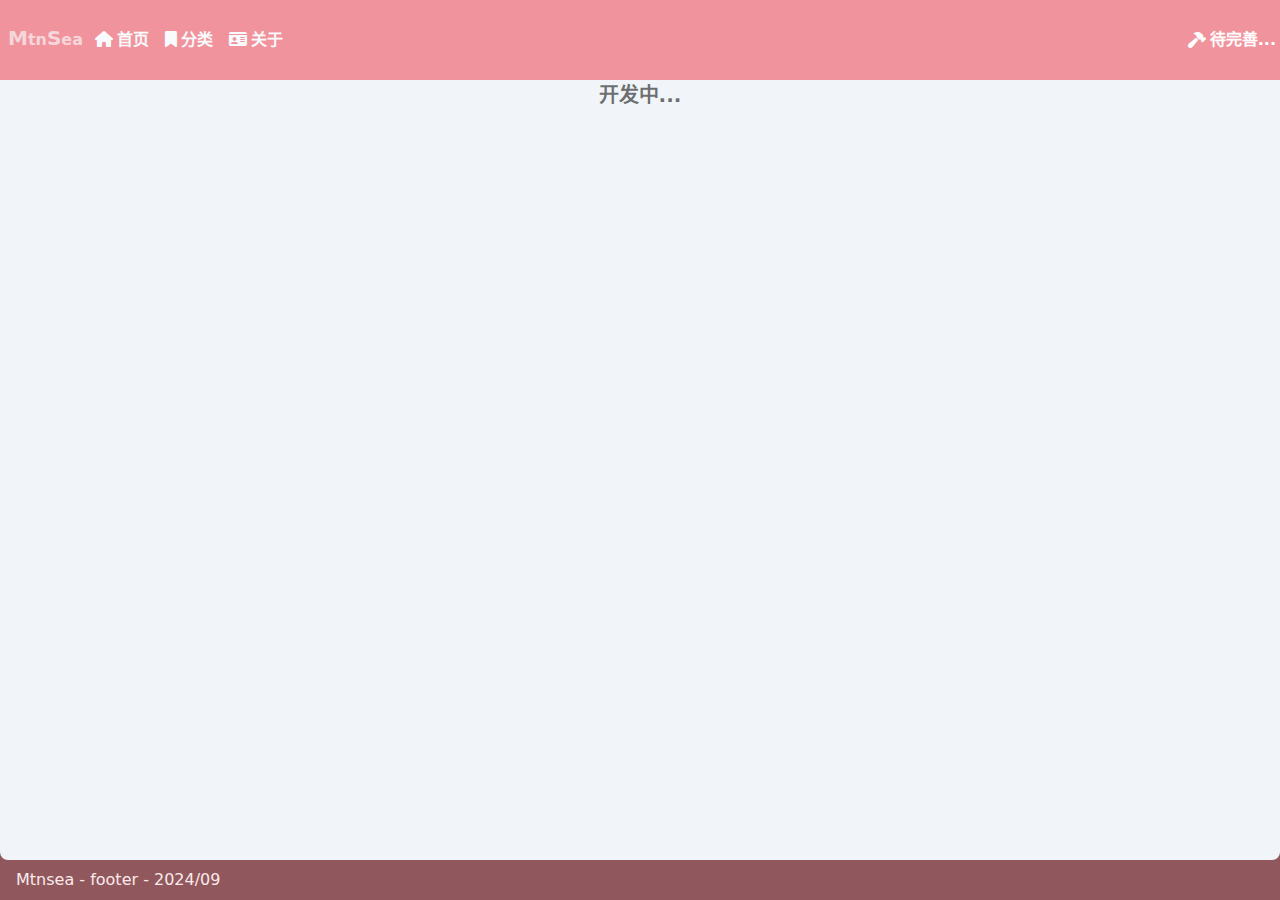
<file: about/index.html>
<!DOCTYPE html>
<html lang="zh-CN" dir="ltr">
  <head>
    <meta charset="utf-8">
    <meta name="viewport" content="width=device-width,initial-scale=1">
    <title>Mtnsea·Blog</title>
    <meta name="description" content="A VitePress Theme">
    <meta name="generator" content="VitePress v1.4.1">
    <link rel="preload stylesheet" href="/assets/style.Bc2F_bre.css" as="style">
    
    <script type="module" src="/assets/app.CPBHPRKY.js"></script>
    <link rel="modulepreload" href="/assets/chunks/theme.D-fCulqq.js">
    <link rel="modulepreload" href="/assets/chunks/framework.BqRd3cvK.js">
    <link rel="modulepreload" href="/assets/about_index.md.Byv-KeOG.lean.js">
    <link rel="icon" href="/code.ico">
    <link rel="stylesheet" href="https://cdn.bootcdn.net/ajax/libs/font-awesome/6.4.2/css/all.min.css">
    <script id="check-dark-mode">(()=>{const e=localStorage.getItem("vitepress-theme-appearance")||"auto",a=window.matchMedia("(prefers-color-scheme: dark)").matches;(!e||e==="auto"?a:e==="dark")&&document.documentElement.classList.add("dark")})();</script>
    <script id="check-mac-os">document.documentElement.classList.toggle("mac",/Mac|iPhone|iPod|iPad/i.test(navigator.platform));</script>
  </head>
  <body>
    <div id="app"><div class="w-full overflow-x-hidden"><div class="loader-page fixed inset-0 flex z-50 items-center justify-center" data-v-6498b409><div class="loader" data-v-6498b409><div data-v-6498b409><ul data-v-6498b409><li data-v-6498b409><svg fill="currentColor" viewBox="0 0 90 120" data-v-6498b409><path d="M90,0 L90,120 L11,120 C4.92486775,120 0,115.075132 0,109 L0,11 C0,4.92486775 4.92486775,0 11,0 L90,0 Z M71.5,81 L18.5,81 C17.1192881,81 16,82.1192881 16,83.5 C16,84.8254834 17.0315359,85.9100387 18.3356243,85.9946823 L18.5,86 L71.5,86 C72.8807119,86 74,84.8807119 74,83.5 C74,82.1745166 72.9684641,81.0899613 71.6643757,81.0053177 L71.5,81 Z M71.5,57 L18.5,57 C17.1192881,57 16,58.1192881 16,59.5 C16,60.8254834 17.0315359,61.9100387 18.3356243,61.9946823 L18.5,62 L71.5,62 C72.8807119,62 74,60.8807119 74,59.5 C74,58.1192881 72.8807119,57 71.5,57 Z M71.5,33 L18.5,33 C17.1192881,33 16,34.1192881 16,35.5 C16,36.8254834 17.0315359,37.9100387 18.3356243,37.9946823 L18.5,38 L71.5,38 C72.8807119,38 74,36.8807119 74,35.5 C74,34.1192881 72.8807119,33 71.5,33 Z" data-v-6498b409></path></svg></li><li data-v-6498b409><svg fill="currentColor" viewBox="0 0 90 120" data-v-6498b409><path d="M90,0 L90,120 L11,120 C4.92486775,120 0,115.075132 0,109 L0,11 C0,4.92486775 4.92486775,0 11,0 L90,0 Z M71.5,81 L18.5,81 C17.1192881,81 16,82.1192881 16,83.5 C16,84.8254834 17.0315359,85.9100387 18.3356243,85.9946823 L18.5,86 L71.5,86 C72.8807119,86 74,84.8807119 74,83.5 C74,82.1745166 72.9684641,81.0899613 71.6643757,81.0053177 L71.5,81 Z M71.5,57 L18.5,57 C17.1192881,57 16,58.1192881 16,59.5 C16,60.8254834 17.0315359,61.9100387 18.3356243,61.9946823 L18.5,62 L71.5,62 C72.8807119,62 74,60.8807119 74,59.5 C74,58.1192881 72.8807119,57 71.5,57 Z M71.5,33 L18.5,33 C17.1192881,33 16,34.1192881 16,35.5 C16,36.8254834 17.0315359,37.9100387 18.3356243,37.9946823 L18.5,38 L71.5,38 C72.8807119,38 74,36.8807119 74,35.5 C74,34.1192881 72.8807119,33 71.5,33 Z" data-v-6498b409></path></svg></li><li data-v-6498b409><svg fill="currentColor" viewBox="0 0 90 120" data-v-6498b409><path d="M90,0 L90,120 L11,120 C4.92486775,120 0,115.075132 0,109 L0,11 C0,4.92486775 4.92486775,0 11,0 L90,0 Z M71.5,81 L18.5,81 C17.1192881,81 16,82.1192881 16,83.5 C16,84.8254834 17.0315359,85.9100387 18.3356243,85.9946823 L18.5,86 L71.5,86 C72.8807119,86 74,84.8807119 74,83.5 C74,82.1745166 72.9684641,81.0899613 71.6643757,81.0053177 L71.5,81 Z M71.5,57 L18.5,57 C17.1192881,57 16,58.1192881 16,59.5 C16,60.8254834 17.0315359,61.9100387 18.3356243,61.9946823 L18.5,62 L71.5,62 C72.8807119,62 74,60.8807119 74,59.5 C74,58.1192881 72.8807119,57 71.5,57 Z M71.5,33 L18.5,33 C17.1192881,33 16,34.1192881 16,35.5 C16,36.8254834 17.0315359,37.9100387 18.3356243,37.9946823 L18.5,38 L71.5,38 C72.8807119,38 74,36.8807119 74,35.5 C74,34.1192881 72.8807119,33 71.5,33 Z" data-v-6498b409></path></svg></li><li data-v-6498b409><svg fill="currentColor" viewBox="0 0 90 120" data-v-6498b409><path d="M90,0 L90,120 L11,120 C4.92486775,120 0,115.075132 0,109 L0,11 C0,4.92486775 4.92486775,0 11,0 L90,0 Z M71.5,81 L18.5,81 C17.1192881,81 16,82.1192881 16,83.5 C16,84.8254834 17.0315359,85.9100387 18.3356243,85.9946823 L18.5,86 L71.5,86 C72.8807119,86 74,84.8807119 74,83.5 C74,82.1745166 72.9684641,81.0899613 71.6643757,81.0053177 L71.5,81 Z M71.5,57 L18.5,57 C17.1192881,57 16,58.1192881 16,59.5 C16,60.8254834 17.0315359,61.9100387 18.3356243,61.9946823 L18.5,62 L71.5,62 C72.8807119,62 74,60.8807119 74,59.5 C74,58.1192881 72.8807119,57 71.5,57 Z M71.5,33 L18.5,33 C17.1192881,33 16,34.1192881 16,35.5 C16,36.8254834 17.0315359,37.9100387 18.3356243,37.9946823 L18.5,38 L71.5,38 C72.8807119,38 74,36.8807119 74,35.5 C74,34.1192881 72.8807119,33 71.5,33 Z" data-v-6498b409></path></svg></li><li data-v-6498b409><svg fill="currentColor" viewBox="0 0 90 120" data-v-6498b409><path d="M90,0 L90,120 L11,120 C4.92486775,120 0,115.075132 0,109 L0,11 C0,4.92486775 4.92486775,0 11,0 L90,0 Z M71.5,81 L18.5,81 C17.1192881,81 16,82.1192881 16,83.5 C16,84.8254834 17.0315359,85.9100387 18.3356243,85.9946823 L18.5,86 L71.5,86 C72.8807119,86 74,84.8807119 74,83.5 C74,82.1745166 72.9684641,81.0899613 71.6643757,81.0053177 L71.5,81 Z M71.5,57 L18.5,57 C17.1192881,57 16,58.1192881 16,59.5 C16,60.8254834 17.0315359,61.9100387 18.3356243,61.9946823 L18.5,62 L71.5,62 C72.8807119,62 74,60.8807119 74,59.5 C74,58.1192881 72.8807119,57 71.5,57 Z M71.5,33 L18.5,33 C17.1192881,33 16,34.1192881 16,35.5 C16,36.8254834 17.0315359,37.9100387 18.3356243,37.9946823 L18.5,38 L71.5,38 C72.8807119,38 74,36.8807119 74,35.5 C74,34.1192881 72.8807119,33 71.5,33 Z" data-v-6498b409></path></svg></li><li data-v-6498b409><svg fill="currentColor" viewBox="0 0 90 120" data-v-6498b409><path d="M90,0 L90,120 L11,120 C4.92486775,120 0,115.075132 0,109 L0,11 C0,4.92486775 4.92486775,0 11,0 L90,0 Z M71.5,81 L18.5,81 C17.1192881,81 16,82.1192881 16,83.5 C16,84.8254834 17.0315359,85.9100387 18.3356243,85.9946823 L18.5,86 L71.5,86 C72.8807119,86 74,84.8807119 74,83.5 C74,82.1745166 72.9684641,81.0899613 71.6643757,81.0053177 L71.5,81 Z M71.5,57 L18.5,57 C17.1192881,57 16,58.1192881 16,59.5 C16,60.8254834 17.0315359,61.9100387 18.3356243,61.9946823 L18.5,62 L71.5,62 C72.8807119,62 74,60.8807119 74,59.5 C74,58.1192881 72.8807119,57 71.5,57 Z M71.5,33 L18.5,33 C17.1192881,33 16,34.1192881 16,35.5 C16,36.8254834 17.0315359,37.9100387 18.3356243,37.9946823 L18.5,38 L71.5,38 C72.8807119,38 74,36.8807119 74,35.5 C74,34.1192881 72.8807119,33 71.5,33 Z" data-v-6498b409></path></svg></li></ul></div><span class="loader-text" data-v-6498b409>Loading...</span></div></div><header class="header flex items-center" data-v-6a8b02d9><div class="fixed top-0 right-1 text-white flex items-center" data-v-6a8b02d9><i class="fa-solid fa-hammer mr-1" data-v-6a8b02d9></i><span data-v-6a8b02d9>待完善...</span></div><nav id="desktop-menu" class="w-full h-full" data-v-6a8b02d9><a class="px-2 text-slate-50" href="/" data-v-6a8b02d9><div data-v-6a8b02d9><span class="text-xl" data-v-6a8b02d9>M</span>tn<span class="text-xl" data-v-6a8b02d9>S</span>ea</div></a><ul class="flex flex-row gap-2" data-v-6a8b02d9><!--[--><li class="" data-v-6a8b02d9><a class="mx-1 text-slate-50" href="/" data-v-6a8b02d9><i class="fa-house mr-1 fa-solid" data-v-6a8b02d9></i><span data-v-6a8b02d9>首页</span></a></li><li class="" data-v-6a8b02d9><a class="mx-1 text-slate-50" href="/categories/" data-v-6a8b02d9><i class="fa-bookmark mr-1 fa-solid" data-v-6a8b02d9></i><span data-v-6a8b02d9>分类</span></a></li><li class="" data-v-6a8b02d9><a class="mx-1 text-slate-50" href="/about/" data-v-6a8b02d9><i class="fa-id-card mr-1 fa-solid" data-v-6a8b02d9></i><span data-v-6a8b02d9>关于</span></a></li><!--]--></ul></nav><nav id="mobile-menu" class="w-full h-full relative mx-5" data-v-6a8b02d9><div class="menu-icon" data-v-6a8b02d9><div class="burger" data-v-6a8b02d9><span data-v-6a8b02d9></span><span data-v-6a8b02d9></span><span data-v-6a8b02d9></span></div></div><div class="mx-auto" data-v-6a8b02d9><a class="inline-block px-2 h-full font-bold text-slate-50" href="/" data-v-6a8b02d9><span data-v-6a8b02d9>Mtnsea·Blog</span></a></div></nav><!----></header><main data-v-78a12109><div class="page-full" data-v-78a12109 data-v-ca03513e><p data-v-ca03513e>开发中...</p></div></main><footer><p class="footer-text">Mtnsea - footer - 2024/09</p></footer></div></div>
    <script>window.__VP_HASH_MAP__=JSON.parse("{\"about_index.md\":\"Byv-KeOG\",\"categories_index.md\":\"CeCBtDFK\",\"index.md\":\"Dp18MMkS\",\"posts_api-examples.md\":\"DbizzCO5\",\"posts_giscus.md\":\"Bs2fG5Tt\",\"posts_github-actions.md\":\"BIN_tMvC\",\"posts_markdown-examples.md\":\"DxIfaSyy\",\"posts_markdown-test.md\":\"BLdnz4ac\",\"posts_theme.md\":\"BkVb5wDD\"}");window.__VP_SITE_DATA__=JSON.parse("{\"lang\":\"zh-CN\",\"dir\":\"ltr\",\"title\":\"Mtnsea·Blog\",\"description\":\"A VitePress Theme\",\"base\":\"/\",\"head\":[],\"router\":{\"prefetchLinks\":true},\"appearance\":true,\"themeConfig\":{\"giscus\":true,\"menuList\":[{\"text\":\"首页\",\"icon\":\"house\",\"link\":\"\"},{\"text\":\"分类\",\"icon\":\"bookmark\",\"link\":\"categories/\"},{\"text\":\"关于\",\"icon\":\"id-card\",\"link\":\"about/\"}],\"aboutMe\":{\"name\":\"Mtnsea\",\"desc\":\"一个爱学习，爱分享的同学 🤔🤔🤔\",\"avatar\":\"/avatar.jpg\",\"social\":[{\"icon\":\"github\",\"link\":\"https://github.com/mtnsea\"},{\"icon\":\"twitter\",\"link\":\"https://twitter.com\"},{\"icon\":\"weibo\",\"link\":\"https://weibo.com\"},{\"icon\":\"zhihu\",\"link\":\"https://www.zhihu.com\"}]},\"footer\":{\"text\":\"Mtnsea - footer - 2024/09\"}},\"locales\":{},\"scrollOffset\":134,\"cleanUrls\":false}");</script>
    
  </body>
</html>
</file>
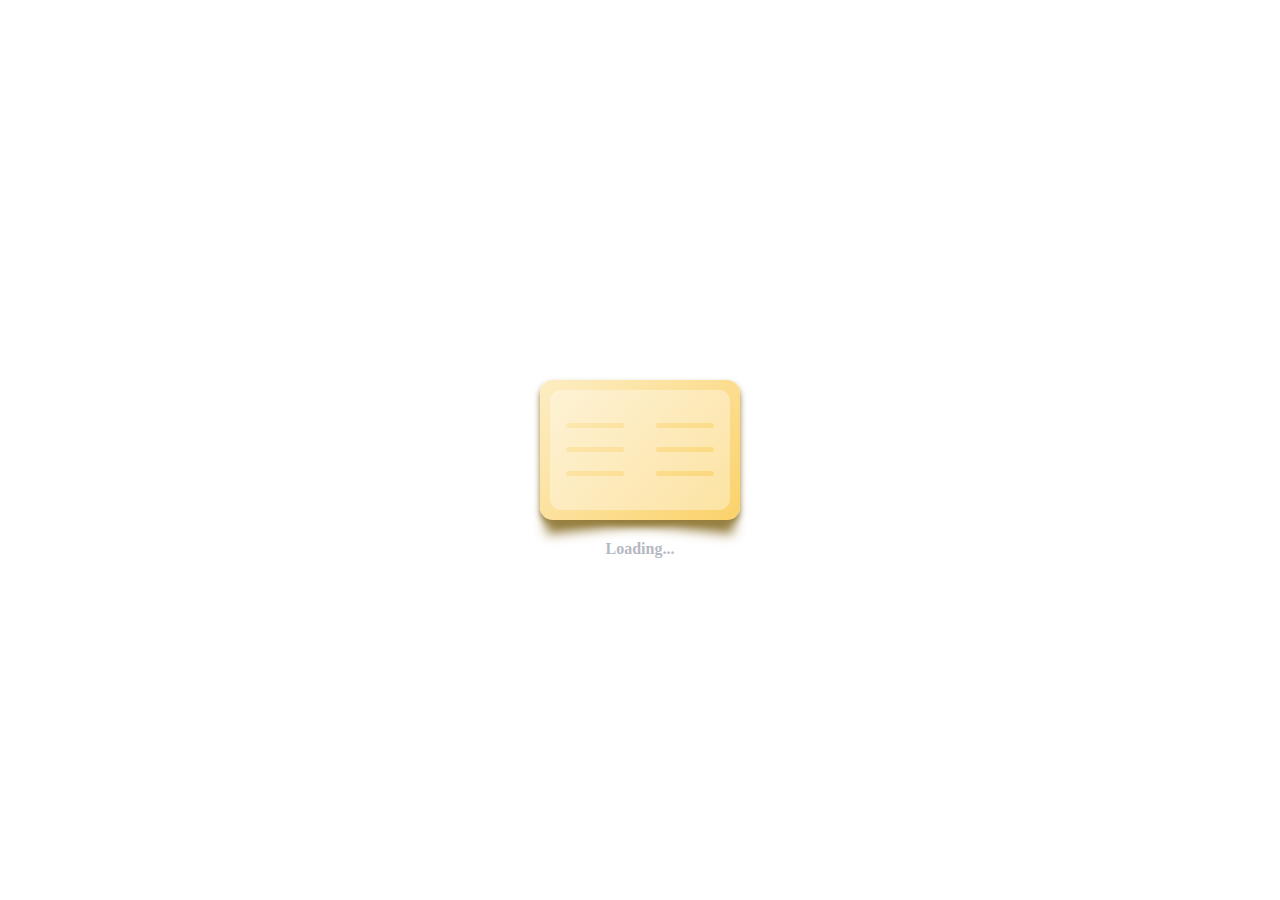
<file: archives/index.html>
<!DOCTYPE html>
<html lang="zh-ch">

<head>
  <meta charset="utf-8" />
  <title>
    Mtnsea·Blog
  </title>
  <meta name="author" content="Mtnsea" />
  <meta name="description" content="a blog store" />
  <meta name="keywords" content="blog, hexo" />
  <link rel="icon" href="/image/code.ico" />
  <meta name="viewport" content="width=device-width, initial-scale=1.0, maximum-scale=1.0, user-scalable=0" />
  <link rel="stylesheet" href="/css/main.css" />
<link href="https://cdn.bootcdn.net/ajax/libs/font-awesome/6.4.2/css/all.min.css" rel="stylesheet">
<link href="https://cdn.bootcdn.net/ajax/libs/nprogress/0.2.0/nprogress.min.css" rel="stylesheet">
<script src="https://cdn.bootcdn.net/ajax/libs/vue/3.3.4/vue.global.prod.min.js"></script>
<script src="https://cdn.bootcdn.net/ajax/libs/nprogress/0.2.0/nprogress.min.js"></script>

<meta name="generator" content="Hexo 7.1.1"></head>

<body>
  <div id="app">
    <transition name="fade">
      <div id="loading" v-show="loading">
        <div class="loader">
  <div>
    <ul>
      <li>
        <svg fill="currentColor" viewBox="0 0 90 120">
          <path d="M90,0 L90,120 L11,120 C4.92486775,120 0,115.075132 0,109 L0,11 C0,4.92486775 4.92486775,0 11,0 L90,0 Z M71.5,81 L18.5,81 C17.1192881,81 16,82.1192881 16,83.5 C16,84.8254834 17.0315359,85.9100387 18.3356243,85.9946823 L18.5,86 L71.5,86 C72.8807119,86 74,84.8807119 74,83.5 C74,82.1745166 72.9684641,81.0899613 71.6643757,81.0053177 L71.5,81 Z M71.5,57 L18.5,57 C17.1192881,57 16,58.1192881 16,59.5 C16,60.8254834 17.0315359,61.9100387 18.3356243,61.9946823 L18.5,62 L71.5,62 C72.8807119,62 74,60.8807119 74,59.5 C74,58.1192881 72.8807119,57 71.5,57 Z M71.5,33 L18.5,33 C17.1192881,33 16,34.1192881 16,35.5 C16,36.8254834 17.0315359,37.9100387 18.3356243,37.9946823 L18.5,38 L71.5,38 C72.8807119,38 74,36.8807119 74,35.5 C74,34.1192881 72.8807119,33 71.5,33 Z"></path>
        </svg>
      </li>
      <li>
        <svg fill="currentColor" viewBox="0 0 90 120">
          <path d="M90,0 L90,120 L11,120 C4.92486775,120 0,115.075132 0,109 L0,11 C0,4.92486775 4.92486775,0 11,0 L90,0 Z M71.5,81 L18.5,81 C17.1192881,81 16,82.1192881 16,83.5 C16,84.8254834 17.0315359,85.9100387 18.3356243,85.9946823 L18.5,86 L71.5,86 C72.8807119,86 74,84.8807119 74,83.5 C74,82.1745166 72.9684641,81.0899613 71.6643757,81.0053177 L71.5,81 Z M71.5,57 L18.5,57 C17.1192881,57 16,58.1192881 16,59.5 C16,60.8254834 17.0315359,61.9100387 18.3356243,61.9946823 L18.5,62 L71.5,62 C72.8807119,62 74,60.8807119 74,59.5 C74,58.1192881 72.8807119,57 71.5,57 Z M71.5,33 L18.5,33 C17.1192881,33 16,34.1192881 16,35.5 C16,36.8254834 17.0315359,37.9100387 18.3356243,37.9946823 L18.5,38 L71.5,38 C72.8807119,38 74,36.8807119 74,35.5 C74,34.1192881 72.8807119,33 71.5,33 Z"></path>
        </svg>
      </li>
      <li>
        <svg fill="currentColor" viewBox="0 0 90 120">
          <path d="M90,0 L90,120 L11,120 C4.92486775,120 0,115.075132 0,109 L0,11 C0,4.92486775 4.92486775,0 11,0 L90,0 Z M71.5,81 L18.5,81 C17.1192881,81 16,82.1192881 16,83.5 C16,84.8254834 17.0315359,85.9100387 18.3356243,85.9946823 L18.5,86 L71.5,86 C72.8807119,86 74,84.8807119 74,83.5 C74,82.1745166 72.9684641,81.0899613 71.6643757,81.0053177 L71.5,81 Z M71.5,57 L18.5,57 C17.1192881,57 16,58.1192881 16,59.5 C16,60.8254834 17.0315359,61.9100387 18.3356243,61.9946823 L18.5,62 L71.5,62 C72.8807119,62 74,60.8807119 74,59.5 C74,58.1192881 72.8807119,57 71.5,57 Z M71.5,33 L18.5,33 C17.1192881,33 16,34.1192881 16,35.5 C16,36.8254834 17.0315359,37.9100387 18.3356243,37.9946823 L18.5,38 L71.5,38 C72.8807119,38 74,36.8807119 74,35.5 C74,34.1192881 72.8807119,33 71.5,33 Z"></path>
        </svg>
      </li>
      <li>
        <svg fill="currentColor" viewBox="0 0 90 120">
          <path d="M90,0 L90,120 L11,120 C4.92486775,120 0,115.075132 0,109 L0,11 C0,4.92486775 4.92486775,0 11,0 L90,0 Z M71.5,81 L18.5,81 C17.1192881,81 16,82.1192881 16,83.5 C16,84.8254834 17.0315359,85.9100387 18.3356243,85.9946823 L18.5,86 L71.5,86 C72.8807119,86 74,84.8807119 74,83.5 C74,82.1745166 72.9684641,81.0899613 71.6643757,81.0053177 L71.5,81 Z M71.5,57 L18.5,57 C17.1192881,57 16,58.1192881 16,59.5 C16,60.8254834 17.0315359,61.9100387 18.3356243,61.9946823 L18.5,62 L71.5,62 C72.8807119,62 74,60.8807119 74,59.5 C74,58.1192881 72.8807119,57 71.5,57 Z M71.5,33 L18.5,33 C17.1192881,33 16,34.1192881 16,35.5 C16,36.8254834 17.0315359,37.9100387 18.3356243,37.9946823 L18.5,38 L71.5,38 C72.8807119,38 74,36.8807119 74,35.5 C74,34.1192881 72.8807119,33 71.5,33 Z"></path>
        </svg>
      </li>
      <li>
        <svg fill="currentColor" viewBox="0 0 90 120">
          <path d="M90,0 L90,120 L11,120 C4.92486775,120 0,115.075132 0,109 L0,11 C0,4.92486775 4.92486775,0 11,0 L90,0 Z M71.5,81 L18.5,81 C17.1192881,81 16,82.1192881 16,83.5 C16,84.8254834 17.0315359,85.9100387 18.3356243,85.9946823 L18.5,86 L71.5,86 C72.8807119,86 74,84.8807119 74,83.5 C74,82.1745166 72.9684641,81.0899613 71.6643757,81.0053177 L71.5,81 Z M71.5,57 L18.5,57 C17.1192881,57 16,58.1192881 16,59.5 C16,60.8254834 17.0315359,61.9100387 18.3356243,61.9946823 L18.5,62 L71.5,62 C72.8807119,62 74,60.8807119 74,59.5 C74,58.1192881 72.8807119,57 71.5,57 Z M71.5,33 L18.5,33 C17.1192881,33 16,34.1192881 16,35.5 C16,36.8254834 17.0315359,37.9100387 18.3356243,37.9946823 L18.5,38 L71.5,38 C72.8807119,38 74,36.8807119 74,35.5 C74,34.1192881 72.8807119,33 71.5,33 Z"></path>
        </svg>
      </li>
      <li>
        <svg fill="currentColor" viewBox="0 0 90 120">
          <path d="M90,0 L90,120 L11,120 C4.92486775,120 0,115.075132 0,109 L0,11 C0,4.92486775 4.92486775,0 11,0 L90,0 Z M71.5,81 L18.5,81 C17.1192881,81 16,82.1192881 16,83.5 C16,84.8254834 17.0315359,85.9100387 18.3356243,85.9946823 L18.5,86 L71.5,86 C72.8807119,86 74,84.8807119 74,83.5 C74,82.1745166 72.9684641,81.0899613 71.6643757,81.0053177 L71.5,81 Z M71.5,57 L18.5,57 C17.1192881,57 16,58.1192881 16,59.5 C16,60.8254834 17.0315359,61.9100387 18.3356243,61.9946823 L18.5,62 L71.5,62 C72.8807119,62 74,60.8807119 74,59.5 C74,58.1192881 72.8807119,57 71.5,57 Z M71.5,33 L18.5,33 C17.1192881,33 16,34.1192881 16,35.5 C16,36.8254834 17.0315359,37.9100387 18.3356243,37.9946823 L18.5,38 L71.5,38 C72.8807119,38 74,36.8807119 74,35.5 C74,34.1192881 72.8807119,33 71.5,33 Z"></path>
        </svg>
      </li>
    </ul>
  </div>
  <span class="loader-text">Loading...</span>
</div>
      </div>
    </transition>
    <div id="header-container">
  header
</div>
    <div>
  archives
</div>
    <div id="footer-container">
  footer
</div>
  </div>
  <script src="/js/main.js"></script>
  <script>
  function themeStyle(color = null) {
    const theme = color ? color : '#F1939C'
    var style = document.createElement("style");
    style.type = "text/css";
    const styleString = []
    styleString.push(`--color-primary-main: ${theme};`)
    for (let i = 1; i <= 9; i++) {
      styleString.push(`--color-primary-light-${i}: ${getLightColor(theme, i / 10)};`)
    }
    for (let i = 1; i <= 9; i++) {
      styleString.push(`--color-primary-dark-${i}: ${getDarkColor(theme, i / 10)};`)
    }
    styleString.unshift(':root {')
    styleString.push('}')
   const css = styleString.join('')
    try {
        style.appendChild(document.createTextNode(css));
    } catch(ex) {
        style.styleSheet.cssText = css;
    }
    var head = document.getElementsByTagName('head')[0];
    head.appendChild(style);
  }

  function hexToRgb(str) {
    str = str.replace('#', '')
    let hexs = str.match(/../g)
    for (let i = 0; i < 3; i++) {
      hexs[i] = parseInt(hexs[i], 16)
    }
    return hexs
  }

  function rgbToHex(r, g, b) {
    let hexs = [r.toString(16), g.toString(16), b.toString(16)]
    for (let i = 0; i < 3; i++) {
      if (hexs[i].length == 1) {
        hexs[i] = `0${hexs[i]}`
      }
    }
    return `#${hexs.join('')}`
  }

  function getLightColor(color, level) {
    let rgb = hexToRgb(color)
    for (let i = 0; i < 3; i++) {
      rgb[i] = Math.floor((255 - rgb[i]) * level + rgb[i])
    }
    return rgbToHex(rgb[0], rgb[1], rgb[2])
  }

  function getDarkColor(color, level) {
    let rgb = hexToRgb(color)
    for (let i = 0; i < 3; i++) {
      rgb[i] = Math.floor(rgb[i] * (1 - level))
    }
    return rgbToHex(rgb[0], rgb[1], rgb[2])
  }

  function getWeek() {
    const colors = '#002FA7,#81D8CF,#003152,#B05923,#900021,#40E0D0,#FBD26A'.split(',')
    const colorIndex = new Date().getSeconds() % colors.length;
    themeStyle(colors[colorIndex])
  }
  
  
    getWeek()
  
  
  NProgress.start();

</script>
</body>

</html>
</file>
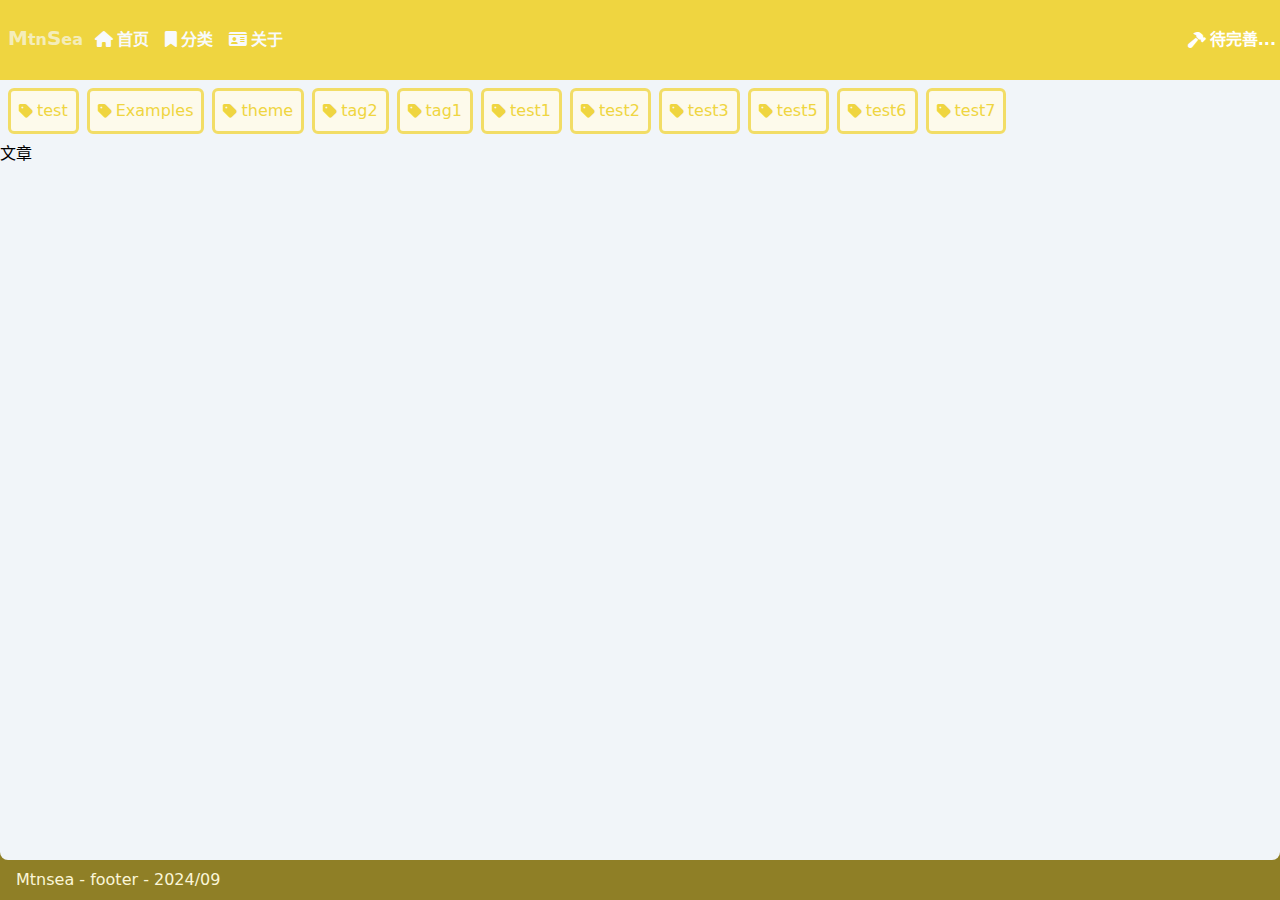
<file: categories/index.html>
<!DOCTYPE html>
<html lang="zh-CN" dir="ltr">
  <head>
    <meta charset="utf-8">
    <meta name="viewport" content="width=device-width,initial-scale=1">
    <title>Mtnsea·Blog</title>
    <meta name="description" content="A VitePress Theme">
    <meta name="generator" content="VitePress v1.4.1">
    <link rel="preload stylesheet" href="/assets/style.Bc2F_bre.css" as="style">
    
    <script type="module" src="/assets/app.CPBHPRKY.js"></script>
    <link rel="modulepreload" href="/assets/chunks/theme.D-fCulqq.js">
    <link rel="modulepreload" href="/assets/chunks/framework.BqRd3cvK.js">
    <link rel="modulepreload" href="/assets/categories_index.md.CeCBtDFK.lean.js">
    <link rel="icon" href="/code.ico">
    <link rel="stylesheet" href="https://cdn.bootcdn.net/ajax/libs/font-awesome/6.4.2/css/all.min.css">
    <script id="check-dark-mode">(()=>{const e=localStorage.getItem("vitepress-theme-appearance")||"auto",a=window.matchMedia("(prefers-color-scheme: dark)").matches;(!e||e==="auto"?a:e==="dark")&&document.documentElement.classList.add("dark")})();</script>
    <script id="check-mac-os">document.documentElement.classList.toggle("mac",/Mac|iPhone|iPod|iPad/i.test(navigator.platform));</script>
  </head>
  <body>
    <div id="app"><div class="w-full overflow-x-hidden"><div class="loader-page fixed inset-0 flex z-50 items-center justify-center" data-v-6498b409><div class="loader" data-v-6498b409><div data-v-6498b409><ul data-v-6498b409><li data-v-6498b409><svg fill="currentColor" viewBox="0 0 90 120" data-v-6498b409><path d="M90,0 L90,120 L11,120 C4.92486775,120 0,115.075132 0,109 L0,11 C0,4.92486775 4.92486775,0 11,0 L90,0 Z M71.5,81 L18.5,81 C17.1192881,81 16,82.1192881 16,83.5 C16,84.8254834 17.0315359,85.9100387 18.3356243,85.9946823 L18.5,86 L71.5,86 C72.8807119,86 74,84.8807119 74,83.5 C74,82.1745166 72.9684641,81.0899613 71.6643757,81.0053177 L71.5,81 Z M71.5,57 L18.5,57 C17.1192881,57 16,58.1192881 16,59.5 C16,60.8254834 17.0315359,61.9100387 18.3356243,61.9946823 L18.5,62 L71.5,62 C72.8807119,62 74,60.8807119 74,59.5 C74,58.1192881 72.8807119,57 71.5,57 Z M71.5,33 L18.5,33 C17.1192881,33 16,34.1192881 16,35.5 C16,36.8254834 17.0315359,37.9100387 18.3356243,37.9946823 L18.5,38 L71.5,38 C72.8807119,38 74,36.8807119 74,35.5 C74,34.1192881 72.8807119,33 71.5,33 Z" data-v-6498b409></path></svg></li><li data-v-6498b409><svg fill="currentColor" viewBox="0 0 90 120" data-v-6498b409><path d="M90,0 L90,120 L11,120 C4.92486775,120 0,115.075132 0,109 L0,11 C0,4.92486775 4.92486775,0 11,0 L90,0 Z M71.5,81 L18.5,81 C17.1192881,81 16,82.1192881 16,83.5 C16,84.8254834 17.0315359,85.9100387 18.3356243,85.9946823 L18.5,86 L71.5,86 C72.8807119,86 74,84.8807119 74,83.5 C74,82.1745166 72.9684641,81.0899613 71.6643757,81.0053177 L71.5,81 Z M71.5,57 L18.5,57 C17.1192881,57 16,58.1192881 16,59.5 C16,60.8254834 17.0315359,61.9100387 18.3356243,61.9946823 L18.5,62 L71.5,62 C72.8807119,62 74,60.8807119 74,59.5 C74,58.1192881 72.8807119,57 71.5,57 Z M71.5,33 L18.5,33 C17.1192881,33 16,34.1192881 16,35.5 C16,36.8254834 17.0315359,37.9100387 18.3356243,37.9946823 L18.5,38 L71.5,38 C72.8807119,38 74,36.8807119 74,35.5 C74,34.1192881 72.8807119,33 71.5,33 Z" data-v-6498b409></path></svg></li><li data-v-6498b409><svg fill="currentColor" viewBox="0 0 90 120" data-v-6498b409><path d="M90,0 L90,120 L11,120 C4.92486775,120 0,115.075132 0,109 L0,11 C0,4.92486775 4.92486775,0 11,0 L90,0 Z M71.5,81 L18.5,81 C17.1192881,81 16,82.1192881 16,83.5 C16,84.8254834 17.0315359,85.9100387 18.3356243,85.9946823 L18.5,86 L71.5,86 C72.8807119,86 74,84.8807119 74,83.5 C74,82.1745166 72.9684641,81.0899613 71.6643757,81.0053177 L71.5,81 Z M71.5,57 L18.5,57 C17.1192881,57 16,58.1192881 16,59.5 C16,60.8254834 17.0315359,61.9100387 18.3356243,61.9946823 L18.5,62 L71.5,62 C72.8807119,62 74,60.8807119 74,59.5 C74,58.1192881 72.8807119,57 71.5,57 Z M71.5,33 L18.5,33 C17.1192881,33 16,34.1192881 16,35.5 C16,36.8254834 17.0315359,37.9100387 18.3356243,37.9946823 L18.5,38 L71.5,38 C72.8807119,38 74,36.8807119 74,35.5 C74,34.1192881 72.8807119,33 71.5,33 Z" data-v-6498b409></path></svg></li><li data-v-6498b409><svg fill="currentColor" viewBox="0 0 90 120" data-v-6498b409><path d="M90,0 L90,120 L11,120 C4.92486775,120 0,115.075132 0,109 L0,11 C0,4.92486775 4.92486775,0 11,0 L90,0 Z M71.5,81 L18.5,81 C17.1192881,81 16,82.1192881 16,83.5 C16,84.8254834 17.0315359,85.9100387 18.3356243,85.9946823 L18.5,86 L71.5,86 C72.8807119,86 74,84.8807119 74,83.5 C74,82.1745166 72.9684641,81.0899613 71.6643757,81.0053177 L71.5,81 Z M71.5,57 L18.5,57 C17.1192881,57 16,58.1192881 16,59.5 C16,60.8254834 17.0315359,61.9100387 18.3356243,61.9946823 L18.5,62 L71.5,62 C72.8807119,62 74,60.8807119 74,59.5 C74,58.1192881 72.8807119,57 71.5,57 Z M71.5,33 L18.5,33 C17.1192881,33 16,34.1192881 16,35.5 C16,36.8254834 17.0315359,37.9100387 18.3356243,37.9946823 L18.5,38 L71.5,38 C72.8807119,38 74,36.8807119 74,35.5 C74,34.1192881 72.8807119,33 71.5,33 Z" data-v-6498b409></path></svg></li><li data-v-6498b409><svg fill="currentColor" viewBox="0 0 90 120" data-v-6498b409><path d="M90,0 L90,120 L11,120 C4.92486775,120 0,115.075132 0,109 L0,11 C0,4.92486775 4.92486775,0 11,0 L90,0 Z M71.5,81 L18.5,81 C17.1192881,81 16,82.1192881 16,83.5 C16,84.8254834 17.0315359,85.9100387 18.3356243,85.9946823 L18.5,86 L71.5,86 C72.8807119,86 74,84.8807119 74,83.5 C74,82.1745166 72.9684641,81.0899613 71.6643757,81.0053177 L71.5,81 Z M71.5,57 L18.5,57 C17.1192881,57 16,58.1192881 16,59.5 C16,60.8254834 17.0315359,61.9100387 18.3356243,61.9946823 L18.5,62 L71.5,62 C72.8807119,62 74,60.8807119 74,59.5 C74,58.1192881 72.8807119,57 71.5,57 Z M71.5,33 L18.5,33 C17.1192881,33 16,34.1192881 16,35.5 C16,36.8254834 17.0315359,37.9100387 18.3356243,37.9946823 L18.5,38 L71.5,38 C72.8807119,38 74,36.8807119 74,35.5 C74,34.1192881 72.8807119,33 71.5,33 Z" data-v-6498b409></path></svg></li><li data-v-6498b409><svg fill="currentColor" viewBox="0 0 90 120" data-v-6498b409><path d="M90,0 L90,120 L11,120 C4.92486775,120 0,115.075132 0,109 L0,11 C0,4.92486775 4.92486775,0 11,0 L90,0 Z M71.5,81 L18.5,81 C17.1192881,81 16,82.1192881 16,83.5 C16,84.8254834 17.0315359,85.9100387 18.3356243,85.9946823 L18.5,86 L71.5,86 C72.8807119,86 74,84.8807119 74,83.5 C74,82.1745166 72.9684641,81.0899613 71.6643757,81.0053177 L71.5,81 Z M71.5,57 L18.5,57 C17.1192881,57 16,58.1192881 16,59.5 C16,60.8254834 17.0315359,61.9100387 18.3356243,61.9946823 L18.5,62 L71.5,62 C72.8807119,62 74,60.8807119 74,59.5 C74,58.1192881 72.8807119,57 71.5,57 Z M71.5,33 L18.5,33 C17.1192881,33 16,34.1192881 16,35.5 C16,36.8254834 17.0315359,37.9100387 18.3356243,37.9946823 L18.5,38 L71.5,38 C72.8807119,38 74,36.8807119 74,35.5 C74,34.1192881 72.8807119,33 71.5,33 Z" data-v-6498b409></path></svg></li></ul></div><span class="loader-text" data-v-6498b409>Loading...</span></div></div><header class="header flex items-center" data-v-6a8b02d9><div class="fixed top-0 right-1 text-white flex items-center" data-v-6a8b02d9><i class="fa-solid fa-hammer mr-1" data-v-6a8b02d9></i><span data-v-6a8b02d9>待完善...</span></div><nav id="desktop-menu" class="w-full h-full" data-v-6a8b02d9><a class="px-2 text-slate-50" href="/" data-v-6a8b02d9><div data-v-6a8b02d9><span class="text-xl" data-v-6a8b02d9>M</span>tn<span class="text-xl" data-v-6a8b02d9>S</span>ea</div></a><ul class="flex flex-row gap-2" data-v-6a8b02d9><!--[--><li class="" data-v-6a8b02d9><a class="mx-1 text-slate-50" href="/" data-v-6a8b02d9><i class="fa-house mr-1 fa-solid" data-v-6a8b02d9></i><span data-v-6a8b02d9>首页</span></a></li><li class="" data-v-6a8b02d9><a class="mx-1 text-slate-50" href="/categories/" data-v-6a8b02d9><i class="fa-bookmark mr-1 fa-solid" data-v-6a8b02d9></i><span data-v-6a8b02d9>分类</span></a></li><li class="" data-v-6a8b02d9><a class="mx-1 text-slate-50" href="/about/" data-v-6a8b02d9><i class="fa-id-card mr-1 fa-solid" data-v-6a8b02d9></i><span data-v-6a8b02d9>关于</span></a></li><!--]--></ul></nav><nav id="mobile-menu" class="w-full h-full relative mx-5" data-v-6a8b02d9><div class="menu-icon" data-v-6a8b02d9><div class="burger" data-v-6a8b02d9><span data-v-6a8b02d9></span><span data-v-6a8b02d9></span><span data-v-6a8b02d9></span></div></div><div class="mx-auto" data-v-6a8b02d9><a class="inline-block px-2 h-full font-bold text-slate-50" href="/" data-v-6a8b02d9><span data-v-6a8b02d9>Mtnsea·Blog</span></a></div></nav><!----></header><main data-v-78a12109><div class="page-full" data-v-78a12109 data-v-47c247f8><div class="flex flex-wrap gap-2 p-2" data-v-47c247f8><!--[--><!--]--></div><div data-v-47c247f8><p data-v-47c247f8>文章</p><!--[--><!--]--></div></div></main><footer><p class="footer-text">Mtnsea - footer - 2024/09</p></footer></div></div>
    <script>window.__VP_HASH_MAP__=JSON.parse("{\"about_index.md\":\"Byv-KeOG\",\"categories_index.md\":\"CeCBtDFK\",\"index.md\":\"Dp18MMkS\",\"posts_api-examples.md\":\"DbizzCO5\",\"posts_giscus.md\":\"Bs2fG5Tt\",\"posts_github-actions.md\":\"BIN_tMvC\",\"posts_markdown-examples.md\":\"DxIfaSyy\",\"posts_markdown-test.md\":\"BLdnz4ac\",\"posts_theme.md\":\"BkVb5wDD\"}");window.__VP_SITE_DATA__=JSON.parse("{\"lang\":\"zh-CN\",\"dir\":\"ltr\",\"title\":\"Mtnsea·Blog\",\"description\":\"A VitePress Theme\",\"base\":\"/\",\"head\":[],\"router\":{\"prefetchLinks\":true},\"appearance\":true,\"themeConfig\":{\"giscus\":true,\"menuList\":[{\"text\":\"首页\",\"icon\":\"house\",\"link\":\"\"},{\"text\":\"分类\",\"icon\":\"bookmark\",\"link\":\"categories/\"},{\"text\":\"关于\",\"icon\":\"id-card\",\"link\":\"about/\"}],\"aboutMe\":{\"name\":\"Mtnsea\",\"desc\":\"一个爱学习，爱分享的同学 🤔🤔🤔\",\"avatar\":\"/avatar.jpg\",\"social\":[{\"icon\":\"github\",\"link\":\"https://github.com/mtnsea\"},{\"icon\":\"twitter\",\"link\":\"https://twitter.com\"},{\"icon\":\"weibo\",\"link\":\"https://weibo.com\"},{\"icon\":\"zhihu\",\"link\":\"https://www.zhihu.com\"}]},\"footer\":{\"text\":\"Mtnsea - footer - 2024/09\"}},\"locales\":{},\"scrollOffset\":134,\"cleanUrls\":false}");</script>
    
  </body>
</html>
</file>
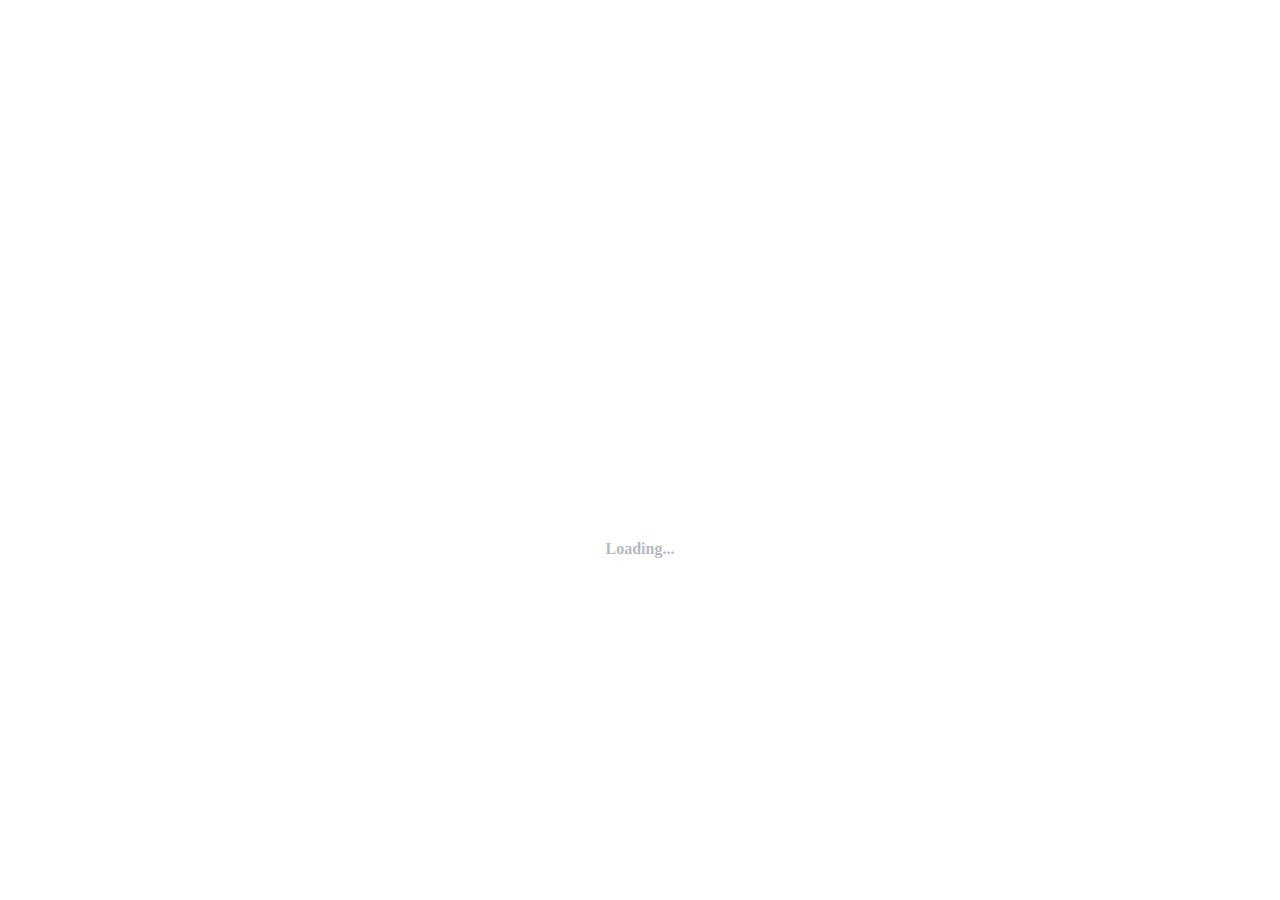
<file: tags/index.html>
<!DOCTYPE html>
<html lang="zh-ch">

<head>
  <meta charset="utf-8" />
  <title>
    Mtnsea·Blog
  </title>
  <meta name="author" content="Mtnsea" />
  <meta name="description" content="a blog store" />
  <meta name="keywords" content="blog, hexo" />
  <link rel="icon" href="/image/code.ico" />
  <meta name="viewport" content="width=device-width, initial-scale=1.0, maximum-scale=1.0, user-scalable=0" />
  <link href="https://cdn.bootcdn.net/ajax/libs/reseter.css/2.0.0/reseter.min.css" rel="stylesheet">
<link href="https://cdn.bootcdn.net/ajax/libs/font-awesome/6.4.2/css/all.min.css" rel="stylesheet">
<link href="https://cdn.bootcdn.net/ajax/libs/nprogress/0.2.0/nprogress.min.css" rel="stylesheet">
<link rel="stylesheet" href="/css/main.css" />
<script src="https://cdn.bootcdn.net/ajax/libs/vue/3.3.4/vue.global.prod.min.js"></script>
<script src="https://cdn.bootcdn.net/ajax/libs/nprogress/0.2.0/nprogress.min.js"></script>

<meta name="generator" content="Hexo 7.1.1"></head>

<body>
  <div id="app">
    <transition name="fade">
      <div id="loading" v-show="loading">
        <div class="loader">
  <div>
    <ul>
      <li>
        <svg fill="currentColor" viewBox="0 0 90 120">
          <path d="M90,0 L90,120 L11,120 C4.92486775,120 0,115.075132 0,109 L0,11 C0,4.92486775 4.92486775,0 11,0 L90,0 Z M71.5,81 L18.5,81 C17.1192881,81 16,82.1192881 16,83.5 C16,84.8254834 17.0315359,85.9100387 18.3356243,85.9946823 L18.5,86 L71.5,86 C72.8807119,86 74,84.8807119 74,83.5 C74,82.1745166 72.9684641,81.0899613 71.6643757,81.0053177 L71.5,81 Z M71.5,57 L18.5,57 C17.1192881,57 16,58.1192881 16,59.5 C16,60.8254834 17.0315359,61.9100387 18.3356243,61.9946823 L18.5,62 L71.5,62 C72.8807119,62 74,60.8807119 74,59.5 C74,58.1192881 72.8807119,57 71.5,57 Z M71.5,33 L18.5,33 C17.1192881,33 16,34.1192881 16,35.5 C16,36.8254834 17.0315359,37.9100387 18.3356243,37.9946823 L18.5,38 L71.5,38 C72.8807119,38 74,36.8807119 74,35.5 C74,34.1192881 72.8807119,33 71.5,33 Z"></path>
        </svg>
      </li>
      <li>
        <svg fill="currentColor" viewBox="0 0 90 120">
          <path d="M90,0 L90,120 L11,120 C4.92486775,120 0,115.075132 0,109 L0,11 C0,4.92486775 4.92486775,0 11,0 L90,0 Z M71.5,81 L18.5,81 C17.1192881,81 16,82.1192881 16,83.5 C16,84.8254834 17.0315359,85.9100387 18.3356243,85.9946823 L18.5,86 L71.5,86 C72.8807119,86 74,84.8807119 74,83.5 C74,82.1745166 72.9684641,81.0899613 71.6643757,81.0053177 L71.5,81 Z M71.5,57 L18.5,57 C17.1192881,57 16,58.1192881 16,59.5 C16,60.8254834 17.0315359,61.9100387 18.3356243,61.9946823 L18.5,62 L71.5,62 C72.8807119,62 74,60.8807119 74,59.5 C74,58.1192881 72.8807119,57 71.5,57 Z M71.5,33 L18.5,33 C17.1192881,33 16,34.1192881 16,35.5 C16,36.8254834 17.0315359,37.9100387 18.3356243,37.9946823 L18.5,38 L71.5,38 C72.8807119,38 74,36.8807119 74,35.5 C74,34.1192881 72.8807119,33 71.5,33 Z"></path>
        </svg>
      </li>
      <li>
        <svg fill="currentColor" viewBox="0 0 90 120">
          <path d="M90,0 L90,120 L11,120 C4.92486775,120 0,115.075132 0,109 L0,11 C0,4.92486775 4.92486775,0 11,0 L90,0 Z M71.5,81 L18.5,81 C17.1192881,81 16,82.1192881 16,83.5 C16,84.8254834 17.0315359,85.9100387 18.3356243,85.9946823 L18.5,86 L71.5,86 C72.8807119,86 74,84.8807119 74,83.5 C74,82.1745166 72.9684641,81.0899613 71.6643757,81.0053177 L71.5,81 Z M71.5,57 L18.5,57 C17.1192881,57 16,58.1192881 16,59.5 C16,60.8254834 17.0315359,61.9100387 18.3356243,61.9946823 L18.5,62 L71.5,62 C72.8807119,62 74,60.8807119 74,59.5 C74,58.1192881 72.8807119,57 71.5,57 Z M71.5,33 L18.5,33 C17.1192881,33 16,34.1192881 16,35.5 C16,36.8254834 17.0315359,37.9100387 18.3356243,37.9946823 L18.5,38 L71.5,38 C72.8807119,38 74,36.8807119 74,35.5 C74,34.1192881 72.8807119,33 71.5,33 Z"></path>
        </svg>
      </li>
      <li>
        <svg fill="currentColor" viewBox="0 0 90 120">
          <path d="M90,0 L90,120 L11,120 C4.92486775,120 0,115.075132 0,109 L0,11 C0,4.92486775 4.92486775,0 11,0 L90,0 Z M71.5,81 L18.5,81 C17.1192881,81 16,82.1192881 16,83.5 C16,84.8254834 17.0315359,85.9100387 18.3356243,85.9946823 L18.5,86 L71.5,86 C72.8807119,86 74,84.8807119 74,83.5 C74,82.1745166 72.9684641,81.0899613 71.6643757,81.0053177 L71.5,81 Z M71.5,57 L18.5,57 C17.1192881,57 16,58.1192881 16,59.5 C16,60.8254834 17.0315359,61.9100387 18.3356243,61.9946823 L18.5,62 L71.5,62 C72.8807119,62 74,60.8807119 74,59.5 C74,58.1192881 72.8807119,57 71.5,57 Z M71.5,33 L18.5,33 C17.1192881,33 16,34.1192881 16,35.5 C16,36.8254834 17.0315359,37.9100387 18.3356243,37.9946823 L18.5,38 L71.5,38 C72.8807119,38 74,36.8807119 74,35.5 C74,34.1192881 72.8807119,33 71.5,33 Z"></path>
        </svg>
      </li>
      <li>
        <svg fill="currentColor" viewBox="0 0 90 120">
          <path d="M90,0 L90,120 L11,120 C4.92486775,120 0,115.075132 0,109 L0,11 C0,4.92486775 4.92486775,0 11,0 L90,0 Z M71.5,81 L18.5,81 C17.1192881,81 16,82.1192881 16,83.5 C16,84.8254834 17.0315359,85.9100387 18.3356243,85.9946823 L18.5,86 L71.5,86 C72.8807119,86 74,84.8807119 74,83.5 C74,82.1745166 72.9684641,81.0899613 71.6643757,81.0053177 L71.5,81 Z M71.5,57 L18.5,57 C17.1192881,57 16,58.1192881 16,59.5 C16,60.8254834 17.0315359,61.9100387 18.3356243,61.9946823 L18.5,62 L71.5,62 C72.8807119,62 74,60.8807119 74,59.5 C74,58.1192881 72.8807119,57 71.5,57 Z M71.5,33 L18.5,33 C17.1192881,33 16,34.1192881 16,35.5 C16,36.8254834 17.0315359,37.9100387 18.3356243,37.9946823 L18.5,38 L71.5,38 C72.8807119,38 74,36.8807119 74,35.5 C74,34.1192881 72.8807119,33 71.5,33 Z"></path>
        </svg>
      </li>
      <li>
        <svg fill="currentColor" viewBox="0 0 90 120">
          <path d="M90,0 L90,120 L11,120 C4.92486775,120 0,115.075132 0,109 L0,11 C0,4.92486775 4.92486775,0 11,0 L90,0 Z M71.5,81 L18.5,81 C17.1192881,81 16,82.1192881 16,83.5 C16,84.8254834 17.0315359,85.9100387 18.3356243,85.9946823 L18.5,86 L71.5,86 C72.8807119,86 74,84.8807119 74,83.5 C74,82.1745166 72.9684641,81.0899613 71.6643757,81.0053177 L71.5,81 Z M71.5,57 L18.5,57 C17.1192881,57 16,58.1192881 16,59.5 C16,60.8254834 17.0315359,61.9100387 18.3356243,61.9946823 L18.5,62 L71.5,62 C72.8807119,62 74,60.8807119 74,59.5 C74,58.1192881 72.8807119,57 71.5,57 Z M71.5,33 L18.5,33 C17.1192881,33 16,34.1192881 16,35.5 C16,36.8254834 17.0315359,37.9100387 18.3356243,37.9946823 L18.5,38 L71.5,38 C72.8807119,38 74,36.8807119 74,35.5 C74,34.1192881 72.8807119,33 71.5,33 Z"></path>
        </svg>
      </li>
    </ul>
  </div>
  <span class="loader-text">Loading...</span>
</div>
      </div>
    </transition>
    <header id="header-container"><div id="header">
  <div id="menu">
  <nav id="desktop-menu">
    <a class="title" href="/"><span>MTNSEA·BLOG</span></a>
    <ul class="nav-ul">
      
      <li class="nav-li">
        <a class="nav-a" href="/">
          <i class="fa-solid fa-house fa-fw"></i>
          <span>首页</span>
        </a>
      </li>
      
      <li class="nav-li">
        <a class="nav-a" href="/about">
          <i class="fa-solid fa-id-card fa-fw"></i>
          <span>关于</span>
        </a>
      </li>
      
      <li class="nav-li">
        <a class="nav-a" href="/archives">
          <i class="fa-solid fa-box-archive fa-fw"></i>
          <span>归档</span>
        </a>
      </li>
      
      <li class="nav-li">
        <a class="nav-a" href="/categories">
          <i class="fa-solid fa-bookmark fa-fw"></i>
          <span>分类</span>
        </a>
      </li>
      
      <li class="nav-li">
        <a class="nav-a" href="/tags">
          <i class="fa-solid fa-tags fa-fw"></i>
          <span>标签</span>
        </a>
      </li>
      
    </ul>
  </nav>
  <nav id="mobile-menu">
  
  </nav>
</div>
</div></header>
    <main id="main-container"><div class="article">
  <div>tags</div>
  <div class="info">
    <div class="date">
      <span class="icon"><i class="fa-solid fa-calendar fa-fw"></i></span>
      2024/3/27
    </div>
    
  </div>
</div></main>
    <footer id="footer-container"><div id="footer">
  footer
</div></footer>
  </div>
  <script src="/js/main.js"></script>
  <script>
  function themeStyle(color = null) {
    const theme = color ? color : '#F1939C'
    var style = document.createElement("style");
    style.type = "text/css";
    const styleString = []
    styleString.push(`--color-main: ${theme};`)
    for (let i = 1; i <= 9; i++) {
      styleString.push(`--color-main-light-${i}: ${getLightColor(theme, i / 10)};`)
    }
    for (let i = 1; i <= 9; i++) {
      styleString.push(`--color-main-dark-${i}: ${getDarkColor(theme, i / 10)};`)
    }
    styleString.unshift(':root {')
    styleString.push('}')
   const css = styleString.join('')
    try {
        style.appendChild(document.createTextNode(css));
    } catch(ex) {
        style.styleSheet.cssText = css;
    }
    var head = document.getElementsByTagName('head')[0];
    head.appendChild(style);
  }

  function hexToRgb(str) {
    str = str.replace('#', '')
    let hexs = str.match(/../g)
    for (let i = 0; i < 3; i++) {
      hexs[i] = parseInt(hexs[i], 16)
    }
    return hexs
  }

  function rgbToHex(r, g, b) {
    let hexs = [r.toString(16), g.toString(16), b.toString(16)]
    for (let i = 0; i < 3; i++) {
      if (hexs[i].length == 1) {
        hexs[i] = `0${hexs[i]}`
      }
    }
    return `#${hexs.join('')}`
  }

  function getLightColor(color, level) {
    let rgb = hexToRgb(color)
    for (let i = 0; i < 3; i++) {
      rgb[i] = Math.floor((255 - rgb[i]) * level + rgb[i])
    }
    return rgbToHex(rgb[0], rgb[1], rgb[2])
  }

  function getDarkColor(color, level) {
    let rgb = hexToRgb(color)
    for (let i = 0; i < 3; i++) {
      rgb[i] = Math.floor(rgb[i] * (1 - level))
    }
    return rgbToHex(rgb[0], rgb[1], rgb[2])
  }

  function getWeek() {
    const colors = '#002FA7,#81D8CF,#003152,#B05923,#900021,#40E0D0,#FBD26A'.split(',')
    const colorIndex = new Date().getSeconds() % colors.length;
    themeStyle(colors[colorIndex])
  }
  
  
    getWeek()
  
  
  NProgress.start();

</script>
</body>

</html>
</file>
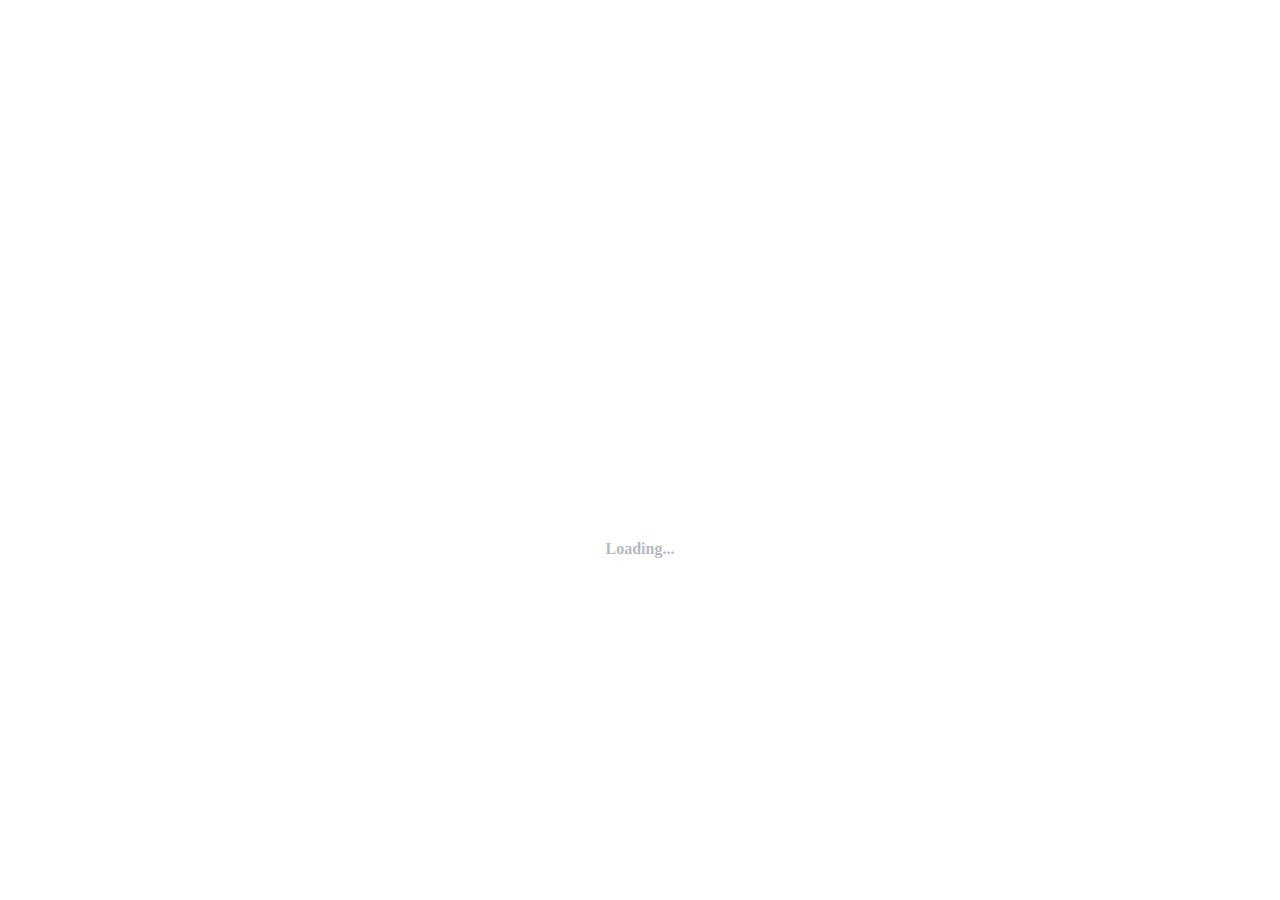
<file: archives/2024/index.html>
<!DOCTYPE html>
<html lang="zh-ch">

<head>
  <meta charset="utf-8" />
  <title>
    Mtnsea·Blog
  </title>
  <meta name="author" content="Mtnsea" />
  <meta name="description" content="a blog store" />
  <meta name="keywords" content="blog, hexo" />
  <link rel="icon" href="/image/code.ico" />
  <meta name="viewport" content="width=device-width, initial-scale=1.0, maximum-scale=1.0, user-scalable=0" />
  <link href="https://cdn.bootcdn.net/ajax/libs/reseter.css/2.0.0/reseter.min.css" rel="stylesheet">
<link href="https://cdn.bootcdn.net/ajax/libs/font-awesome/6.4.2/css/all.min.css" rel="stylesheet">
<link href="https://cdn.bootcdn.net/ajax/libs/nprogress/0.2.0/nprogress.min.css" rel="stylesheet">
<link rel="stylesheet" href="/css/main.css" />
<link rel="stylesheet" href="/css/article.css" />
<script src="https://cdn.bootcdn.net/ajax/libs/vue/3.3.4/vue.global.prod.min.js"></script>
<script src="https://cdn.bootcdn.net/ajax/libs/nprogress/0.2.0/nprogress.min.js"></script>
<script> const pageMixins = {}; </script>


<meta name="generator" content="Hexo 7.1.1"></head>

<body>
  <div id="app">
    <transition name="fade">
      <div id="loading" v-show="loading">
        <div class="loader">
  <div>
    <ul>
      <li>
        <svg fill="currentColor" viewBox="0 0 90 120">
          <path d="M90,0 L90,120 L11,120 C4.92486775,120 0,115.075132 0,109 L0,11 C0,4.92486775 4.92486775,0 11,0 L90,0 Z M71.5,81 L18.5,81 C17.1192881,81 16,82.1192881 16,83.5 C16,84.8254834 17.0315359,85.9100387 18.3356243,85.9946823 L18.5,86 L71.5,86 C72.8807119,86 74,84.8807119 74,83.5 C74,82.1745166 72.9684641,81.0899613 71.6643757,81.0053177 L71.5,81 Z M71.5,57 L18.5,57 C17.1192881,57 16,58.1192881 16,59.5 C16,60.8254834 17.0315359,61.9100387 18.3356243,61.9946823 L18.5,62 L71.5,62 C72.8807119,62 74,60.8807119 74,59.5 C74,58.1192881 72.8807119,57 71.5,57 Z M71.5,33 L18.5,33 C17.1192881,33 16,34.1192881 16,35.5 C16,36.8254834 17.0315359,37.9100387 18.3356243,37.9946823 L18.5,38 L71.5,38 C72.8807119,38 74,36.8807119 74,35.5 C74,34.1192881 72.8807119,33 71.5,33 Z"></path>
        </svg>
      </li>
      <li>
        <svg fill="currentColor" viewBox="0 0 90 120">
          <path d="M90,0 L90,120 L11,120 C4.92486775,120 0,115.075132 0,109 L0,11 C0,4.92486775 4.92486775,0 11,0 L90,0 Z M71.5,81 L18.5,81 C17.1192881,81 16,82.1192881 16,83.5 C16,84.8254834 17.0315359,85.9100387 18.3356243,85.9946823 L18.5,86 L71.5,86 C72.8807119,86 74,84.8807119 74,83.5 C74,82.1745166 72.9684641,81.0899613 71.6643757,81.0053177 L71.5,81 Z M71.5,57 L18.5,57 C17.1192881,57 16,58.1192881 16,59.5 C16,60.8254834 17.0315359,61.9100387 18.3356243,61.9946823 L18.5,62 L71.5,62 C72.8807119,62 74,60.8807119 74,59.5 C74,58.1192881 72.8807119,57 71.5,57 Z M71.5,33 L18.5,33 C17.1192881,33 16,34.1192881 16,35.5 C16,36.8254834 17.0315359,37.9100387 18.3356243,37.9946823 L18.5,38 L71.5,38 C72.8807119,38 74,36.8807119 74,35.5 C74,34.1192881 72.8807119,33 71.5,33 Z"></path>
        </svg>
      </li>
      <li>
        <svg fill="currentColor" viewBox="0 0 90 120">
          <path d="M90,0 L90,120 L11,120 C4.92486775,120 0,115.075132 0,109 L0,11 C0,4.92486775 4.92486775,0 11,0 L90,0 Z M71.5,81 L18.5,81 C17.1192881,81 16,82.1192881 16,83.5 C16,84.8254834 17.0315359,85.9100387 18.3356243,85.9946823 L18.5,86 L71.5,86 C72.8807119,86 74,84.8807119 74,83.5 C74,82.1745166 72.9684641,81.0899613 71.6643757,81.0053177 L71.5,81 Z M71.5,57 L18.5,57 C17.1192881,57 16,58.1192881 16,59.5 C16,60.8254834 17.0315359,61.9100387 18.3356243,61.9946823 L18.5,62 L71.5,62 C72.8807119,62 74,60.8807119 74,59.5 C74,58.1192881 72.8807119,57 71.5,57 Z M71.5,33 L18.5,33 C17.1192881,33 16,34.1192881 16,35.5 C16,36.8254834 17.0315359,37.9100387 18.3356243,37.9946823 L18.5,38 L71.5,38 C72.8807119,38 74,36.8807119 74,35.5 C74,34.1192881 72.8807119,33 71.5,33 Z"></path>
        </svg>
      </li>
      <li>
        <svg fill="currentColor" viewBox="0 0 90 120">
          <path d="M90,0 L90,120 L11,120 C4.92486775,120 0,115.075132 0,109 L0,11 C0,4.92486775 4.92486775,0 11,0 L90,0 Z M71.5,81 L18.5,81 C17.1192881,81 16,82.1192881 16,83.5 C16,84.8254834 17.0315359,85.9100387 18.3356243,85.9946823 L18.5,86 L71.5,86 C72.8807119,86 74,84.8807119 74,83.5 C74,82.1745166 72.9684641,81.0899613 71.6643757,81.0053177 L71.5,81 Z M71.5,57 L18.5,57 C17.1192881,57 16,58.1192881 16,59.5 C16,60.8254834 17.0315359,61.9100387 18.3356243,61.9946823 L18.5,62 L71.5,62 C72.8807119,62 74,60.8807119 74,59.5 C74,58.1192881 72.8807119,57 71.5,57 Z M71.5,33 L18.5,33 C17.1192881,33 16,34.1192881 16,35.5 C16,36.8254834 17.0315359,37.9100387 18.3356243,37.9946823 L18.5,38 L71.5,38 C72.8807119,38 74,36.8807119 74,35.5 C74,34.1192881 72.8807119,33 71.5,33 Z"></path>
        </svg>
      </li>
      <li>
        <svg fill="currentColor" viewBox="0 0 90 120">
          <path d="M90,0 L90,120 L11,120 C4.92486775,120 0,115.075132 0,109 L0,11 C0,4.92486775 4.92486775,0 11,0 L90,0 Z M71.5,81 L18.5,81 C17.1192881,81 16,82.1192881 16,83.5 C16,84.8254834 17.0315359,85.9100387 18.3356243,85.9946823 L18.5,86 L71.5,86 C72.8807119,86 74,84.8807119 74,83.5 C74,82.1745166 72.9684641,81.0899613 71.6643757,81.0053177 L71.5,81 Z M71.5,57 L18.5,57 C17.1192881,57 16,58.1192881 16,59.5 C16,60.8254834 17.0315359,61.9100387 18.3356243,61.9946823 L18.5,62 L71.5,62 C72.8807119,62 74,60.8807119 74,59.5 C74,58.1192881 72.8807119,57 71.5,57 Z M71.5,33 L18.5,33 C17.1192881,33 16,34.1192881 16,35.5 C16,36.8254834 17.0315359,37.9100387 18.3356243,37.9946823 L18.5,38 L71.5,38 C72.8807119,38 74,36.8807119 74,35.5 C74,34.1192881 72.8807119,33 71.5,33 Z"></path>
        </svg>
      </li>
      <li>
        <svg fill="currentColor" viewBox="0 0 90 120">
          <path d="M90,0 L90,120 L11,120 C4.92486775,120 0,115.075132 0,109 L0,11 C0,4.92486775 4.92486775,0 11,0 L90,0 Z M71.5,81 L18.5,81 C17.1192881,81 16,82.1192881 16,83.5 C16,84.8254834 17.0315359,85.9100387 18.3356243,85.9946823 L18.5,86 L71.5,86 C72.8807119,86 74,84.8807119 74,83.5 C74,82.1745166 72.9684641,81.0899613 71.6643757,81.0053177 L71.5,81 Z M71.5,57 L18.5,57 C17.1192881,57 16,58.1192881 16,59.5 C16,60.8254834 17.0315359,61.9100387 18.3356243,61.9946823 L18.5,62 L71.5,62 C72.8807119,62 74,60.8807119 74,59.5 C74,58.1192881 72.8807119,57 71.5,57 Z M71.5,33 L18.5,33 C17.1192881,33 16,34.1192881 16,35.5 C16,36.8254834 17.0315359,37.9100387 18.3356243,37.9946823 L18.5,38 L71.5,38 C72.8807119,38 74,36.8807119 74,35.5 C74,34.1192881 72.8807119,33 71.5,33 Z"></path>
        </svg>
      </li>
    </ul>
  </div>
  <span class="loader-text">Loading...</span>
</div>
      </div>
    </transition>
    <div id="menu" :class="{hidden:hiddenMenu, 'menu-color': menuColor}">
  <nav id="desktop-menu">
    <a class="title" href="/"><span>MTNSEA·BLOG</span></a>
    <ul class="nav-ul">
      
      <li class="nav-li">
        <a class="nav-a" href="/">
          <i class="fa-solid fa-house fa-fw"></i>
          <span>首页</span>
        </a>
      </li>
      
      <li class="nav-li">
        <a class="nav-a" href="/about">
          <i class="fa-solid fa-id-card fa-fw"></i>
          <span>关于</span>
        </a>
      </li>
      
      <li class="nav-li">
        <a class="nav-a" href="/archives">
          <i class="fa-solid fa-box-archive fa-fw"></i>
          <span>归档</span>
        </a>
      </li>
      
      <li class="nav-li">
        <a class="nav-a" href="/categories">
          <i class="fa-solid fa-bookmark fa-fw"></i>
          <span>分类</span>
        </a>
      </li>
      
      <li class="nav-li">
        <a class="nav-a" href="/tags">
          <i class="fa-solid fa-tags fa-fw"></i>
          <span>标签</span>
        </a>
      </li>
      
    </ul>
  </nav>
  <nav id="mobile-menu">
    <div class="menu-icon">
      <label class="burger" for="burger">
        <input type="checkbox" id="burger"  @click.stop="openMenu">
        <span></span>
        <span></span>
        <span></span>
      </label>
    </div>
    <a class="title" href="/"><span>MTNSEA·BLOG</span></a>
  </nav>
  <transition name="fade-in-left">
    <div class="menu-page" @mousewheel.prevent @touchmove.prevent v-if="showMenuPage">
      <ul class="nav-ul">
        
        <li class="nav-li">
          <a class="nav-a" href="/">
            <i class="fa-solid fa-house fa-fw"></i>
            <span>首页</span>
          </a>
        </li>
        
        <li class="nav-li">
          <a class="nav-a" href="/about">
            <i class="fa-solid fa-id-card fa-fw"></i>
            <span>关于</span>
          </a>
        </li>
        
        <li class="nav-li">
          <a class="nav-a" href="/archives">
            <i class="fa-solid fa-box-archive fa-fw"></i>
            <span>归档</span>
          </a>
        </li>
        
        <li class="nav-li">
          <a class="nav-a" href="/categories">
            <i class="fa-solid fa-bookmark fa-fw"></i>
            <span>分类</span>
          </a>
        </li>
        
        <li class="nav-li">
          <a class="nav-a" href="/tags">
            <i class="fa-solid fa-tags fa-fw"></i>
            <span>标签</span>
          </a>
        </li>
        
      </ul>
    </div>
  </transition>
</div>
    <main id="main"><div>
  archives
</div></main>
    <footer id="footer"><div id="footer-container">
  footer
</div></footer>
  </div>
  <script src="/js/main.js"></script>
  <script>
  function themeStyle(color = null) {
    const theme = color ? color : '#F1939C'
    var style = document.createElement("style");
    style.type = "text/css";
    const styleString = []
    styleString.push(`--color-main: ${theme};`)
    for (let i = 1; i <= 9; i++) {
      styleString.push(`--color-main-light-${i}: ${getLightColor(theme, i / 10)};`)
    }
    for (let i = 1; i <= 9; i++) {
      styleString.push(`--color-main-dark-${i}: ${getDarkColor(theme, i / 10)};`)
    }
    styleString.unshift(':root {')
    styleString.push('}')
   const css = styleString.join('')
    try {
        style.appendChild(document.createTextNode(css));
    } catch(ex) {
        style.styleSheet.cssText = css;
    }
    var head = document.getElementsByTagName('head')[0];
    head.appendChild(style);
  }

  function hexToRgb(str) {
    str = str.replace('#', '')
    let hexs = str.match(/../g)
    for (let i = 0; i < 3; i++) {
      hexs[i] = parseInt(hexs[i], 16)
    }
    return hexs
  }

  function rgbToHex(r, g, b) {
    let hexs = [r.toString(16), g.toString(16), b.toString(16)]
    for (let i = 0; i < 3; i++) {
      if (hexs[i].length == 1) {
        hexs[i] = `0${hexs[i]}`
      }
    }
    return `#${hexs.join('')}`
  }

  function getLightColor(color, level) {
    let rgb = hexToRgb(color)
    for (let i = 0; i < 3; i++) {
      rgb[i] = Math.floor((255 - rgb[i]) * level + rgb[i])
    }
    return rgbToHex(rgb[0], rgb[1], rgb[2])
  }

  function getDarkColor(color, level) {
    let rgb = hexToRgb(color)
    for (let i = 0; i < 3; i++) {
      rgb[i] = Math.floor(rgb[i] * (1 - level))
    }
    return rgbToHex(rgb[0], rgb[1], rgb[2])
  }

  function getWeek() {
    const colors = '#002FA7,#81D8CF,#003152,#B05923,#900021,#40E0D0,#FBD26A'.split(',')
    const colorIndex = new Date().getSeconds() % colors.length;
    themeStyle(colors[colorIndex])
  }
  
  
    themeStyle()
  
  
  NProgress.start();

</script>

</body>

</html>
</file>
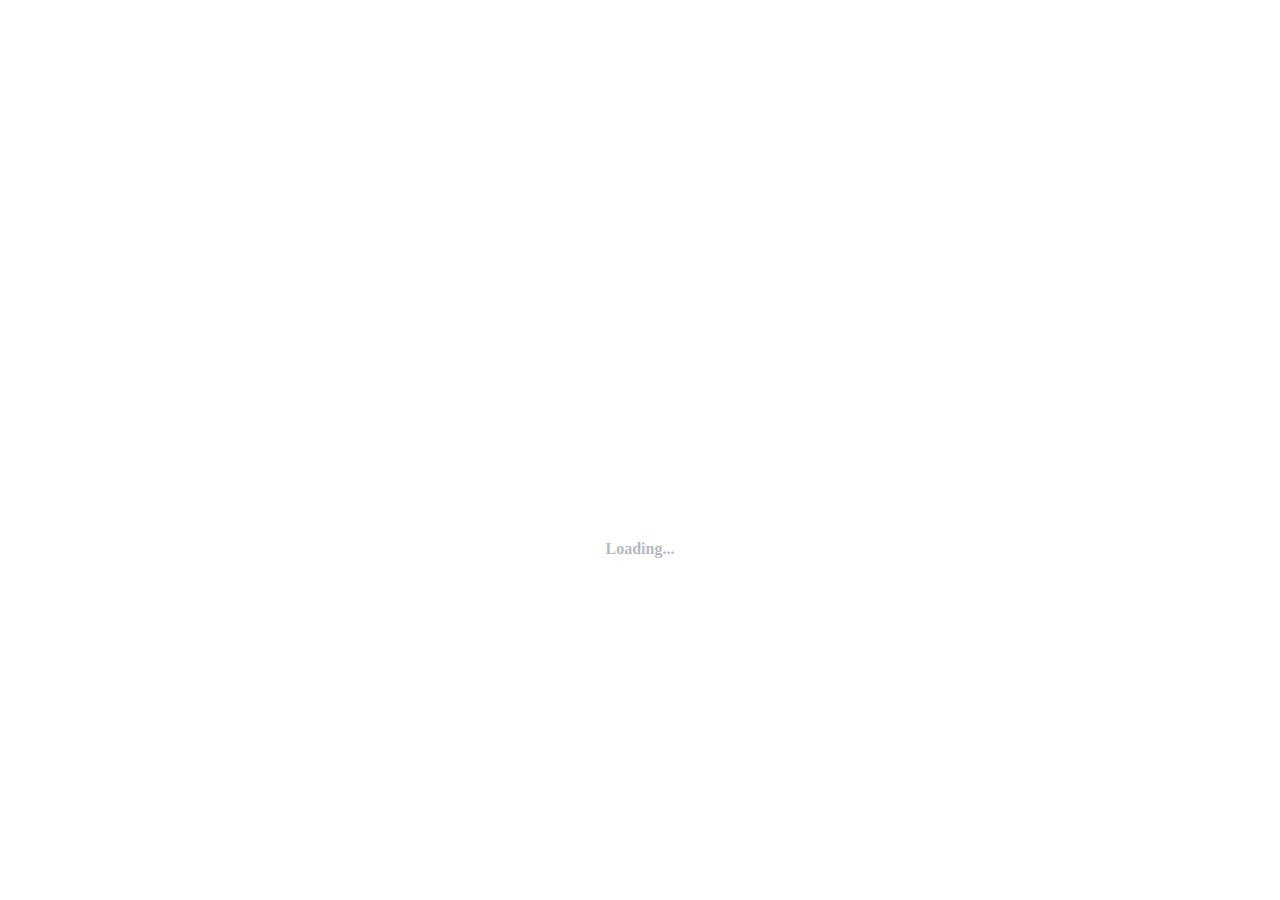
<file: tags/doc/index.html>
<!DOCTYPE html>
<html lang="zh-ch">

<head>
  <meta charset="utf-8" />
  <title>
    Mtnsea·Blog
  </title>
  <meta name="author" content="Mtnsea" />
  <meta name="description" content="a blog store" />
  <meta name="keywords" content="blog, hexo" />
  <link rel="icon" href="/image/code.ico" />
  <meta name="viewport" content="width=device-width, initial-scale=1.0, maximum-scale=1.0, user-scalable=0" />
  <link href="https://cdn.bootcdn.net/ajax/libs/reseter.css/2.0.0/reseter.min.css" rel="stylesheet">
<link href="https://cdn.bootcdn.net/ajax/libs/font-awesome/6.4.2/css/all.min.css" rel="stylesheet">
<link href="https://cdn.bootcdn.net/ajax/libs/nprogress/0.2.0/nprogress.min.css" rel="stylesheet">
<link rel="stylesheet" href="/css/main.css" />
<link rel="stylesheet" href="/css/article.css" />
<script src="https://cdn.bootcdn.net/ajax/libs/vue/3.3.4/vue.global.prod.min.js"></script>
<script src="https://cdn.bootcdn.net/ajax/libs/nprogress/0.2.0/nprogress.min.js"></script>
<script> const pageMixins = {}; </script>


<meta name="generator" content="Hexo 7.1.1"></head>

<body>
  <div id="app">
    <transition name="fade">
      <div id="loading" v-show="loading">
        <div class="loader">
  <div>
    <ul>
      <li>
        <svg fill="currentColor" viewBox="0 0 90 120">
          <path d="M90,0 L90,120 L11,120 C4.92486775,120 0,115.075132 0,109 L0,11 C0,4.92486775 4.92486775,0 11,0 L90,0 Z M71.5,81 L18.5,81 C17.1192881,81 16,82.1192881 16,83.5 C16,84.8254834 17.0315359,85.9100387 18.3356243,85.9946823 L18.5,86 L71.5,86 C72.8807119,86 74,84.8807119 74,83.5 C74,82.1745166 72.9684641,81.0899613 71.6643757,81.0053177 L71.5,81 Z M71.5,57 L18.5,57 C17.1192881,57 16,58.1192881 16,59.5 C16,60.8254834 17.0315359,61.9100387 18.3356243,61.9946823 L18.5,62 L71.5,62 C72.8807119,62 74,60.8807119 74,59.5 C74,58.1192881 72.8807119,57 71.5,57 Z M71.5,33 L18.5,33 C17.1192881,33 16,34.1192881 16,35.5 C16,36.8254834 17.0315359,37.9100387 18.3356243,37.9946823 L18.5,38 L71.5,38 C72.8807119,38 74,36.8807119 74,35.5 C74,34.1192881 72.8807119,33 71.5,33 Z"></path>
        </svg>
      </li>
      <li>
        <svg fill="currentColor" viewBox="0 0 90 120">
          <path d="M90,0 L90,120 L11,120 C4.92486775,120 0,115.075132 0,109 L0,11 C0,4.92486775 4.92486775,0 11,0 L90,0 Z M71.5,81 L18.5,81 C17.1192881,81 16,82.1192881 16,83.5 C16,84.8254834 17.0315359,85.9100387 18.3356243,85.9946823 L18.5,86 L71.5,86 C72.8807119,86 74,84.8807119 74,83.5 C74,82.1745166 72.9684641,81.0899613 71.6643757,81.0053177 L71.5,81 Z M71.5,57 L18.5,57 C17.1192881,57 16,58.1192881 16,59.5 C16,60.8254834 17.0315359,61.9100387 18.3356243,61.9946823 L18.5,62 L71.5,62 C72.8807119,62 74,60.8807119 74,59.5 C74,58.1192881 72.8807119,57 71.5,57 Z M71.5,33 L18.5,33 C17.1192881,33 16,34.1192881 16,35.5 C16,36.8254834 17.0315359,37.9100387 18.3356243,37.9946823 L18.5,38 L71.5,38 C72.8807119,38 74,36.8807119 74,35.5 C74,34.1192881 72.8807119,33 71.5,33 Z"></path>
        </svg>
      </li>
      <li>
        <svg fill="currentColor" viewBox="0 0 90 120">
          <path d="M90,0 L90,120 L11,120 C4.92486775,120 0,115.075132 0,109 L0,11 C0,4.92486775 4.92486775,0 11,0 L90,0 Z M71.5,81 L18.5,81 C17.1192881,81 16,82.1192881 16,83.5 C16,84.8254834 17.0315359,85.9100387 18.3356243,85.9946823 L18.5,86 L71.5,86 C72.8807119,86 74,84.8807119 74,83.5 C74,82.1745166 72.9684641,81.0899613 71.6643757,81.0053177 L71.5,81 Z M71.5,57 L18.5,57 C17.1192881,57 16,58.1192881 16,59.5 C16,60.8254834 17.0315359,61.9100387 18.3356243,61.9946823 L18.5,62 L71.5,62 C72.8807119,62 74,60.8807119 74,59.5 C74,58.1192881 72.8807119,57 71.5,57 Z M71.5,33 L18.5,33 C17.1192881,33 16,34.1192881 16,35.5 C16,36.8254834 17.0315359,37.9100387 18.3356243,37.9946823 L18.5,38 L71.5,38 C72.8807119,38 74,36.8807119 74,35.5 C74,34.1192881 72.8807119,33 71.5,33 Z"></path>
        </svg>
      </li>
      <li>
        <svg fill="currentColor" viewBox="0 0 90 120">
          <path d="M90,0 L90,120 L11,120 C4.92486775,120 0,115.075132 0,109 L0,11 C0,4.92486775 4.92486775,0 11,0 L90,0 Z M71.5,81 L18.5,81 C17.1192881,81 16,82.1192881 16,83.5 C16,84.8254834 17.0315359,85.9100387 18.3356243,85.9946823 L18.5,86 L71.5,86 C72.8807119,86 74,84.8807119 74,83.5 C74,82.1745166 72.9684641,81.0899613 71.6643757,81.0053177 L71.5,81 Z M71.5,57 L18.5,57 C17.1192881,57 16,58.1192881 16,59.5 C16,60.8254834 17.0315359,61.9100387 18.3356243,61.9946823 L18.5,62 L71.5,62 C72.8807119,62 74,60.8807119 74,59.5 C74,58.1192881 72.8807119,57 71.5,57 Z M71.5,33 L18.5,33 C17.1192881,33 16,34.1192881 16,35.5 C16,36.8254834 17.0315359,37.9100387 18.3356243,37.9946823 L18.5,38 L71.5,38 C72.8807119,38 74,36.8807119 74,35.5 C74,34.1192881 72.8807119,33 71.5,33 Z"></path>
        </svg>
      </li>
      <li>
        <svg fill="currentColor" viewBox="0 0 90 120">
          <path d="M90,0 L90,120 L11,120 C4.92486775,120 0,115.075132 0,109 L0,11 C0,4.92486775 4.92486775,0 11,0 L90,0 Z M71.5,81 L18.5,81 C17.1192881,81 16,82.1192881 16,83.5 C16,84.8254834 17.0315359,85.9100387 18.3356243,85.9946823 L18.5,86 L71.5,86 C72.8807119,86 74,84.8807119 74,83.5 C74,82.1745166 72.9684641,81.0899613 71.6643757,81.0053177 L71.5,81 Z M71.5,57 L18.5,57 C17.1192881,57 16,58.1192881 16,59.5 C16,60.8254834 17.0315359,61.9100387 18.3356243,61.9946823 L18.5,62 L71.5,62 C72.8807119,62 74,60.8807119 74,59.5 C74,58.1192881 72.8807119,57 71.5,57 Z M71.5,33 L18.5,33 C17.1192881,33 16,34.1192881 16,35.5 C16,36.8254834 17.0315359,37.9100387 18.3356243,37.9946823 L18.5,38 L71.5,38 C72.8807119,38 74,36.8807119 74,35.5 C74,34.1192881 72.8807119,33 71.5,33 Z"></path>
        </svg>
      </li>
      <li>
        <svg fill="currentColor" viewBox="0 0 90 120">
          <path d="M90,0 L90,120 L11,120 C4.92486775,120 0,115.075132 0,109 L0,11 C0,4.92486775 4.92486775,0 11,0 L90,0 Z M71.5,81 L18.5,81 C17.1192881,81 16,82.1192881 16,83.5 C16,84.8254834 17.0315359,85.9100387 18.3356243,85.9946823 L18.5,86 L71.5,86 C72.8807119,86 74,84.8807119 74,83.5 C74,82.1745166 72.9684641,81.0899613 71.6643757,81.0053177 L71.5,81 Z M71.5,57 L18.5,57 C17.1192881,57 16,58.1192881 16,59.5 C16,60.8254834 17.0315359,61.9100387 18.3356243,61.9946823 L18.5,62 L71.5,62 C72.8807119,62 74,60.8807119 74,59.5 C74,58.1192881 72.8807119,57 71.5,57 Z M71.5,33 L18.5,33 C17.1192881,33 16,34.1192881 16,35.5 C16,36.8254834 17.0315359,37.9100387 18.3356243,37.9946823 L18.5,38 L71.5,38 C72.8807119,38 74,36.8807119 74,35.5 C74,34.1192881 72.8807119,33 71.5,33 Z"></path>
        </svg>
      </li>
    </ul>
  </div>
  <span class="loader-text">Loading...</span>
</div>
      </div>
    </transition>
    <div id="menu" :class="{hidden:hiddenMenu, 'menu-color': menuColor}">
  <nav id="desktop-menu">
    <a class="title" href="/"><span>MTNSEA·BLOG</span></a>
    <ul class="nav-ul">
      
      <li class="nav-li">
        <a class="nav-a" href="/">
          <i class="fa-solid fa-house fa-fw"></i>
          <span>首页</span>
        </a>
      </li>
      
      <li class="nav-li">
        <a class="nav-a" href="/about">
          <i class="fa-solid fa-id-card fa-fw"></i>
          <span>关于</span>
        </a>
      </li>
      
      <li class="nav-li">
        <a class="nav-a" href="/archives">
          <i class="fa-solid fa-box-archive fa-fw"></i>
          <span>归档</span>
        </a>
      </li>
      
      <li class="nav-li">
        <a class="nav-a" href="/categories">
          <i class="fa-solid fa-bookmark fa-fw"></i>
          <span>分类</span>
        </a>
      </li>
      
      <li class="nav-li">
        <a class="nav-a" href="/tags">
          <i class="fa-solid fa-tags fa-fw"></i>
          <span>标签</span>
        </a>
      </li>
      
    </ul>
  </nav>
  <nav id="mobile-menu">
    <div class="menu-icon">
      <label class="burger" for="burger">
        <input type="checkbox" id="burger"  @click.stop="openMenu">
        <span></span>
        <span></span>
        <span></span>
      </label>
    </div>
    <a class="title" href="/"><span>MTNSEA·BLOG</span></a>
  </nav>
  <transition name="fade-in-left">
    <div class="menu-page" @mousewheel.prevent @touchmove.prevent v-if="showMenuPage">
      <ul class="nav-ul">
        
        <li class="nav-li">
          <a class="nav-a" href="/">
            <i class="fa-solid fa-house fa-fw"></i>
            <span>首页</span>
          </a>
        </li>
        
        <li class="nav-li">
          <a class="nav-a" href="/about">
            <i class="fa-solid fa-id-card fa-fw"></i>
            <span>关于</span>
          </a>
        </li>
        
        <li class="nav-li">
          <a class="nav-a" href="/archives">
            <i class="fa-solid fa-box-archive fa-fw"></i>
            <span>归档</span>
          </a>
        </li>
        
        <li class="nav-li">
          <a class="nav-a" href="/categories">
            <i class="fa-solid fa-bookmark fa-fw"></i>
            <span>分类</span>
          </a>
        </li>
        
        <li class="nav-li">
          <a class="nav-a" href="/tags">
            <i class="fa-solid fa-tags fa-fw"></i>
            <span>标签</span>
          </a>
        </li>
        
      </ul>
    </div>
  </transition>
</div>
    <main id="main"><div id="tags-page">
  <div class="categories-tags">
    
    
    
    
    <div>
      <a class="tag" href="/tags/npm/" style="background: #81D8CF">
        <span class="icon"><i class="fa-solid fa-tag fa-fw"></i></span>
        <span>npm</span>
     </a>
    </div>
    
    
    
    <div>
      <a class="tag" href="/tags/%E6%8F%92%E4%BB%B6/" style="background: #B05923">
        <span class="icon"><i class="fa-solid fa-tag fa-fw"></i></span>
        <span>插件</span>
     </a>
    </div>
    
    
    
    <div>
      <a class="tag" href="/tags/%E5%B7%A5%E7%A8%8B%E5%8C%96/" style="background: #900021">
        <span class="icon"><i class="fa-solid fa-tag fa-fw"></i></span>
        <span>工程化</span>
     </a>
    </div>
    
    
    
    <div>
      <a class="tag" href="/tags/%E5%88%9B%E5%BB%BA%E6%96%87%E7%AB%A0/" style="background: #81D8CF">
        <span class="icon"><i class="fa-solid fa-tag fa-fw"></i></span>
        <span>创建文章</span>
     </a>
    </div>
    
    
    
    
    
    <div>
      <a class="tag" href="/tags/%E6%B5%8B%E8%AF%95/" style="background: #81D8CF">
        <span class="icon"><i class="fa-solid fa-tag fa-fw"></i></span>
        <span>测试</span>
     </a>
    </div>
    
    
    
    <div>
      <a class="tag" href="/tags/%E6%A0%87%E7%AD%BE/" style="background: #002FA7">
        <span class="icon"><i class="fa-solid fa-tag fa-fw"></i></span>
        <span>标签</span>
     </a>
    </div>
    
    
    
    <div>
      <a class="tag" href="/tags/%E6%B5%8B%E8%AF%951/" style="background: #900021">
        <span class="icon"><i class="fa-solid fa-tag fa-fw"></i></span>
        <span>测试1</span>
     </a>
    </div>
    
    
    
    <div>
      <a class="tag" href="/tags/%E6%B5%8B%E8%AF%952/" style="background: #002FA7">
        <span class="icon"><i class="fa-solid fa-tag fa-fw"></i></span>
        <span>测试2</span>
     </a>
    </div>
    
    
    
    <div>
      <a class="tag" href="/tags/%E6%B5%8B%E8%AF%953/" style="background: #B05923">
        <span class="icon"><i class="fa-solid fa-tag fa-fw"></i></span>
        <span>测试3</span>
     </a>
    </div>
    
    
    
    <div>
      <a class="tag" href="/tags/%E6%B5%8B%E8%AF%954/" style="background: #FBD26A">
        <span class="icon"><i class="fa-solid fa-tag fa-fw"></i></span>
        <span>测试4</span>
     </a>
    </div>
    
    
    
    <div>
      <a class="tag" href="/tags/%E6%B5%8B%E8%AF%955/" style="background: #900021">
        <span class="icon"><i class="fa-solid fa-tag fa-fw"></i></span>
        <span>测试5</span>
     </a>
    </div>
    
    
    
    <div>
      <a class="tag" href="/tags/%E6%B5%8B%E8%AF%956/" style="background: #003152">
        <span class="icon"><i class="fa-solid fa-tag fa-fw"></i></span>
        <span>测试6</span>
     </a>
    </div>
    
    
    
    <div>
      <a class="tag" href="/tags/%E6%B5%8B%E8%AF%957/" style="background: #40E0D0">
        <span class="icon"><i class="fa-solid fa-tag fa-fw"></i></span>
        <span>测试7</span>
     </a>
    </div>
    
    
    
    <div>
      <a class="tag" href="/tags/%E6%B5%8B%E8%AF%958/" style="background: #002FA7">
        <span class="icon"><i class="fa-solid fa-tag fa-fw"></i></span>
        <span>测试8</span>
     </a>
    </div>
    
    
    
    <div>
      <a class="tag" href="/tags/%E6%B5%8B%E8%AF%959/" style="background: #002FA7">
        <span class="icon"><i class="fa-solid fa-tag fa-fw"></i></span>
        <span>测试9</span>
     </a>
    </div>
    
    
    <div>
      <a class="tag" href="/tags/doc/">
        <span class="icon"><i class="fa-solid fa-tag fa-fw"></i></span>
        <span>doc</span>
     </a>
    </div>
    
  </div>
</div></main>
    <footer id="footer"><div id="footer-container">
  footer
</div></footer>
  </div>
  <script src="/js/main.js"></script>
  <script>
  function themeStyle(color = null) {
    const theme = color ? color : '#F1939C'
    var style = document.createElement("style");
    style.type = "text/css";
    const styleString = []
    styleString.push(`--color-main: ${theme};`)
    for (let i = 1; i <= 9; i++) {
      styleString.push(`--color-main-light-${i}: ${getLightColor(theme, i / 10)};`)
    }
    for (let i = 1; i <= 9; i++) {
      styleString.push(`--color-main-dark-${i}: ${getDarkColor(theme, i / 10)};`)
    }
    styleString.unshift(':root {')
    styleString.push('}')
   const css = styleString.join('')
    try {
        style.appendChild(document.createTextNode(css));
    } catch(ex) {
        style.styleSheet.cssText = css;
    }
    var head = document.getElementsByTagName('head')[0];
    head.appendChild(style);
  }

  function hexToRgb(str) {
    str = str.replace('#', '')
    let hexs = str.match(/../g)
    for (let i = 0; i < 3; i++) {
      hexs[i] = parseInt(hexs[i], 16)
    }
    return hexs
  }

  function rgbToHex(r, g, b) {
    let hexs = [r.toString(16), g.toString(16), b.toString(16)]
    for (let i = 0; i < 3; i++) {
      if (hexs[i].length == 1) {
        hexs[i] = `0${hexs[i]}`
      }
    }
    return `#${hexs.join('')}`
  }

  function getLightColor(color, level) {
    let rgb = hexToRgb(color)
    for (let i = 0; i < 3; i++) {
      rgb[i] = Math.floor((255 - rgb[i]) * level + rgb[i])
    }
    return rgbToHex(rgb[0], rgb[1], rgb[2])
  }

  function getDarkColor(color, level) {
    let rgb = hexToRgb(color)
    for (let i = 0; i < 3; i++) {
      rgb[i] = Math.floor(rgb[i] * (1 - level))
    }
    return rgbToHex(rgb[0], rgb[1], rgb[2])
  }

  function getWeek() {
    const colors = '#002FA7,#81D8CF,#003152,#B05923,#900021,#40E0D0,#FBD26A'.split(',')
    const colorIndex = new Date().getSeconds() % colors.length;
    themeStyle(colors[colorIndex])
  }
  
  
    themeStyle()
  
  
  NProgress.start();

</script>

</body>

</html>
</file>
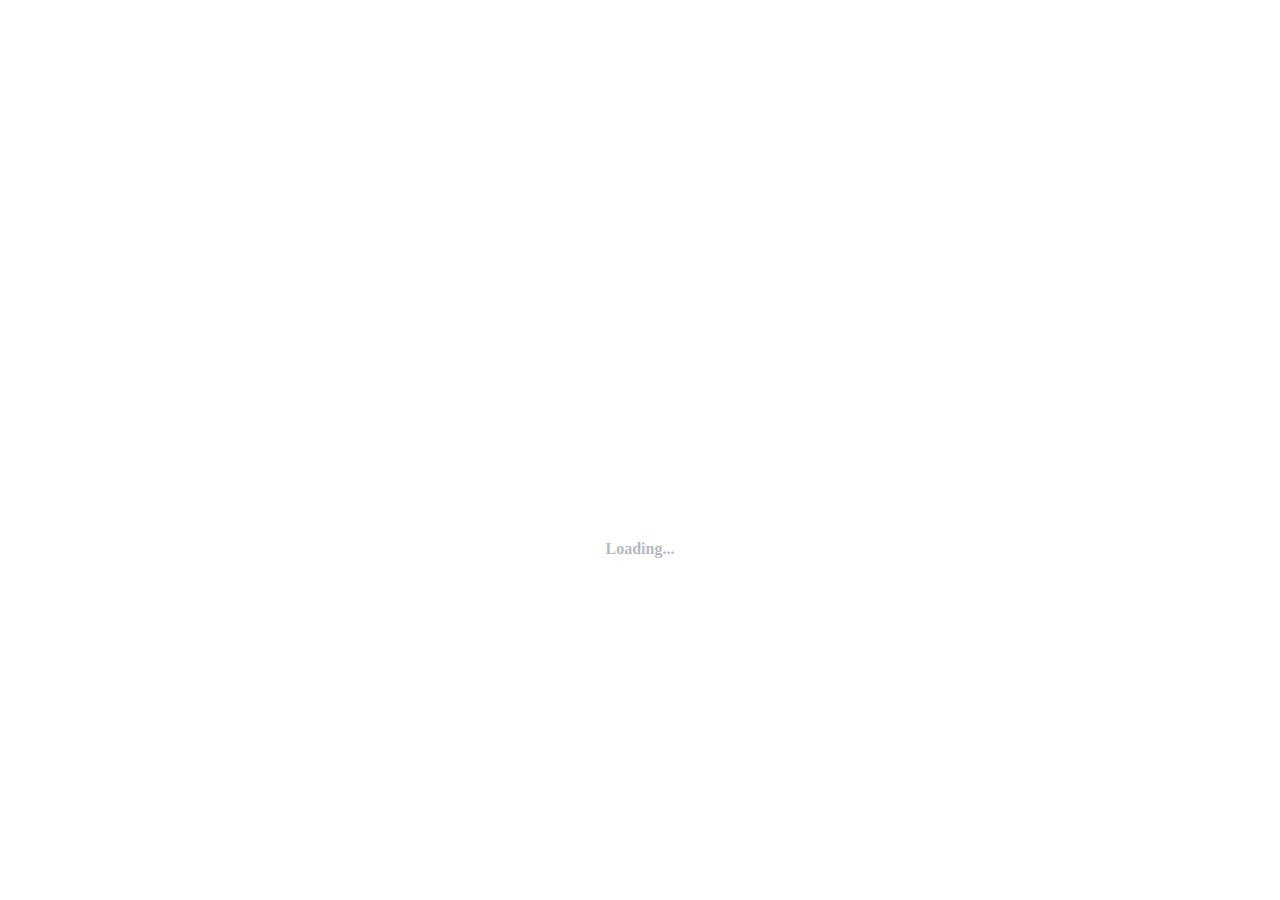
<file: tags/npm/index.html>
<!DOCTYPE html>
<html lang="zh-ch">

<head>
  <meta charset="utf-8" />
  <title>
    Mtnsea·Blog
  </title>
  <meta name="author" content="Mtnsea" />
  <meta name="description" content="a blog store" />
  <meta name="keywords" content="blog, hexo" />
  <link rel="icon" href="/image/code.ico" />
  <meta name="viewport" content="width=device-width, initial-scale=1.0, maximum-scale=1.0, user-scalable=0" />
  <link href="https://cdn.bootcdn.net/ajax/libs/reseter.css/2.0.0/reseter.min.css" rel="stylesheet">
<link href="https://cdn.bootcdn.net/ajax/libs/font-awesome/6.4.2/css/all.min.css" rel="stylesheet">
<link href="https://cdn.bootcdn.net/ajax/libs/nprogress/0.2.0/nprogress.min.css" rel="stylesheet">
<link rel="stylesheet" href="/css/main.css" />
<link rel="stylesheet" href="/css/article.css" />
<script src="https://cdn.bootcdn.net/ajax/libs/vue/3.3.4/vue.global.prod.min.js"></script>
<script src="https://cdn.bootcdn.net/ajax/libs/nprogress/0.2.0/nprogress.min.js"></script>
<script> const pageMixins = {}; </script>


<meta name="generator" content="Hexo 7.1.1"></head>

<body>
  <div id="app">
    <transition name="fade">
      <div id="loading" v-show="loading">
        <div class="loader">
  <div>
    <ul>
      <li>
        <svg fill="currentColor" viewBox="0 0 90 120">
          <path d="M90,0 L90,120 L11,120 C4.92486775,120 0,115.075132 0,109 L0,11 C0,4.92486775 4.92486775,0 11,0 L90,0 Z M71.5,81 L18.5,81 C17.1192881,81 16,82.1192881 16,83.5 C16,84.8254834 17.0315359,85.9100387 18.3356243,85.9946823 L18.5,86 L71.5,86 C72.8807119,86 74,84.8807119 74,83.5 C74,82.1745166 72.9684641,81.0899613 71.6643757,81.0053177 L71.5,81 Z M71.5,57 L18.5,57 C17.1192881,57 16,58.1192881 16,59.5 C16,60.8254834 17.0315359,61.9100387 18.3356243,61.9946823 L18.5,62 L71.5,62 C72.8807119,62 74,60.8807119 74,59.5 C74,58.1192881 72.8807119,57 71.5,57 Z M71.5,33 L18.5,33 C17.1192881,33 16,34.1192881 16,35.5 C16,36.8254834 17.0315359,37.9100387 18.3356243,37.9946823 L18.5,38 L71.5,38 C72.8807119,38 74,36.8807119 74,35.5 C74,34.1192881 72.8807119,33 71.5,33 Z"></path>
        </svg>
      </li>
      <li>
        <svg fill="currentColor" viewBox="0 0 90 120">
          <path d="M90,0 L90,120 L11,120 C4.92486775,120 0,115.075132 0,109 L0,11 C0,4.92486775 4.92486775,0 11,0 L90,0 Z M71.5,81 L18.5,81 C17.1192881,81 16,82.1192881 16,83.5 C16,84.8254834 17.0315359,85.9100387 18.3356243,85.9946823 L18.5,86 L71.5,86 C72.8807119,86 74,84.8807119 74,83.5 C74,82.1745166 72.9684641,81.0899613 71.6643757,81.0053177 L71.5,81 Z M71.5,57 L18.5,57 C17.1192881,57 16,58.1192881 16,59.5 C16,60.8254834 17.0315359,61.9100387 18.3356243,61.9946823 L18.5,62 L71.5,62 C72.8807119,62 74,60.8807119 74,59.5 C74,58.1192881 72.8807119,57 71.5,57 Z M71.5,33 L18.5,33 C17.1192881,33 16,34.1192881 16,35.5 C16,36.8254834 17.0315359,37.9100387 18.3356243,37.9946823 L18.5,38 L71.5,38 C72.8807119,38 74,36.8807119 74,35.5 C74,34.1192881 72.8807119,33 71.5,33 Z"></path>
        </svg>
      </li>
      <li>
        <svg fill="currentColor" viewBox="0 0 90 120">
          <path d="M90,0 L90,120 L11,120 C4.92486775,120 0,115.075132 0,109 L0,11 C0,4.92486775 4.92486775,0 11,0 L90,0 Z M71.5,81 L18.5,81 C17.1192881,81 16,82.1192881 16,83.5 C16,84.8254834 17.0315359,85.9100387 18.3356243,85.9946823 L18.5,86 L71.5,86 C72.8807119,86 74,84.8807119 74,83.5 C74,82.1745166 72.9684641,81.0899613 71.6643757,81.0053177 L71.5,81 Z M71.5,57 L18.5,57 C17.1192881,57 16,58.1192881 16,59.5 C16,60.8254834 17.0315359,61.9100387 18.3356243,61.9946823 L18.5,62 L71.5,62 C72.8807119,62 74,60.8807119 74,59.5 C74,58.1192881 72.8807119,57 71.5,57 Z M71.5,33 L18.5,33 C17.1192881,33 16,34.1192881 16,35.5 C16,36.8254834 17.0315359,37.9100387 18.3356243,37.9946823 L18.5,38 L71.5,38 C72.8807119,38 74,36.8807119 74,35.5 C74,34.1192881 72.8807119,33 71.5,33 Z"></path>
        </svg>
      </li>
      <li>
        <svg fill="currentColor" viewBox="0 0 90 120">
          <path d="M90,0 L90,120 L11,120 C4.92486775,120 0,115.075132 0,109 L0,11 C0,4.92486775 4.92486775,0 11,0 L90,0 Z M71.5,81 L18.5,81 C17.1192881,81 16,82.1192881 16,83.5 C16,84.8254834 17.0315359,85.9100387 18.3356243,85.9946823 L18.5,86 L71.5,86 C72.8807119,86 74,84.8807119 74,83.5 C74,82.1745166 72.9684641,81.0899613 71.6643757,81.0053177 L71.5,81 Z M71.5,57 L18.5,57 C17.1192881,57 16,58.1192881 16,59.5 C16,60.8254834 17.0315359,61.9100387 18.3356243,61.9946823 L18.5,62 L71.5,62 C72.8807119,62 74,60.8807119 74,59.5 C74,58.1192881 72.8807119,57 71.5,57 Z M71.5,33 L18.5,33 C17.1192881,33 16,34.1192881 16,35.5 C16,36.8254834 17.0315359,37.9100387 18.3356243,37.9946823 L18.5,38 L71.5,38 C72.8807119,38 74,36.8807119 74,35.5 C74,34.1192881 72.8807119,33 71.5,33 Z"></path>
        </svg>
      </li>
      <li>
        <svg fill="currentColor" viewBox="0 0 90 120">
          <path d="M90,0 L90,120 L11,120 C4.92486775,120 0,115.075132 0,109 L0,11 C0,4.92486775 4.92486775,0 11,0 L90,0 Z M71.5,81 L18.5,81 C17.1192881,81 16,82.1192881 16,83.5 C16,84.8254834 17.0315359,85.9100387 18.3356243,85.9946823 L18.5,86 L71.5,86 C72.8807119,86 74,84.8807119 74,83.5 C74,82.1745166 72.9684641,81.0899613 71.6643757,81.0053177 L71.5,81 Z M71.5,57 L18.5,57 C17.1192881,57 16,58.1192881 16,59.5 C16,60.8254834 17.0315359,61.9100387 18.3356243,61.9946823 L18.5,62 L71.5,62 C72.8807119,62 74,60.8807119 74,59.5 C74,58.1192881 72.8807119,57 71.5,57 Z M71.5,33 L18.5,33 C17.1192881,33 16,34.1192881 16,35.5 C16,36.8254834 17.0315359,37.9100387 18.3356243,37.9946823 L18.5,38 L71.5,38 C72.8807119,38 74,36.8807119 74,35.5 C74,34.1192881 72.8807119,33 71.5,33 Z"></path>
        </svg>
      </li>
      <li>
        <svg fill="currentColor" viewBox="0 0 90 120">
          <path d="M90,0 L90,120 L11,120 C4.92486775,120 0,115.075132 0,109 L0,11 C0,4.92486775 4.92486775,0 11,0 L90,0 Z M71.5,81 L18.5,81 C17.1192881,81 16,82.1192881 16,83.5 C16,84.8254834 17.0315359,85.9100387 18.3356243,85.9946823 L18.5,86 L71.5,86 C72.8807119,86 74,84.8807119 74,83.5 C74,82.1745166 72.9684641,81.0899613 71.6643757,81.0053177 L71.5,81 Z M71.5,57 L18.5,57 C17.1192881,57 16,58.1192881 16,59.5 C16,60.8254834 17.0315359,61.9100387 18.3356243,61.9946823 L18.5,62 L71.5,62 C72.8807119,62 74,60.8807119 74,59.5 C74,58.1192881 72.8807119,57 71.5,57 Z M71.5,33 L18.5,33 C17.1192881,33 16,34.1192881 16,35.5 C16,36.8254834 17.0315359,37.9100387 18.3356243,37.9946823 L18.5,38 L71.5,38 C72.8807119,38 74,36.8807119 74,35.5 C74,34.1192881 72.8807119,33 71.5,33 Z"></path>
        </svg>
      </li>
    </ul>
  </div>
  <span class="loader-text">Loading...</span>
</div>
      </div>
    </transition>
    <div id="menu" :class="{hidden:hiddenMenu, 'menu-color': menuColor}">
  <nav id="desktop-menu">
    <a class="title" href="/"><span>MTNSEA·BLOG</span></a>
    <ul class="nav-ul">
      
      <li class="nav-li">
        <a class="nav-a" href="/">
          <i class="fa-solid fa-house fa-fw"></i>
          <span>首页</span>
        </a>
      </li>
      
      <li class="nav-li">
        <a class="nav-a" href="/about">
          <i class="fa-solid fa-id-card fa-fw"></i>
          <span>关于</span>
        </a>
      </li>
      
      <li class="nav-li">
        <a class="nav-a" href="/archives">
          <i class="fa-solid fa-box-archive fa-fw"></i>
          <span>归档</span>
        </a>
      </li>
      
      <li class="nav-li">
        <a class="nav-a" href="/categories">
          <i class="fa-solid fa-bookmark fa-fw"></i>
          <span>分类</span>
        </a>
      </li>
      
      <li class="nav-li">
        <a class="nav-a" href="/tags">
          <i class="fa-solid fa-tags fa-fw"></i>
          <span>标签</span>
        </a>
      </li>
      
    </ul>
  </nav>
  <nav id="mobile-menu">
    <div class="menu-icon">
      <label class="burger" for="burger">
        <input type="checkbox" id="burger"  @click.stop="openMenu">
        <span></span>
        <span></span>
        <span></span>
      </label>
    </div>
    <a class="title" href="/"><span>MTNSEA·BLOG</span></a>
  </nav>
  <transition name="fade-in-left">
    <div class="menu-page" @mousewheel.prevent @touchmove.prevent v-if="showMenuPage">
      <ul class="nav-ul">
        
        <li class="nav-li">
          <a class="nav-a" href="/">
            <i class="fa-solid fa-house fa-fw"></i>
            <span>首页</span>
          </a>
        </li>
        
        <li class="nav-li">
          <a class="nav-a" href="/about">
            <i class="fa-solid fa-id-card fa-fw"></i>
            <span>关于</span>
          </a>
        </li>
        
        <li class="nav-li">
          <a class="nav-a" href="/archives">
            <i class="fa-solid fa-box-archive fa-fw"></i>
            <span>归档</span>
          </a>
        </li>
        
        <li class="nav-li">
          <a class="nav-a" href="/categories">
            <i class="fa-solid fa-bookmark fa-fw"></i>
            <span>分类</span>
          </a>
        </li>
        
        <li class="nav-li">
          <a class="nav-a" href="/tags">
            <i class="fa-solid fa-tags fa-fw"></i>
            <span>标签</span>
          </a>
        </li>
        
      </ul>
    </div>
  </transition>
</div>
    <main id="main"><div id="tags-page">
  <div class="categories-tags">
    
    
    
    
    
    
    <div>
      <a class="tag" href="/tags/%E6%8F%92%E4%BB%B6/" style="background: #FBD26A">
        <span class="icon"><i class="fa-solid fa-tag fa-fw"></i></span>
        <span>插件</span>
     </a>
    </div>
    
    
    
    <div>
      <a class="tag" href="/tags/%E5%B7%A5%E7%A8%8B%E5%8C%96/" style="background: #002FA7">
        <span class="icon"><i class="fa-solid fa-tag fa-fw"></i></span>
        <span>工程化</span>
     </a>
    </div>
    
    
    
    <div>
      <a class="tag" href="/tags/%E6%B5%8B%E8%AF%95/" style="background: #003152">
        <span class="icon"><i class="fa-solid fa-tag fa-fw"></i></span>
        <span>测试</span>
     </a>
    </div>
    
    
    
    <div>
      <a class="tag" href="/tags/%E6%A0%87%E7%AD%BE/" style="background: #002FA7">
        <span class="icon"><i class="fa-solid fa-tag fa-fw"></i></span>
        <span>标签</span>
     </a>
    </div>
    
    
    
    <div>
      <a class="tag" href="/tags/%E6%B5%8B%E8%AF%951/" style="background: #81D8CF">
        <span class="icon"><i class="fa-solid fa-tag fa-fw"></i></span>
        <span>测试1</span>
     </a>
    </div>
    
    
    
    <div>
      <a class="tag" href="/tags/%E6%B5%8B%E8%AF%952/" style="background: #40E0D0">
        <span class="icon"><i class="fa-solid fa-tag fa-fw"></i></span>
        <span>测试2</span>
     </a>
    </div>
    
    
    
    <div>
      <a class="tag" href="/tags/%E6%B5%8B%E8%AF%953/" style="background: #FBD26A">
        <span class="icon"><i class="fa-solid fa-tag fa-fw"></i></span>
        <span>测试3</span>
     </a>
    </div>
    
    
    
    <div>
      <a class="tag" href="/tags/%E6%B5%8B%E8%AF%954/" style="background: #003152">
        <span class="icon"><i class="fa-solid fa-tag fa-fw"></i></span>
        <span>测试4</span>
     </a>
    </div>
    
    
    
    <div>
      <a class="tag" href="/tags/%E6%B5%8B%E8%AF%955/" style="background: #003152">
        <span class="icon"><i class="fa-solid fa-tag fa-fw"></i></span>
        <span>测试5</span>
     </a>
    </div>
    
    
    
    <div>
      <a class="tag" href="/tags/%E6%B5%8B%E8%AF%956/" style="background: #003152">
        <span class="icon"><i class="fa-solid fa-tag fa-fw"></i></span>
        <span>测试6</span>
     </a>
    </div>
    
    
    
    <div>
      <a class="tag" href="/tags/%E6%B5%8B%E8%AF%957/" style="background: #40E0D0">
        <span class="icon"><i class="fa-solid fa-tag fa-fw"></i></span>
        <span>测试7</span>
     </a>
    </div>
    
    
    
    <div>
      <a class="tag" href="/tags/%E6%B5%8B%E8%AF%958/" style="background: #40E0D0">
        <span class="icon"><i class="fa-solid fa-tag fa-fw"></i></span>
        <span>测试8</span>
     </a>
    </div>
    
    
    
    <div>
      <a class="tag" href="/tags/%E6%B5%8B%E8%AF%959/" style="background: #FBD26A">
        <span class="icon"><i class="fa-solid fa-tag fa-fw"></i></span>
        <span>测试9</span>
     </a>
    </div>
    
    
    
    <div>
      <a class="tag" href="/tags/%E5%88%9B%E5%BB%BA%E6%96%87%E7%AB%A0/" style="background: #FBD26A">
        <span class="icon"><i class="fa-solid fa-tag fa-fw"></i></span>
        <span>创建文章</span>
     </a>
    </div>
    
    
    
    <div>
      <a class="tag" href="/tags/doc/" style="background: #002FA7">
        <span class="icon"><i class="fa-solid fa-tag fa-fw"></i></span>
        <span>doc</span>
     </a>
    </div>
    
    
    <div>
      <a class="tag" href="/tags/npm/">
        <span class="icon"><i class="fa-solid fa-tag fa-fw"></i></span>
        <span>npm</span>
     </a>
    </div>
    
  </div>
</div></main>
    <footer id="footer"><div id="footer-container">
  footer
</div></footer>
  </div>
  <script src="/js/main.js"></script>
  <script>
  function themeStyle(color = null) {
    const theme = color ? color : '#F1939C'
    var style = document.createElement("style");
    style.type = "text/css";
    const styleString = []
    styleString.push(`--color-main: ${theme};`)
    for (let i = 1; i <= 9; i++) {
      styleString.push(`--color-main-light-${i}: ${getLightColor(theme, i / 10)};`)
    }
    for (let i = 1; i <= 9; i++) {
      styleString.push(`--color-main-dark-${i}: ${getDarkColor(theme, i / 10)};`)
    }
    styleString.unshift(':root {')
    styleString.push('}')
   const css = styleString.join('')
    try {
        style.appendChild(document.createTextNode(css));
    } catch(ex) {
        style.styleSheet.cssText = css;
    }
    var head = document.getElementsByTagName('head')[0];
    head.appendChild(style);
  }

  function hexToRgb(str) {
    str = str.replace('#', '')
    let hexs = str.match(/../g)
    for (let i = 0; i < 3; i++) {
      hexs[i] = parseInt(hexs[i], 16)
    }
    return hexs
  }

  function rgbToHex(r, g, b) {
    let hexs = [r.toString(16), g.toString(16), b.toString(16)]
    for (let i = 0; i < 3; i++) {
      if (hexs[i].length == 1) {
        hexs[i] = `0${hexs[i]}`
      }
    }
    return `#${hexs.join('')}`
  }

  function getLightColor(color, level) {
    let rgb = hexToRgb(color)
    for (let i = 0; i < 3; i++) {
      rgb[i] = Math.floor((255 - rgb[i]) * level + rgb[i])
    }
    return rgbToHex(rgb[0], rgb[1], rgb[2])
  }

  function getDarkColor(color, level) {
    let rgb = hexToRgb(color)
    for (let i = 0; i < 3; i++) {
      rgb[i] = Math.floor(rgb[i] * (1 - level))
    }
    return rgbToHex(rgb[0], rgb[1], rgb[2])
  }

  function getWeek() {
    const colors = '#002FA7,#81D8CF,#003152,#B05923,#900021,#40E0D0,#FBD26A'.split(',')
    const colorIndex = new Date().getSeconds() % colors.length;
    themeStyle(colors[colorIndex])
  }
  
  
    themeStyle()
  
  
  NProgress.start();

</script>

</body>

</html>
</file>
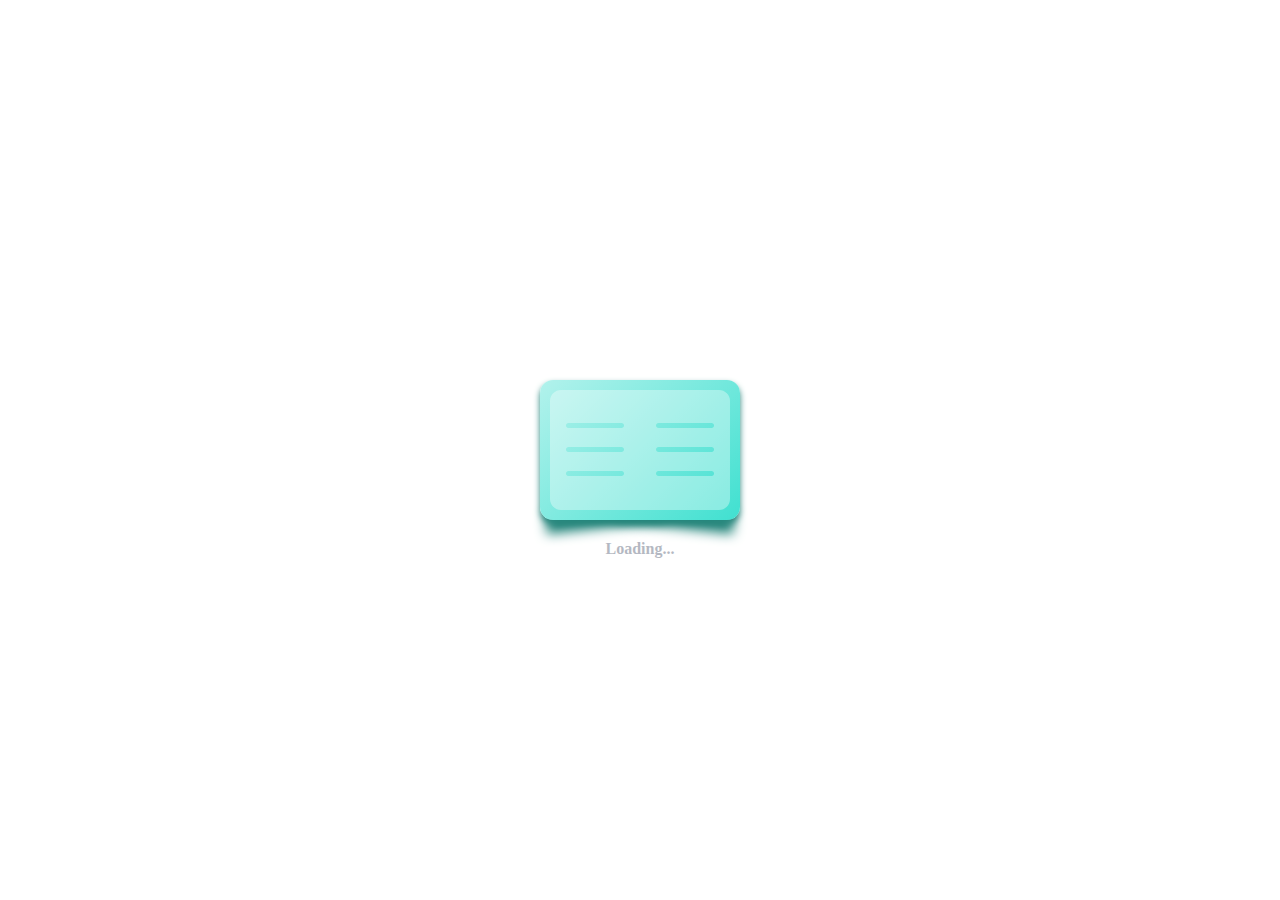
<file: tags/创建文章/index.html>
<!DOCTYPE html>
<html lang="zh-ch">

<head>
  <meta charset="utf-8" />
  <title>
    Mtnsea·Blog
  </title>
  <meta name="author" content="Mtnsea" />
  <meta name="description" content="a blog store" />
  <meta name="keywords" content="blog, hexo" />
  <link rel="icon" href="/image/code.ico" />
  <meta name="viewport" content="width=device-width, initial-scale=1.0, maximum-scale=1.0, user-scalable=0" />
  <link rel="stylesheet" href="/css/main.css" />
<link href="https://cdn.bootcdn.net/ajax/libs/font-awesome/6.4.2/css/all.min.css" rel="stylesheet">
<link href="https://cdn.bootcdn.net/ajax/libs/nprogress/0.2.0/nprogress.min.css" rel="stylesheet">
<script src="https://cdn.bootcdn.net/ajax/libs/vue/3.3.4/vue.global.prod.min.js"></script>
<script src="https://cdn.bootcdn.net/ajax/libs/nprogress/0.2.0/nprogress.min.js"></script>

<meta name="generator" content="Hexo 7.1.1"></head>

<body>
  <div id="app">
    <transition name="fade">
      <div id="loading" v-show="loading">
        <div class="loader">
  <div>
    <ul>
      <li>
        <svg fill="currentColor" viewBox="0 0 90 120">
          <path d="M90,0 L90,120 L11,120 C4.92486775,120 0,115.075132 0,109 L0,11 C0,4.92486775 4.92486775,0 11,0 L90,0 Z M71.5,81 L18.5,81 C17.1192881,81 16,82.1192881 16,83.5 C16,84.8254834 17.0315359,85.9100387 18.3356243,85.9946823 L18.5,86 L71.5,86 C72.8807119,86 74,84.8807119 74,83.5 C74,82.1745166 72.9684641,81.0899613 71.6643757,81.0053177 L71.5,81 Z M71.5,57 L18.5,57 C17.1192881,57 16,58.1192881 16,59.5 C16,60.8254834 17.0315359,61.9100387 18.3356243,61.9946823 L18.5,62 L71.5,62 C72.8807119,62 74,60.8807119 74,59.5 C74,58.1192881 72.8807119,57 71.5,57 Z M71.5,33 L18.5,33 C17.1192881,33 16,34.1192881 16,35.5 C16,36.8254834 17.0315359,37.9100387 18.3356243,37.9946823 L18.5,38 L71.5,38 C72.8807119,38 74,36.8807119 74,35.5 C74,34.1192881 72.8807119,33 71.5,33 Z"></path>
        </svg>
      </li>
      <li>
        <svg fill="currentColor" viewBox="0 0 90 120">
          <path d="M90,0 L90,120 L11,120 C4.92486775,120 0,115.075132 0,109 L0,11 C0,4.92486775 4.92486775,0 11,0 L90,0 Z M71.5,81 L18.5,81 C17.1192881,81 16,82.1192881 16,83.5 C16,84.8254834 17.0315359,85.9100387 18.3356243,85.9946823 L18.5,86 L71.5,86 C72.8807119,86 74,84.8807119 74,83.5 C74,82.1745166 72.9684641,81.0899613 71.6643757,81.0053177 L71.5,81 Z M71.5,57 L18.5,57 C17.1192881,57 16,58.1192881 16,59.5 C16,60.8254834 17.0315359,61.9100387 18.3356243,61.9946823 L18.5,62 L71.5,62 C72.8807119,62 74,60.8807119 74,59.5 C74,58.1192881 72.8807119,57 71.5,57 Z M71.5,33 L18.5,33 C17.1192881,33 16,34.1192881 16,35.5 C16,36.8254834 17.0315359,37.9100387 18.3356243,37.9946823 L18.5,38 L71.5,38 C72.8807119,38 74,36.8807119 74,35.5 C74,34.1192881 72.8807119,33 71.5,33 Z"></path>
        </svg>
      </li>
      <li>
        <svg fill="currentColor" viewBox="0 0 90 120">
          <path d="M90,0 L90,120 L11,120 C4.92486775,120 0,115.075132 0,109 L0,11 C0,4.92486775 4.92486775,0 11,0 L90,0 Z M71.5,81 L18.5,81 C17.1192881,81 16,82.1192881 16,83.5 C16,84.8254834 17.0315359,85.9100387 18.3356243,85.9946823 L18.5,86 L71.5,86 C72.8807119,86 74,84.8807119 74,83.5 C74,82.1745166 72.9684641,81.0899613 71.6643757,81.0053177 L71.5,81 Z M71.5,57 L18.5,57 C17.1192881,57 16,58.1192881 16,59.5 C16,60.8254834 17.0315359,61.9100387 18.3356243,61.9946823 L18.5,62 L71.5,62 C72.8807119,62 74,60.8807119 74,59.5 C74,58.1192881 72.8807119,57 71.5,57 Z M71.5,33 L18.5,33 C17.1192881,33 16,34.1192881 16,35.5 C16,36.8254834 17.0315359,37.9100387 18.3356243,37.9946823 L18.5,38 L71.5,38 C72.8807119,38 74,36.8807119 74,35.5 C74,34.1192881 72.8807119,33 71.5,33 Z"></path>
        </svg>
      </li>
      <li>
        <svg fill="currentColor" viewBox="0 0 90 120">
          <path d="M90,0 L90,120 L11,120 C4.92486775,120 0,115.075132 0,109 L0,11 C0,4.92486775 4.92486775,0 11,0 L90,0 Z M71.5,81 L18.5,81 C17.1192881,81 16,82.1192881 16,83.5 C16,84.8254834 17.0315359,85.9100387 18.3356243,85.9946823 L18.5,86 L71.5,86 C72.8807119,86 74,84.8807119 74,83.5 C74,82.1745166 72.9684641,81.0899613 71.6643757,81.0053177 L71.5,81 Z M71.5,57 L18.5,57 C17.1192881,57 16,58.1192881 16,59.5 C16,60.8254834 17.0315359,61.9100387 18.3356243,61.9946823 L18.5,62 L71.5,62 C72.8807119,62 74,60.8807119 74,59.5 C74,58.1192881 72.8807119,57 71.5,57 Z M71.5,33 L18.5,33 C17.1192881,33 16,34.1192881 16,35.5 C16,36.8254834 17.0315359,37.9100387 18.3356243,37.9946823 L18.5,38 L71.5,38 C72.8807119,38 74,36.8807119 74,35.5 C74,34.1192881 72.8807119,33 71.5,33 Z"></path>
        </svg>
      </li>
      <li>
        <svg fill="currentColor" viewBox="0 0 90 120">
          <path d="M90,0 L90,120 L11,120 C4.92486775,120 0,115.075132 0,109 L0,11 C0,4.92486775 4.92486775,0 11,0 L90,0 Z M71.5,81 L18.5,81 C17.1192881,81 16,82.1192881 16,83.5 C16,84.8254834 17.0315359,85.9100387 18.3356243,85.9946823 L18.5,86 L71.5,86 C72.8807119,86 74,84.8807119 74,83.5 C74,82.1745166 72.9684641,81.0899613 71.6643757,81.0053177 L71.5,81 Z M71.5,57 L18.5,57 C17.1192881,57 16,58.1192881 16,59.5 C16,60.8254834 17.0315359,61.9100387 18.3356243,61.9946823 L18.5,62 L71.5,62 C72.8807119,62 74,60.8807119 74,59.5 C74,58.1192881 72.8807119,57 71.5,57 Z M71.5,33 L18.5,33 C17.1192881,33 16,34.1192881 16,35.5 C16,36.8254834 17.0315359,37.9100387 18.3356243,37.9946823 L18.5,38 L71.5,38 C72.8807119,38 74,36.8807119 74,35.5 C74,34.1192881 72.8807119,33 71.5,33 Z"></path>
        </svg>
      </li>
      <li>
        <svg fill="currentColor" viewBox="0 0 90 120">
          <path d="M90,0 L90,120 L11,120 C4.92486775,120 0,115.075132 0,109 L0,11 C0,4.92486775 4.92486775,0 11,0 L90,0 Z M71.5,81 L18.5,81 C17.1192881,81 16,82.1192881 16,83.5 C16,84.8254834 17.0315359,85.9100387 18.3356243,85.9946823 L18.5,86 L71.5,86 C72.8807119,86 74,84.8807119 74,83.5 C74,82.1745166 72.9684641,81.0899613 71.6643757,81.0053177 L71.5,81 Z M71.5,57 L18.5,57 C17.1192881,57 16,58.1192881 16,59.5 C16,60.8254834 17.0315359,61.9100387 18.3356243,61.9946823 L18.5,62 L71.5,62 C72.8807119,62 74,60.8807119 74,59.5 C74,58.1192881 72.8807119,57 71.5,57 Z M71.5,33 L18.5,33 C17.1192881,33 16,34.1192881 16,35.5 C16,36.8254834 17.0315359,37.9100387 18.3356243,37.9946823 L18.5,38 L71.5,38 C72.8807119,38 74,36.8807119 74,35.5 C74,34.1192881 72.8807119,33 71.5,33 Z"></path>
        </svg>
      </li>
    </ul>
  </div>
  <span class="loader-text">Loading...</span>
</div>
      </div>
    </transition>
    <div id="header-container">
  header
</div>
    <div>
tag
</div>
    <div id="footer-container">
  footer
</div>
  </div>
  <script src="/js/main.js"></script>
  <script>
  function themeStyle(color = null) {
    const theme = color ? color : '#F1939C'
    var style = document.createElement("style");
    style.type = "text/css";
    const styleString = []
    styleString.push(`--color-primary-main: ${theme};`)
    for (let i = 1; i <= 9; i++) {
      styleString.push(`--color-primary-light-${i}: ${getLightColor(theme, i / 10)};`)
    }
    for (let i = 1; i <= 9; i++) {
      styleString.push(`--color-primary-dark-${i}: ${getDarkColor(theme, i / 10)};`)
    }
    styleString.unshift(':root {')
    styleString.push('}')
   const css = styleString.join('')
    try {
        style.appendChild(document.createTextNode(css));
    } catch(ex) {
        style.styleSheet.cssText = css;
    }
    var head = document.getElementsByTagName('head')[0];
    head.appendChild(style);
  }

  function hexToRgb(str) {
    str = str.replace('#', '')
    let hexs = str.match(/../g)
    for (let i = 0; i < 3; i++) {
      hexs[i] = parseInt(hexs[i], 16)
    }
    return hexs
  }

  function rgbToHex(r, g, b) {
    let hexs = [r.toString(16), g.toString(16), b.toString(16)]
    for (let i = 0; i < 3; i++) {
      if (hexs[i].length == 1) {
        hexs[i] = `0${hexs[i]}`
      }
    }
    return `#${hexs.join('')}`
  }

  function getLightColor(color, level) {
    let rgb = hexToRgb(color)
    for (let i = 0; i < 3; i++) {
      rgb[i] = Math.floor((255 - rgb[i]) * level + rgb[i])
    }
    return rgbToHex(rgb[0], rgb[1], rgb[2])
  }

  function getDarkColor(color, level) {
    let rgb = hexToRgb(color)
    for (let i = 0; i < 3; i++) {
      rgb[i] = Math.floor(rgb[i] * (1 - level))
    }
    return rgbToHex(rgb[0], rgb[1], rgb[2])
  }

  function getWeek() {
    const colors = '#002FA7,#81D8CF,#003152,#B05923,#900021,#40E0D0,#FBD26A'.split(',')
    const colorIndex = new Date().getSeconds() % colors.length;
    themeStyle(colors[colorIndex])
  }
  
  
    getWeek()
  
  
  NProgress.start();

</script>
</body>

</html>
</file>
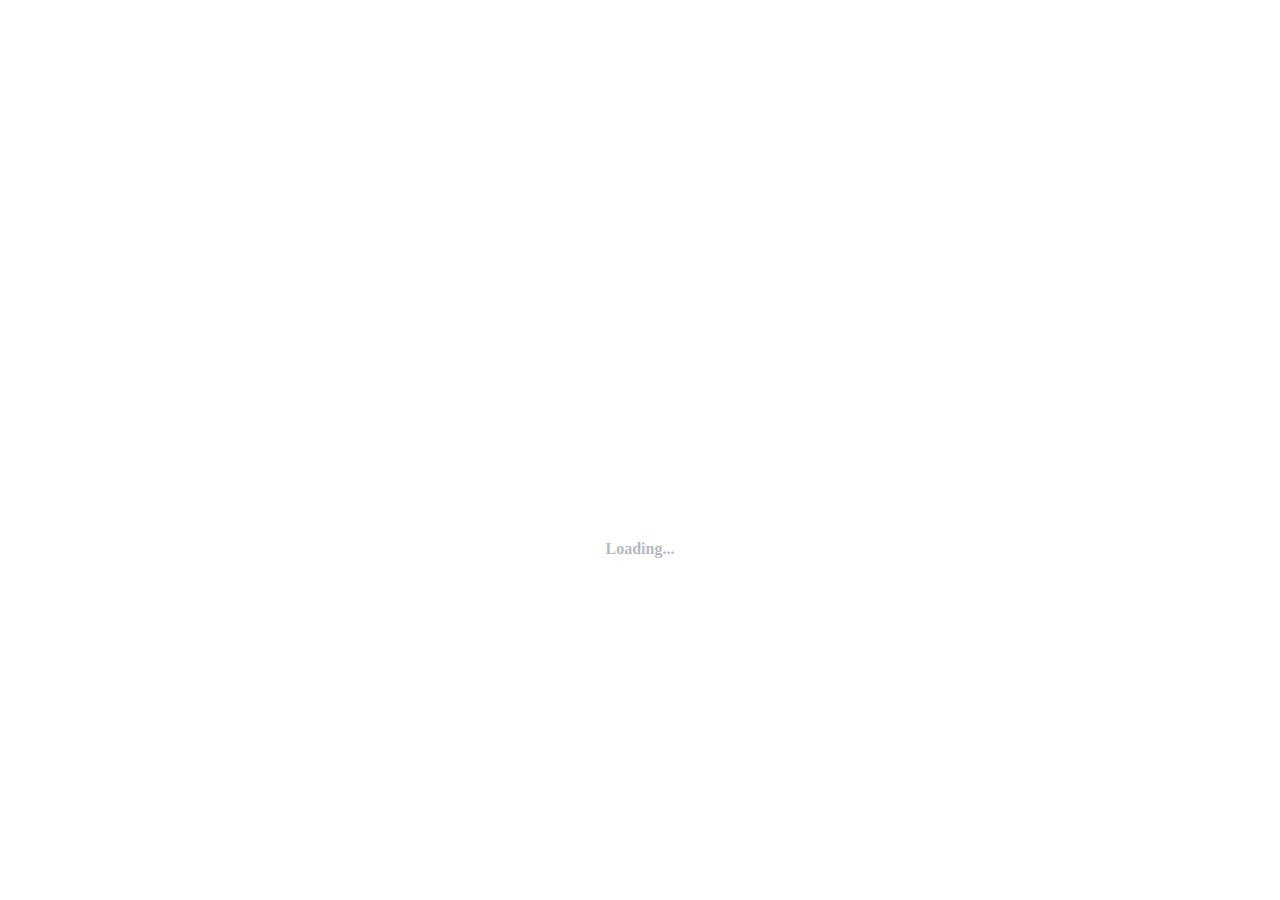
<file: tags/工程化/index.html>
<!DOCTYPE html>
<html lang="zh-ch">

<head>
  <meta charset="utf-8" />
  <title>
    Mtnsea·Blog
  </title>
  <meta name="author" content="Mtnsea" />
  <meta name="description" content="a blog store" />
  <meta name="keywords" content="blog, hexo" />
  <link rel="icon" href="/image/code.ico" />
  <meta name="viewport" content="width=device-width, initial-scale=1.0, maximum-scale=1.0, user-scalable=0" />
  <link href="https://cdn.bootcdn.net/ajax/libs/reseter.css/2.0.0/reseter.min.css" rel="stylesheet">
<link href="https://cdn.bootcdn.net/ajax/libs/font-awesome/6.4.2/css/all.min.css" rel="stylesheet">
<link href="https://cdn.bootcdn.net/ajax/libs/nprogress/0.2.0/nprogress.min.css" rel="stylesheet">
<link rel="stylesheet" href="/css/main.css" />
<link rel="stylesheet" href="/css/article.css" />
<script src="https://cdn.bootcdn.net/ajax/libs/vue/3.3.4/vue.global.prod.min.js"></script>
<script src="https://cdn.bootcdn.net/ajax/libs/nprogress/0.2.0/nprogress.min.js"></script>
<script> const pageMixins = {}; </script>


<meta name="generator" content="Hexo 7.1.1"></head>

<body>
  <div id="app">
    <transition name="fade">
      <div id="loading" v-show="loading">
        <div class="loader">
  <div>
    <ul>
      <li>
        <svg fill="currentColor" viewBox="0 0 90 120">
          <path d="M90,0 L90,120 L11,120 C4.92486775,120 0,115.075132 0,109 L0,11 C0,4.92486775 4.92486775,0 11,0 L90,0 Z M71.5,81 L18.5,81 C17.1192881,81 16,82.1192881 16,83.5 C16,84.8254834 17.0315359,85.9100387 18.3356243,85.9946823 L18.5,86 L71.5,86 C72.8807119,86 74,84.8807119 74,83.5 C74,82.1745166 72.9684641,81.0899613 71.6643757,81.0053177 L71.5,81 Z M71.5,57 L18.5,57 C17.1192881,57 16,58.1192881 16,59.5 C16,60.8254834 17.0315359,61.9100387 18.3356243,61.9946823 L18.5,62 L71.5,62 C72.8807119,62 74,60.8807119 74,59.5 C74,58.1192881 72.8807119,57 71.5,57 Z M71.5,33 L18.5,33 C17.1192881,33 16,34.1192881 16,35.5 C16,36.8254834 17.0315359,37.9100387 18.3356243,37.9946823 L18.5,38 L71.5,38 C72.8807119,38 74,36.8807119 74,35.5 C74,34.1192881 72.8807119,33 71.5,33 Z"></path>
        </svg>
      </li>
      <li>
        <svg fill="currentColor" viewBox="0 0 90 120">
          <path d="M90,0 L90,120 L11,120 C4.92486775,120 0,115.075132 0,109 L0,11 C0,4.92486775 4.92486775,0 11,0 L90,0 Z M71.5,81 L18.5,81 C17.1192881,81 16,82.1192881 16,83.5 C16,84.8254834 17.0315359,85.9100387 18.3356243,85.9946823 L18.5,86 L71.5,86 C72.8807119,86 74,84.8807119 74,83.5 C74,82.1745166 72.9684641,81.0899613 71.6643757,81.0053177 L71.5,81 Z M71.5,57 L18.5,57 C17.1192881,57 16,58.1192881 16,59.5 C16,60.8254834 17.0315359,61.9100387 18.3356243,61.9946823 L18.5,62 L71.5,62 C72.8807119,62 74,60.8807119 74,59.5 C74,58.1192881 72.8807119,57 71.5,57 Z M71.5,33 L18.5,33 C17.1192881,33 16,34.1192881 16,35.5 C16,36.8254834 17.0315359,37.9100387 18.3356243,37.9946823 L18.5,38 L71.5,38 C72.8807119,38 74,36.8807119 74,35.5 C74,34.1192881 72.8807119,33 71.5,33 Z"></path>
        </svg>
      </li>
      <li>
        <svg fill="currentColor" viewBox="0 0 90 120">
          <path d="M90,0 L90,120 L11,120 C4.92486775,120 0,115.075132 0,109 L0,11 C0,4.92486775 4.92486775,0 11,0 L90,0 Z M71.5,81 L18.5,81 C17.1192881,81 16,82.1192881 16,83.5 C16,84.8254834 17.0315359,85.9100387 18.3356243,85.9946823 L18.5,86 L71.5,86 C72.8807119,86 74,84.8807119 74,83.5 C74,82.1745166 72.9684641,81.0899613 71.6643757,81.0053177 L71.5,81 Z M71.5,57 L18.5,57 C17.1192881,57 16,58.1192881 16,59.5 C16,60.8254834 17.0315359,61.9100387 18.3356243,61.9946823 L18.5,62 L71.5,62 C72.8807119,62 74,60.8807119 74,59.5 C74,58.1192881 72.8807119,57 71.5,57 Z M71.5,33 L18.5,33 C17.1192881,33 16,34.1192881 16,35.5 C16,36.8254834 17.0315359,37.9100387 18.3356243,37.9946823 L18.5,38 L71.5,38 C72.8807119,38 74,36.8807119 74,35.5 C74,34.1192881 72.8807119,33 71.5,33 Z"></path>
        </svg>
      </li>
      <li>
        <svg fill="currentColor" viewBox="0 0 90 120">
          <path d="M90,0 L90,120 L11,120 C4.92486775,120 0,115.075132 0,109 L0,11 C0,4.92486775 4.92486775,0 11,0 L90,0 Z M71.5,81 L18.5,81 C17.1192881,81 16,82.1192881 16,83.5 C16,84.8254834 17.0315359,85.9100387 18.3356243,85.9946823 L18.5,86 L71.5,86 C72.8807119,86 74,84.8807119 74,83.5 C74,82.1745166 72.9684641,81.0899613 71.6643757,81.0053177 L71.5,81 Z M71.5,57 L18.5,57 C17.1192881,57 16,58.1192881 16,59.5 C16,60.8254834 17.0315359,61.9100387 18.3356243,61.9946823 L18.5,62 L71.5,62 C72.8807119,62 74,60.8807119 74,59.5 C74,58.1192881 72.8807119,57 71.5,57 Z M71.5,33 L18.5,33 C17.1192881,33 16,34.1192881 16,35.5 C16,36.8254834 17.0315359,37.9100387 18.3356243,37.9946823 L18.5,38 L71.5,38 C72.8807119,38 74,36.8807119 74,35.5 C74,34.1192881 72.8807119,33 71.5,33 Z"></path>
        </svg>
      </li>
      <li>
        <svg fill="currentColor" viewBox="0 0 90 120">
          <path d="M90,0 L90,120 L11,120 C4.92486775,120 0,115.075132 0,109 L0,11 C0,4.92486775 4.92486775,0 11,0 L90,0 Z M71.5,81 L18.5,81 C17.1192881,81 16,82.1192881 16,83.5 C16,84.8254834 17.0315359,85.9100387 18.3356243,85.9946823 L18.5,86 L71.5,86 C72.8807119,86 74,84.8807119 74,83.5 C74,82.1745166 72.9684641,81.0899613 71.6643757,81.0053177 L71.5,81 Z M71.5,57 L18.5,57 C17.1192881,57 16,58.1192881 16,59.5 C16,60.8254834 17.0315359,61.9100387 18.3356243,61.9946823 L18.5,62 L71.5,62 C72.8807119,62 74,60.8807119 74,59.5 C74,58.1192881 72.8807119,57 71.5,57 Z M71.5,33 L18.5,33 C17.1192881,33 16,34.1192881 16,35.5 C16,36.8254834 17.0315359,37.9100387 18.3356243,37.9946823 L18.5,38 L71.5,38 C72.8807119,38 74,36.8807119 74,35.5 C74,34.1192881 72.8807119,33 71.5,33 Z"></path>
        </svg>
      </li>
      <li>
        <svg fill="currentColor" viewBox="0 0 90 120">
          <path d="M90,0 L90,120 L11,120 C4.92486775,120 0,115.075132 0,109 L0,11 C0,4.92486775 4.92486775,0 11,0 L90,0 Z M71.5,81 L18.5,81 C17.1192881,81 16,82.1192881 16,83.5 C16,84.8254834 17.0315359,85.9100387 18.3356243,85.9946823 L18.5,86 L71.5,86 C72.8807119,86 74,84.8807119 74,83.5 C74,82.1745166 72.9684641,81.0899613 71.6643757,81.0053177 L71.5,81 Z M71.5,57 L18.5,57 C17.1192881,57 16,58.1192881 16,59.5 C16,60.8254834 17.0315359,61.9100387 18.3356243,61.9946823 L18.5,62 L71.5,62 C72.8807119,62 74,60.8807119 74,59.5 C74,58.1192881 72.8807119,57 71.5,57 Z M71.5,33 L18.5,33 C17.1192881,33 16,34.1192881 16,35.5 C16,36.8254834 17.0315359,37.9100387 18.3356243,37.9946823 L18.5,38 L71.5,38 C72.8807119,38 74,36.8807119 74,35.5 C74,34.1192881 72.8807119,33 71.5,33 Z"></path>
        </svg>
      </li>
    </ul>
  </div>
  <span class="loader-text">Loading...</span>
</div>
      </div>
    </transition>
    <div id="menu" :class="{hidden:hiddenMenu, 'menu-color': menuColor}">
  <nav id="desktop-menu">
    <a class="title" href="/"><span>MTNSEA·BLOG</span></a>
    <ul class="nav-ul">
      
      <li class="nav-li">
        <a class="nav-a" href="/">
          <i class="fa-solid fa-house fa-fw"></i>
          <span>首页</span>
        </a>
      </li>
      
      <li class="nav-li">
        <a class="nav-a" href="/about">
          <i class="fa-solid fa-id-card fa-fw"></i>
          <span>关于</span>
        </a>
      </li>
      
      <li class="nav-li">
        <a class="nav-a" href="/archives">
          <i class="fa-solid fa-box-archive fa-fw"></i>
          <span>归档</span>
        </a>
      </li>
      
      <li class="nav-li">
        <a class="nav-a" href="/categories">
          <i class="fa-solid fa-bookmark fa-fw"></i>
          <span>分类</span>
        </a>
      </li>
      
      <li class="nav-li">
        <a class="nav-a" href="/tags">
          <i class="fa-solid fa-tags fa-fw"></i>
          <span>标签</span>
        </a>
      </li>
      
    </ul>
  </nav>
  <nav id="mobile-menu">
    <div class="menu-icon">
      <label class="burger" for="burger">
        <input type="checkbox" id="burger"  @click.stop="openMenu">
        <span></span>
        <span></span>
        <span></span>
      </label>
    </div>
    <a class="title" href="/"><span>MTNSEA·BLOG</span></a>
  </nav>
  <transition name="fade-in-left">
    <div class="menu-page" @mousewheel.prevent @touchmove.prevent v-if="showMenuPage">
      <ul class="nav-ul">
        
        <li class="nav-li">
          <a class="nav-a" href="/">
            <i class="fa-solid fa-house fa-fw"></i>
            <span>首页</span>
          </a>
        </li>
        
        <li class="nav-li">
          <a class="nav-a" href="/about">
            <i class="fa-solid fa-id-card fa-fw"></i>
            <span>关于</span>
          </a>
        </li>
        
        <li class="nav-li">
          <a class="nav-a" href="/archives">
            <i class="fa-solid fa-box-archive fa-fw"></i>
            <span>归档</span>
          </a>
        </li>
        
        <li class="nav-li">
          <a class="nav-a" href="/categories">
            <i class="fa-solid fa-bookmark fa-fw"></i>
            <span>分类</span>
          </a>
        </li>
        
        <li class="nav-li">
          <a class="nav-a" href="/tags">
            <i class="fa-solid fa-tags fa-fw"></i>
            <span>标签</span>
          </a>
        </li>
        
      </ul>
    </div>
  </transition>
</div>
    <main id="main"><div id="tags-page">
  <div class="categories-tags">
    
    
    
    
    <div>
      <a class="tag" href="/tags/npm/" style="background: #81D8CF">
        <span class="icon"><i class="fa-solid fa-tag fa-fw"></i></span>
        <span>npm</span>
     </a>
    </div>
    
    
    
    <div>
      <a class="tag" href="/tags/%E6%8F%92%E4%BB%B6/" style="background: #002FA7">
        <span class="icon"><i class="fa-solid fa-tag fa-fw"></i></span>
        <span>插件</span>
     </a>
    </div>
    
    
    
    
    
    <div>
      <a class="tag" href="/tags/%E5%88%9B%E5%BB%BA%E6%96%87%E7%AB%A0/" style="background: #B05923">
        <span class="icon"><i class="fa-solid fa-tag fa-fw"></i></span>
        <span>创建文章</span>
     </a>
    </div>
    
    
    
    <div>
      <a class="tag" href="/tags/doc/" style="background: #FBD26A">
        <span class="icon"><i class="fa-solid fa-tag fa-fw"></i></span>
        <span>doc</span>
     </a>
    </div>
    
    
    
    <div>
      <a class="tag" href="/tags/%E6%B5%8B%E8%AF%95/" style="background: #002FA7">
        <span class="icon"><i class="fa-solid fa-tag fa-fw"></i></span>
        <span>测试</span>
     </a>
    </div>
    
    
    
    <div>
      <a class="tag" href="/tags/%E6%A0%87%E7%AD%BE/" style="background: #81D8CF">
        <span class="icon"><i class="fa-solid fa-tag fa-fw"></i></span>
        <span>标签</span>
     </a>
    </div>
    
    
    
    <div>
      <a class="tag" href="/tags/%E6%B5%8B%E8%AF%951/" style="background: #40E0D0">
        <span class="icon"><i class="fa-solid fa-tag fa-fw"></i></span>
        <span>测试1</span>
     </a>
    </div>
    
    
    
    <div>
      <a class="tag" href="/tags/%E6%B5%8B%E8%AF%952/" style="background: #40E0D0">
        <span class="icon"><i class="fa-solid fa-tag fa-fw"></i></span>
        <span>测试2</span>
     </a>
    </div>
    
    
    
    <div>
      <a class="tag" href="/tags/%E6%B5%8B%E8%AF%953/" style="background: #FBD26A">
        <span class="icon"><i class="fa-solid fa-tag fa-fw"></i></span>
        <span>测试3</span>
     </a>
    </div>
    
    
    
    <div>
      <a class="tag" href="/tags/%E6%B5%8B%E8%AF%954/" style="background: #B05923">
        <span class="icon"><i class="fa-solid fa-tag fa-fw"></i></span>
        <span>测试4</span>
     </a>
    </div>
    
    
    
    <div>
      <a class="tag" href="/tags/%E6%B5%8B%E8%AF%955/" style="background: #81D8CF">
        <span class="icon"><i class="fa-solid fa-tag fa-fw"></i></span>
        <span>测试5</span>
     </a>
    </div>
    
    
    
    <div>
      <a class="tag" href="/tags/%E6%B5%8B%E8%AF%956/" style="background: #81D8CF">
        <span class="icon"><i class="fa-solid fa-tag fa-fw"></i></span>
        <span>测试6</span>
     </a>
    </div>
    
    
    
    <div>
      <a class="tag" href="/tags/%E6%B5%8B%E8%AF%957/" style="background: #002FA7">
        <span class="icon"><i class="fa-solid fa-tag fa-fw"></i></span>
        <span>测试7</span>
     </a>
    </div>
    
    
    
    <div>
      <a class="tag" href="/tags/%E6%B5%8B%E8%AF%958/" style="background: #81D8CF">
        <span class="icon"><i class="fa-solid fa-tag fa-fw"></i></span>
        <span>测试8</span>
     </a>
    </div>
    
    
    
    <div>
      <a class="tag" href="/tags/%E6%B5%8B%E8%AF%959/" style="background: #002FA7">
        <span class="icon"><i class="fa-solid fa-tag fa-fw"></i></span>
        <span>测试9</span>
     </a>
    </div>
    
    
    <div>
      <a class="tag" href="/tags/%E5%B7%A5%E7%A8%8B%E5%8C%96/">
        <span class="icon"><i class="fa-solid fa-tag fa-fw"></i></span>
        <span>工程化</span>
     </a>
    </div>
    
  </div>
</div></main>
    <footer id="footer"><div id="footer-container">
  footer
</div></footer>
  </div>
  <script src="/js/main.js"></script>
  <script>
  function themeStyle(color = null) {
    const theme = color ? color : '#F1939C'
    var style = document.createElement("style");
    style.type = "text/css";
    const styleString = []
    styleString.push(`--color-main: ${theme};`)
    for (let i = 1; i <= 9; i++) {
      styleString.push(`--color-main-light-${i}: ${getLightColor(theme, i / 10)};`)
    }
    for (let i = 1; i <= 9; i++) {
      styleString.push(`--color-main-dark-${i}: ${getDarkColor(theme, i / 10)};`)
    }
    styleString.unshift(':root {')
    styleString.push('}')
   const css = styleString.join('')
    try {
        style.appendChild(document.createTextNode(css));
    } catch(ex) {
        style.styleSheet.cssText = css;
    }
    var head = document.getElementsByTagName('head')[0];
    head.appendChild(style);
  }

  function hexToRgb(str) {
    str = str.replace('#', '')
    let hexs = str.match(/../g)
    for (let i = 0; i < 3; i++) {
      hexs[i] = parseInt(hexs[i], 16)
    }
    return hexs
  }

  function rgbToHex(r, g, b) {
    let hexs = [r.toString(16), g.toString(16), b.toString(16)]
    for (let i = 0; i < 3; i++) {
      if (hexs[i].length == 1) {
        hexs[i] = `0${hexs[i]}`
      }
    }
    return `#${hexs.join('')}`
  }

  function getLightColor(color, level) {
    let rgb = hexToRgb(color)
    for (let i = 0; i < 3; i++) {
      rgb[i] = Math.floor((255 - rgb[i]) * level + rgb[i])
    }
    return rgbToHex(rgb[0], rgb[1], rgb[2])
  }

  function getDarkColor(color, level) {
    let rgb = hexToRgb(color)
    for (let i = 0; i < 3; i++) {
      rgb[i] = Math.floor(rgb[i] * (1 - level))
    }
    return rgbToHex(rgb[0], rgb[1], rgb[2])
  }

  function getWeek() {
    const colors = '#002FA7,#81D8CF,#003152,#B05923,#900021,#40E0D0,#FBD26A'.split(',')
    const colorIndex = new Date().getSeconds() % colors.length;
    themeStyle(colors[colorIndex])
  }
  
  
    themeStyle()
  
  
  NProgress.start();

</script>

</body>

</html>
</file>
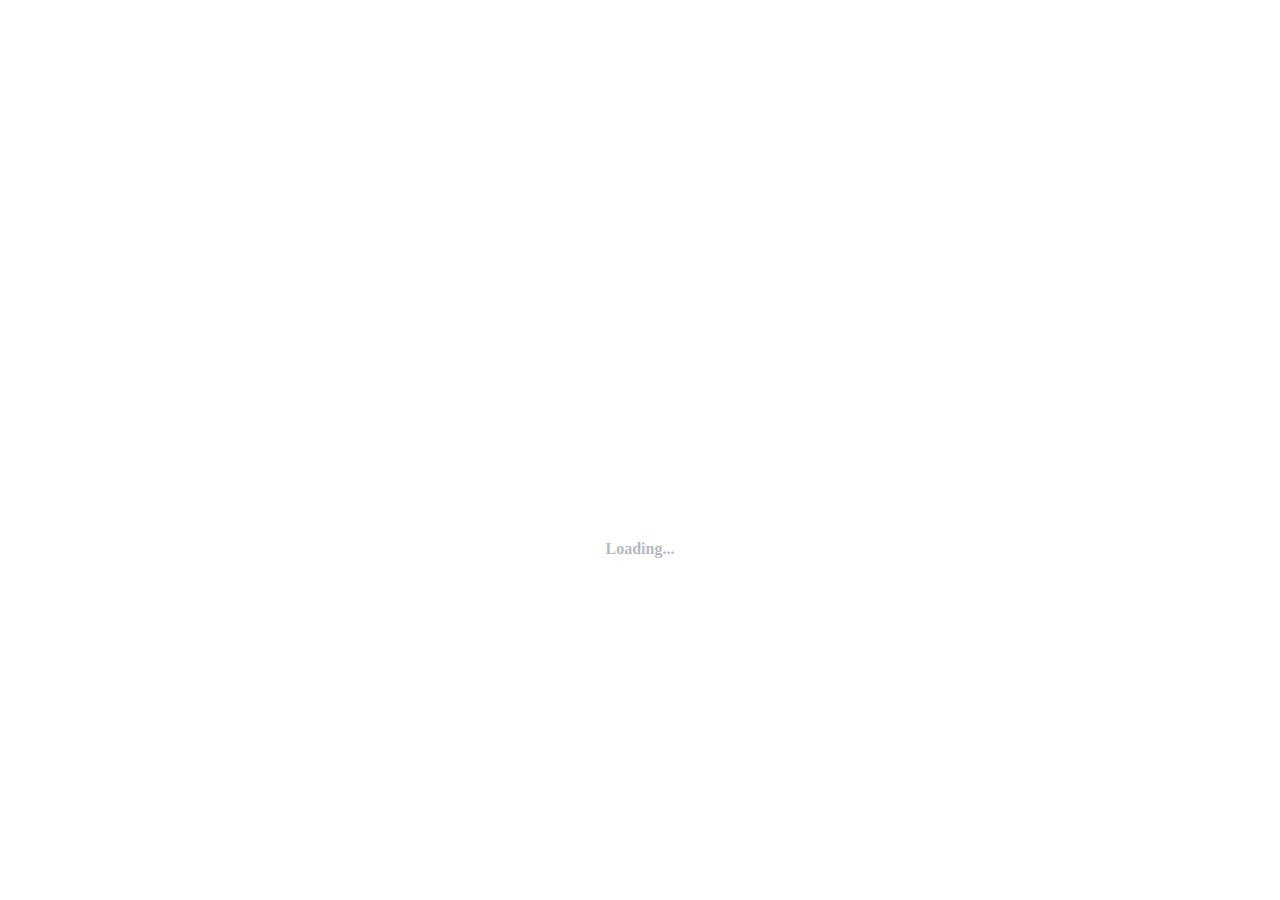
<file: tags/插件/index.html>
<!DOCTYPE html>
<html lang="zh-ch">

<head>
  <meta charset="utf-8" />
  <title>
    Mtnsea·Blog
  </title>
  <meta name="author" content="Mtnsea" />
  <meta name="description" content="a blog store" />
  <meta name="keywords" content="blog, hexo" />
  <link rel="icon" href="/image/code.ico" />
  <meta name="viewport" content="width=device-width, initial-scale=1.0, maximum-scale=1.0, user-scalable=0" />
  <link href="https://cdn.bootcdn.net/ajax/libs/reseter.css/2.0.0/reseter.min.css" rel="stylesheet">
<link href="https://cdn.bootcdn.net/ajax/libs/font-awesome/6.4.2/css/all.min.css" rel="stylesheet">
<link href="https://cdn.bootcdn.net/ajax/libs/nprogress/0.2.0/nprogress.min.css" rel="stylesheet">
<link rel="stylesheet" href="/css/main.css" />
<link rel="stylesheet" href="/css/article.css" />
<script src="https://cdn.bootcdn.net/ajax/libs/vue/3.3.4/vue.global.prod.min.js"></script>
<script src="https://cdn.bootcdn.net/ajax/libs/nprogress/0.2.0/nprogress.min.js"></script>
<script> const pageMixins = {}; </script>


<meta name="generator" content="Hexo 7.1.1"></head>

<body>
  <div id="app">
    <transition name="fade">
      <div id="loading" v-show="loading">
        <div class="loader">
  <div>
    <ul>
      <li>
        <svg fill="currentColor" viewBox="0 0 90 120">
          <path d="M90,0 L90,120 L11,120 C4.92486775,120 0,115.075132 0,109 L0,11 C0,4.92486775 4.92486775,0 11,0 L90,0 Z M71.5,81 L18.5,81 C17.1192881,81 16,82.1192881 16,83.5 C16,84.8254834 17.0315359,85.9100387 18.3356243,85.9946823 L18.5,86 L71.5,86 C72.8807119,86 74,84.8807119 74,83.5 C74,82.1745166 72.9684641,81.0899613 71.6643757,81.0053177 L71.5,81 Z M71.5,57 L18.5,57 C17.1192881,57 16,58.1192881 16,59.5 C16,60.8254834 17.0315359,61.9100387 18.3356243,61.9946823 L18.5,62 L71.5,62 C72.8807119,62 74,60.8807119 74,59.5 C74,58.1192881 72.8807119,57 71.5,57 Z M71.5,33 L18.5,33 C17.1192881,33 16,34.1192881 16,35.5 C16,36.8254834 17.0315359,37.9100387 18.3356243,37.9946823 L18.5,38 L71.5,38 C72.8807119,38 74,36.8807119 74,35.5 C74,34.1192881 72.8807119,33 71.5,33 Z"></path>
        </svg>
      </li>
      <li>
        <svg fill="currentColor" viewBox="0 0 90 120">
          <path d="M90,0 L90,120 L11,120 C4.92486775,120 0,115.075132 0,109 L0,11 C0,4.92486775 4.92486775,0 11,0 L90,0 Z M71.5,81 L18.5,81 C17.1192881,81 16,82.1192881 16,83.5 C16,84.8254834 17.0315359,85.9100387 18.3356243,85.9946823 L18.5,86 L71.5,86 C72.8807119,86 74,84.8807119 74,83.5 C74,82.1745166 72.9684641,81.0899613 71.6643757,81.0053177 L71.5,81 Z M71.5,57 L18.5,57 C17.1192881,57 16,58.1192881 16,59.5 C16,60.8254834 17.0315359,61.9100387 18.3356243,61.9946823 L18.5,62 L71.5,62 C72.8807119,62 74,60.8807119 74,59.5 C74,58.1192881 72.8807119,57 71.5,57 Z M71.5,33 L18.5,33 C17.1192881,33 16,34.1192881 16,35.5 C16,36.8254834 17.0315359,37.9100387 18.3356243,37.9946823 L18.5,38 L71.5,38 C72.8807119,38 74,36.8807119 74,35.5 C74,34.1192881 72.8807119,33 71.5,33 Z"></path>
        </svg>
      </li>
      <li>
        <svg fill="currentColor" viewBox="0 0 90 120">
          <path d="M90,0 L90,120 L11,120 C4.92486775,120 0,115.075132 0,109 L0,11 C0,4.92486775 4.92486775,0 11,0 L90,0 Z M71.5,81 L18.5,81 C17.1192881,81 16,82.1192881 16,83.5 C16,84.8254834 17.0315359,85.9100387 18.3356243,85.9946823 L18.5,86 L71.5,86 C72.8807119,86 74,84.8807119 74,83.5 C74,82.1745166 72.9684641,81.0899613 71.6643757,81.0053177 L71.5,81 Z M71.5,57 L18.5,57 C17.1192881,57 16,58.1192881 16,59.5 C16,60.8254834 17.0315359,61.9100387 18.3356243,61.9946823 L18.5,62 L71.5,62 C72.8807119,62 74,60.8807119 74,59.5 C74,58.1192881 72.8807119,57 71.5,57 Z M71.5,33 L18.5,33 C17.1192881,33 16,34.1192881 16,35.5 C16,36.8254834 17.0315359,37.9100387 18.3356243,37.9946823 L18.5,38 L71.5,38 C72.8807119,38 74,36.8807119 74,35.5 C74,34.1192881 72.8807119,33 71.5,33 Z"></path>
        </svg>
      </li>
      <li>
        <svg fill="currentColor" viewBox="0 0 90 120">
          <path d="M90,0 L90,120 L11,120 C4.92486775,120 0,115.075132 0,109 L0,11 C0,4.92486775 4.92486775,0 11,0 L90,0 Z M71.5,81 L18.5,81 C17.1192881,81 16,82.1192881 16,83.5 C16,84.8254834 17.0315359,85.9100387 18.3356243,85.9946823 L18.5,86 L71.5,86 C72.8807119,86 74,84.8807119 74,83.5 C74,82.1745166 72.9684641,81.0899613 71.6643757,81.0053177 L71.5,81 Z M71.5,57 L18.5,57 C17.1192881,57 16,58.1192881 16,59.5 C16,60.8254834 17.0315359,61.9100387 18.3356243,61.9946823 L18.5,62 L71.5,62 C72.8807119,62 74,60.8807119 74,59.5 C74,58.1192881 72.8807119,57 71.5,57 Z M71.5,33 L18.5,33 C17.1192881,33 16,34.1192881 16,35.5 C16,36.8254834 17.0315359,37.9100387 18.3356243,37.9946823 L18.5,38 L71.5,38 C72.8807119,38 74,36.8807119 74,35.5 C74,34.1192881 72.8807119,33 71.5,33 Z"></path>
        </svg>
      </li>
      <li>
        <svg fill="currentColor" viewBox="0 0 90 120">
          <path d="M90,0 L90,120 L11,120 C4.92486775,120 0,115.075132 0,109 L0,11 C0,4.92486775 4.92486775,0 11,0 L90,0 Z M71.5,81 L18.5,81 C17.1192881,81 16,82.1192881 16,83.5 C16,84.8254834 17.0315359,85.9100387 18.3356243,85.9946823 L18.5,86 L71.5,86 C72.8807119,86 74,84.8807119 74,83.5 C74,82.1745166 72.9684641,81.0899613 71.6643757,81.0053177 L71.5,81 Z M71.5,57 L18.5,57 C17.1192881,57 16,58.1192881 16,59.5 C16,60.8254834 17.0315359,61.9100387 18.3356243,61.9946823 L18.5,62 L71.5,62 C72.8807119,62 74,60.8807119 74,59.5 C74,58.1192881 72.8807119,57 71.5,57 Z M71.5,33 L18.5,33 C17.1192881,33 16,34.1192881 16,35.5 C16,36.8254834 17.0315359,37.9100387 18.3356243,37.9946823 L18.5,38 L71.5,38 C72.8807119,38 74,36.8807119 74,35.5 C74,34.1192881 72.8807119,33 71.5,33 Z"></path>
        </svg>
      </li>
      <li>
        <svg fill="currentColor" viewBox="0 0 90 120">
          <path d="M90,0 L90,120 L11,120 C4.92486775,120 0,115.075132 0,109 L0,11 C0,4.92486775 4.92486775,0 11,0 L90,0 Z M71.5,81 L18.5,81 C17.1192881,81 16,82.1192881 16,83.5 C16,84.8254834 17.0315359,85.9100387 18.3356243,85.9946823 L18.5,86 L71.5,86 C72.8807119,86 74,84.8807119 74,83.5 C74,82.1745166 72.9684641,81.0899613 71.6643757,81.0053177 L71.5,81 Z M71.5,57 L18.5,57 C17.1192881,57 16,58.1192881 16,59.5 C16,60.8254834 17.0315359,61.9100387 18.3356243,61.9946823 L18.5,62 L71.5,62 C72.8807119,62 74,60.8807119 74,59.5 C74,58.1192881 72.8807119,57 71.5,57 Z M71.5,33 L18.5,33 C17.1192881,33 16,34.1192881 16,35.5 C16,36.8254834 17.0315359,37.9100387 18.3356243,37.9946823 L18.5,38 L71.5,38 C72.8807119,38 74,36.8807119 74,35.5 C74,34.1192881 72.8807119,33 71.5,33 Z"></path>
        </svg>
      </li>
    </ul>
  </div>
  <span class="loader-text">Loading...</span>
</div>
      </div>
    </transition>
    <div id="menu" :class="{hidden:hiddenMenu, 'menu-color': menuColor}">
  <nav id="desktop-menu">
    <a class="title" href="/"><span>MTNSEA·BLOG</span></a>
    <ul class="nav-ul">
      
      <li class="nav-li">
        <a class="nav-a" href="/">
          <i class="fa-solid fa-house fa-fw"></i>
          <span>首页</span>
        </a>
      </li>
      
      <li class="nav-li">
        <a class="nav-a" href="/about">
          <i class="fa-solid fa-id-card fa-fw"></i>
          <span>关于</span>
        </a>
      </li>
      
      <li class="nav-li">
        <a class="nav-a" href="/archives">
          <i class="fa-solid fa-box-archive fa-fw"></i>
          <span>归档</span>
        </a>
      </li>
      
      <li class="nav-li">
        <a class="nav-a" href="/categories">
          <i class="fa-solid fa-bookmark fa-fw"></i>
          <span>分类</span>
        </a>
      </li>
      
      <li class="nav-li">
        <a class="nav-a" href="/tags">
          <i class="fa-solid fa-tags fa-fw"></i>
          <span>标签</span>
        </a>
      </li>
      
    </ul>
  </nav>
  <nav id="mobile-menu">
    <div class="menu-icon">
      <label class="burger" for="burger">
        <input type="checkbox" id="burger"  @click.stop="openMenu">
        <span></span>
        <span></span>
        <span></span>
      </label>
    </div>
    <a class="title" href="/"><span>MTNSEA·BLOG</span></a>
  </nav>
  <transition name="fade-in-left">
    <div class="menu-page" @mousewheel.prevent @touchmove.prevent v-if="showMenuPage">
      <ul class="nav-ul">
        
        <li class="nav-li">
          <a class="nav-a" href="/">
            <i class="fa-solid fa-house fa-fw"></i>
            <span>首页</span>
          </a>
        </li>
        
        <li class="nav-li">
          <a class="nav-a" href="/about">
            <i class="fa-solid fa-id-card fa-fw"></i>
            <span>关于</span>
          </a>
        </li>
        
        <li class="nav-li">
          <a class="nav-a" href="/archives">
            <i class="fa-solid fa-box-archive fa-fw"></i>
            <span>归档</span>
          </a>
        </li>
        
        <li class="nav-li">
          <a class="nav-a" href="/categories">
            <i class="fa-solid fa-bookmark fa-fw"></i>
            <span>分类</span>
          </a>
        </li>
        
        <li class="nav-li">
          <a class="nav-a" href="/tags">
            <i class="fa-solid fa-tags fa-fw"></i>
            <span>标签</span>
          </a>
        </li>
        
      </ul>
    </div>
  </transition>
</div>
    <main id="main"><div id="tags-page">
  <div class="categories-tags">
    
    
    
    
    <div>
      <a class="tag" href="/tags/npm/" style="background: #B05923">
        <span class="icon"><i class="fa-solid fa-tag fa-fw"></i></span>
        <span>npm</span>
     </a>
    </div>
    
    
    
    
    
    <div>
      <a class="tag" href="/tags/%E5%B7%A5%E7%A8%8B%E5%8C%96/" style="background: #B05923">
        <span class="icon"><i class="fa-solid fa-tag fa-fw"></i></span>
        <span>工程化</span>
     </a>
    </div>
    
    
    
    <div>
      <a class="tag" href="/tags/%E5%88%9B%E5%BB%BA%E6%96%87%E7%AB%A0/" style="background: #900021">
        <span class="icon"><i class="fa-solid fa-tag fa-fw"></i></span>
        <span>创建文章</span>
     </a>
    </div>
    
    
    
    <div>
      <a class="tag" href="/tags/doc/" style="background: #B05923">
        <span class="icon"><i class="fa-solid fa-tag fa-fw"></i></span>
        <span>doc</span>
     </a>
    </div>
    
    
    
    <div>
      <a class="tag" href="/tags/%E6%B5%8B%E8%AF%95/" style="background: #81D8CF">
        <span class="icon"><i class="fa-solid fa-tag fa-fw"></i></span>
        <span>测试</span>
     </a>
    </div>
    
    
    
    <div>
      <a class="tag" href="/tags/%E6%A0%87%E7%AD%BE/" style="background: #81D8CF">
        <span class="icon"><i class="fa-solid fa-tag fa-fw"></i></span>
        <span>标签</span>
     </a>
    </div>
    
    
    
    <div>
      <a class="tag" href="/tags/%E6%B5%8B%E8%AF%951/" style="background: #003152">
        <span class="icon"><i class="fa-solid fa-tag fa-fw"></i></span>
        <span>测试1</span>
     </a>
    </div>
    
    
    
    <div>
      <a class="tag" href="/tags/%E6%B5%8B%E8%AF%952/" style="background: #002FA7">
        <span class="icon"><i class="fa-solid fa-tag fa-fw"></i></span>
        <span>测试2</span>
     </a>
    </div>
    
    
    
    <div>
      <a class="tag" href="/tags/%E6%B5%8B%E8%AF%953/" style="background: #FBD26A">
        <span class="icon"><i class="fa-solid fa-tag fa-fw"></i></span>
        <span>测试3</span>
     </a>
    </div>
    
    
    
    <div>
      <a class="tag" href="/tags/%E6%B5%8B%E8%AF%954/" style="background: #002FA7">
        <span class="icon"><i class="fa-solid fa-tag fa-fw"></i></span>
        <span>测试4</span>
     </a>
    </div>
    
    
    
    <div>
      <a class="tag" href="/tags/%E6%B5%8B%E8%AF%955/" style="background: #FBD26A">
        <span class="icon"><i class="fa-solid fa-tag fa-fw"></i></span>
        <span>测试5</span>
     </a>
    </div>
    
    
    
    <div>
      <a class="tag" href="/tags/%E6%B5%8B%E8%AF%956/" style="background: #900021">
        <span class="icon"><i class="fa-solid fa-tag fa-fw"></i></span>
        <span>测试6</span>
     </a>
    </div>
    
    
    
    <div>
      <a class="tag" href="/tags/%E6%B5%8B%E8%AF%957/" style="background: #003152">
        <span class="icon"><i class="fa-solid fa-tag fa-fw"></i></span>
        <span>测试7</span>
     </a>
    </div>
    
    
    
    <div>
      <a class="tag" href="/tags/%E6%B5%8B%E8%AF%958/" style="background: #40E0D0">
        <span class="icon"><i class="fa-solid fa-tag fa-fw"></i></span>
        <span>测试8</span>
     </a>
    </div>
    
    
    
    <div>
      <a class="tag" href="/tags/%E6%B5%8B%E8%AF%959/" style="background: #B05923">
        <span class="icon"><i class="fa-solid fa-tag fa-fw"></i></span>
        <span>测试9</span>
     </a>
    </div>
    
    
    <div>
      <a class="tag" href="/tags/%E6%8F%92%E4%BB%B6/">
        <span class="icon"><i class="fa-solid fa-tag fa-fw"></i></span>
        <span>插件</span>
     </a>
    </div>
    
  </div>
</div></main>
    <footer id="footer"><div id="footer-container">
  footer
</div></footer>
  </div>
  <script src="/js/main.js"></script>
  <script>
  function themeStyle(color = null) {
    const theme = color ? color : '#F1939C'
    var style = document.createElement("style");
    style.type = "text/css";
    const styleString = []
    styleString.push(`--color-main: ${theme};`)
    for (let i = 1; i <= 9; i++) {
      styleString.push(`--color-main-light-${i}: ${getLightColor(theme, i / 10)};`)
    }
    for (let i = 1; i <= 9; i++) {
      styleString.push(`--color-main-dark-${i}: ${getDarkColor(theme, i / 10)};`)
    }
    styleString.unshift(':root {')
    styleString.push('}')
   const css = styleString.join('')
    try {
        style.appendChild(document.createTextNode(css));
    } catch(ex) {
        style.styleSheet.cssText = css;
    }
    var head = document.getElementsByTagName('head')[0];
    head.appendChild(style);
  }

  function hexToRgb(str) {
    str = str.replace('#', '')
    let hexs = str.match(/../g)
    for (let i = 0; i < 3; i++) {
      hexs[i] = parseInt(hexs[i], 16)
    }
    return hexs
  }

  function rgbToHex(r, g, b) {
    let hexs = [r.toString(16), g.toString(16), b.toString(16)]
    for (let i = 0; i < 3; i++) {
      if (hexs[i].length == 1) {
        hexs[i] = `0${hexs[i]}`
      }
    }
    return `#${hexs.join('')}`
  }

  function getLightColor(color, level) {
    let rgb = hexToRgb(color)
    for (let i = 0; i < 3; i++) {
      rgb[i] = Math.floor((255 - rgb[i]) * level + rgb[i])
    }
    return rgbToHex(rgb[0], rgb[1], rgb[2])
  }

  function getDarkColor(color, level) {
    let rgb = hexToRgb(color)
    for (let i = 0; i < 3; i++) {
      rgb[i] = Math.floor(rgb[i] * (1 - level))
    }
    return rgbToHex(rgb[0], rgb[1], rgb[2])
  }

  function getWeek() {
    const colors = '#002FA7,#81D8CF,#003152,#B05923,#900021,#40E0D0,#FBD26A'.split(',')
    const colorIndex = new Date().getSeconds() % colors.length;
    themeStyle(colors[colorIndex])
  }
  
  
    themeStyle()
  
  
  NProgress.start();

</script>

</body>

</html>
</file>
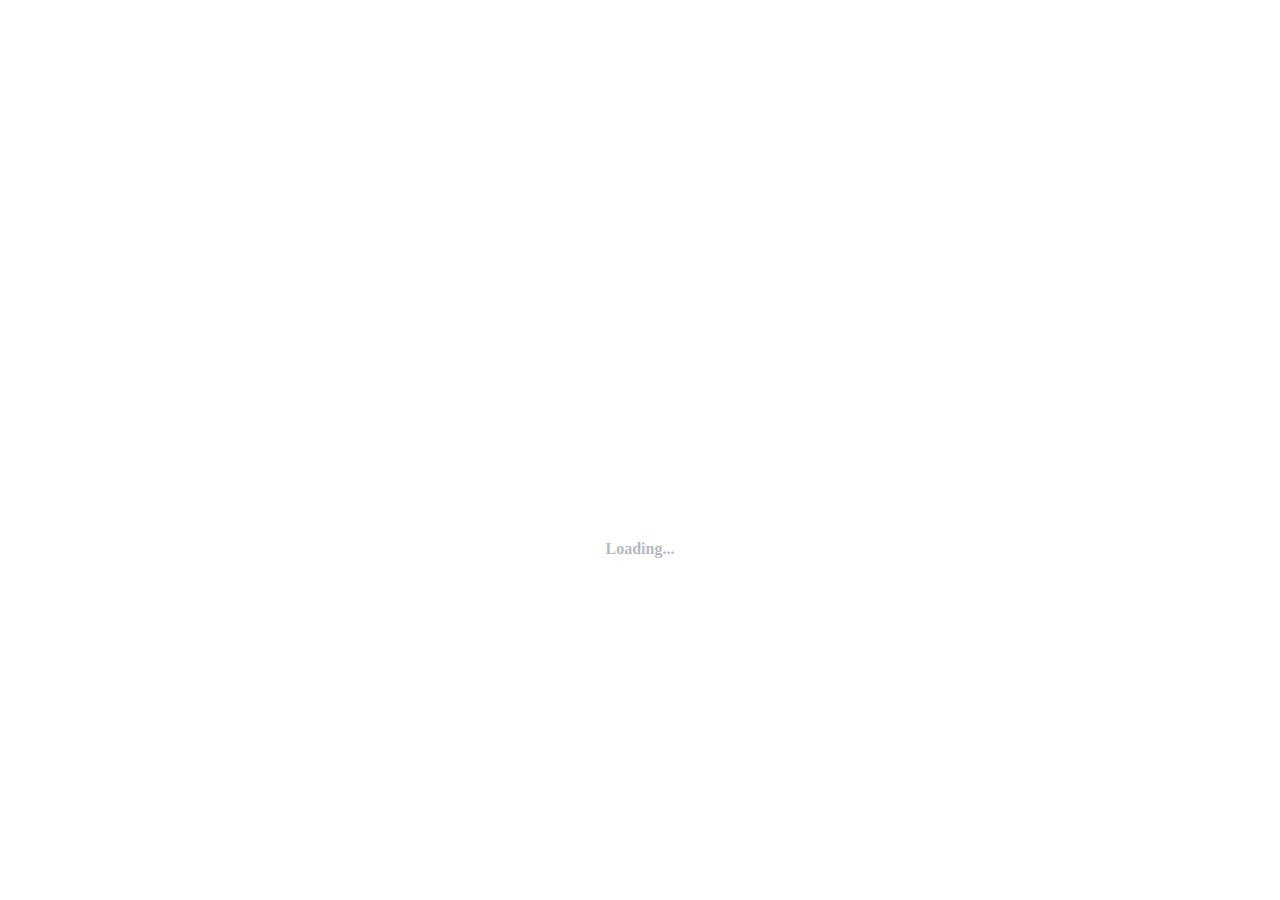
<file: tags/测试/index.html>
<!DOCTYPE html>
<html lang="zh-ch">

<head>
  <meta charset="utf-8" />
  <title>
    Mtnsea·Blog
  </title>
  <meta name="author" content="Mtnsea" />
  <meta name="description" content="a blog store" />
  <meta name="keywords" content="blog, hexo" />
  <link rel="icon" href="/image/code.ico" />
  <meta name="viewport" content="width=device-width, initial-scale=1.0, maximum-scale=1.0, user-scalable=0" />
  <link href="https://cdn.bootcdn.net/ajax/libs/reseter.css/2.0.0/reseter.min.css" rel="stylesheet">
<link href="https://cdn.bootcdn.net/ajax/libs/font-awesome/6.4.2/css/all.min.css" rel="stylesheet">
<link href="https://cdn.bootcdn.net/ajax/libs/nprogress/0.2.0/nprogress.min.css" rel="stylesheet">
<link rel="stylesheet" href="/css/main.css" />
<link rel="stylesheet" href="/css/article.css" />
<script src="https://cdn.bootcdn.net/ajax/libs/vue/3.3.4/vue.global.prod.min.js"></script>
<script src="https://cdn.bootcdn.net/ajax/libs/nprogress/0.2.0/nprogress.min.js"></script>
<script> const pageMixins = {}; </script>


<meta name="generator" content="Hexo 7.1.1"></head>

<body>
  <div id="app">
    <transition name="fade">
      <div id="loading" v-show="loading">
        <div class="loader">
  <div>
    <ul>
      <li>
        <svg fill="currentColor" viewBox="0 0 90 120">
          <path d="M90,0 L90,120 L11,120 C4.92486775,120 0,115.075132 0,109 L0,11 C0,4.92486775 4.92486775,0 11,0 L90,0 Z M71.5,81 L18.5,81 C17.1192881,81 16,82.1192881 16,83.5 C16,84.8254834 17.0315359,85.9100387 18.3356243,85.9946823 L18.5,86 L71.5,86 C72.8807119,86 74,84.8807119 74,83.5 C74,82.1745166 72.9684641,81.0899613 71.6643757,81.0053177 L71.5,81 Z M71.5,57 L18.5,57 C17.1192881,57 16,58.1192881 16,59.5 C16,60.8254834 17.0315359,61.9100387 18.3356243,61.9946823 L18.5,62 L71.5,62 C72.8807119,62 74,60.8807119 74,59.5 C74,58.1192881 72.8807119,57 71.5,57 Z M71.5,33 L18.5,33 C17.1192881,33 16,34.1192881 16,35.5 C16,36.8254834 17.0315359,37.9100387 18.3356243,37.9946823 L18.5,38 L71.5,38 C72.8807119,38 74,36.8807119 74,35.5 C74,34.1192881 72.8807119,33 71.5,33 Z"></path>
        </svg>
      </li>
      <li>
        <svg fill="currentColor" viewBox="0 0 90 120">
          <path d="M90,0 L90,120 L11,120 C4.92486775,120 0,115.075132 0,109 L0,11 C0,4.92486775 4.92486775,0 11,0 L90,0 Z M71.5,81 L18.5,81 C17.1192881,81 16,82.1192881 16,83.5 C16,84.8254834 17.0315359,85.9100387 18.3356243,85.9946823 L18.5,86 L71.5,86 C72.8807119,86 74,84.8807119 74,83.5 C74,82.1745166 72.9684641,81.0899613 71.6643757,81.0053177 L71.5,81 Z M71.5,57 L18.5,57 C17.1192881,57 16,58.1192881 16,59.5 C16,60.8254834 17.0315359,61.9100387 18.3356243,61.9946823 L18.5,62 L71.5,62 C72.8807119,62 74,60.8807119 74,59.5 C74,58.1192881 72.8807119,57 71.5,57 Z M71.5,33 L18.5,33 C17.1192881,33 16,34.1192881 16,35.5 C16,36.8254834 17.0315359,37.9100387 18.3356243,37.9946823 L18.5,38 L71.5,38 C72.8807119,38 74,36.8807119 74,35.5 C74,34.1192881 72.8807119,33 71.5,33 Z"></path>
        </svg>
      </li>
      <li>
        <svg fill="currentColor" viewBox="0 0 90 120">
          <path d="M90,0 L90,120 L11,120 C4.92486775,120 0,115.075132 0,109 L0,11 C0,4.92486775 4.92486775,0 11,0 L90,0 Z M71.5,81 L18.5,81 C17.1192881,81 16,82.1192881 16,83.5 C16,84.8254834 17.0315359,85.9100387 18.3356243,85.9946823 L18.5,86 L71.5,86 C72.8807119,86 74,84.8807119 74,83.5 C74,82.1745166 72.9684641,81.0899613 71.6643757,81.0053177 L71.5,81 Z M71.5,57 L18.5,57 C17.1192881,57 16,58.1192881 16,59.5 C16,60.8254834 17.0315359,61.9100387 18.3356243,61.9946823 L18.5,62 L71.5,62 C72.8807119,62 74,60.8807119 74,59.5 C74,58.1192881 72.8807119,57 71.5,57 Z M71.5,33 L18.5,33 C17.1192881,33 16,34.1192881 16,35.5 C16,36.8254834 17.0315359,37.9100387 18.3356243,37.9946823 L18.5,38 L71.5,38 C72.8807119,38 74,36.8807119 74,35.5 C74,34.1192881 72.8807119,33 71.5,33 Z"></path>
        </svg>
      </li>
      <li>
        <svg fill="currentColor" viewBox="0 0 90 120">
          <path d="M90,0 L90,120 L11,120 C4.92486775,120 0,115.075132 0,109 L0,11 C0,4.92486775 4.92486775,0 11,0 L90,0 Z M71.5,81 L18.5,81 C17.1192881,81 16,82.1192881 16,83.5 C16,84.8254834 17.0315359,85.9100387 18.3356243,85.9946823 L18.5,86 L71.5,86 C72.8807119,86 74,84.8807119 74,83.5 C74,82.1745166 72.9684641,81.0899613 71.6643757,81.0053177 L71.5,81 Z M71.5,57 L18.5,57 C17.1192881,57 16,58.1192881 16,59.5 C16,60.8254834 17.0315359,61.9100387 18.3356243,61.9946823 L18.5,62 L71.5,62 C72.8807119,62 74,60.8807119 74,59.5 C74,58.1192881 72.8807119,57 71.5,57 Z M71.5,33 L18.5,33 C17.1192881,33 16,34.1192881 16,35.5 C16,36.8254834 17.0315359,37.9100387 18.3356243,37.9946823 L18.5,38 L71.5,38 C72.8807119,38 74,36.8807119 74,35.5 C74,34.1192881 72.8807119,33 71.5,33 Z"></path>
        </svg>
      </li>
      <li>
        <svg fill="currentColor" viewBox="0 0 90 120">
          <path d="M90,0 L90,120 L11,120 C4.92486775,120 0,115.075132 0,109 L0,11 C0,4.92486775 4.92486775,0 11,0 L90,0 Z M71.5,81 L18.5,81 C17.1192881,81 16,82.1192881 16,83.5 C16,84.8254834 17.0315359,85.9100387 18.3356243,85.9946823 L18.5,86 L71.5,86 C72.8807119,86 74,84.8807119 74,83.5 C74,82.1745166 72.9684641,81.0899613 71.6643757,81.0053177 L71.5,81 Z M71.5,57 L18.5,57 C17.1192881,57 16,58.1192881 16,59.5 C16,60.8254834 17.0315359,61.9100387 18.3356243,61.9946823 L18.5,62 L71.5,62 C72.8807119,62 74,60.8807119 74,59.5 C74,58.1192881 72.8807119,57 71.5,57 Z M71.5,33 L18.5,33 C17.1192881,33 16,34.1192881 16,35.5 C16,36.8254834 17.0315359,37.9100387 18.3356243,37.9946823 L18.5,38 L71.5,38 C72.8807119,38 74,36.8807119 74,35.5 C74,34.1192881 72.8807119,33 71.5,33 Z"></path>
        </svg>
      </li>
      <li>
        <svg fill="currentColor" viewBox="0 0 90 120">
          <path d="M90,0 L90,120 L11,120 C4.92486775,120 0,115.075132 0,109 L0,11 C0,4.92486775 4.92486775,0 11,0 L90,0 Z M71.5,81 L18.5,81 C17.1192881,81 16,82.1192881 16,83.5 C16,84.8254834 17.0315359,85.9100387 18.3356243,85.9946823 L18.5,86 L71.5,86 C72.8807119,86 74,84.8807119 74,83.5 C74,82.1745166 72.9684641,81.0899613 71.6643757,81.0053177 L71.5,81 Z M71.5,57 L18.5,57 C17.1192881,57 16,58.1192881 16,59.5 C16,60.8254834 17.0315359,61.9100387 18.3356243,61.9946823 L18.5,62 L71.5,62 C72.8807119,62 74,60.8807119 74,59.5 C74,58.1192881 72.8807119,57 71.5,57 Z M71.5,33 L18.5,33 C17.1192881,33 16,34.1192881 16,35.5 C16,36.8254834 17.0315359,37.9100387 18.3356243,37.9946823 L18.5,38 L71.5,38 C72.8807119,38 74,36.8807119 74,35.5 C74,34.1192881 72.8807119,33 71.5,33 Z"></path>
        </svg>
      </li>
    </ul>
  </div>
  <span class="loader-text">Loading...</span>
</div>
      </div>
    </transition>
    <div id="menu" :class="{hidden:hiddenMenu, 'menu-color': menuColor}">
  <nav id="desktop-menu">
    <a class="title" href="/"><span>MTNSEA·BLOG</span></a>
    <ul class="nav-ul">
      
      <li class="nav-li">
        <a class="nav-a" href="/">
          <i class="fa-solid fa-house fa-fw"></i>
          <span>首页</span>
        </a>
      </li>
      
      <li class="nav-li">
        <a class="nav-a" href="/about">
          <i class="fa-solid fa-id-card fa-fw"></i>
          <span>关于</span>
        </a>
      </li>
      
      <li class="nav-li">
        <a class="nav-a" href="/archives">
          <i class="fa-solid fa-box-archive fa-fw"></i>
          <span>归档</span>
        </a>
      </li>
      
      <li class="nav-li">
        <a class="nav-a" href="/categories">
          <i class="fa-solid fa-bookmark fa-fw"></i>
          <span>分类</span>
        </a>
      </li>
      
      <li class="nav-li">
        <a class="nav-a" href="/tags">
          <i class="fa-solid fa-tags fa-fw"></i>
          <span>标签</span>
        </a>
      </li>
      
    </ul>
  </nav>
  <nav id="mobile-menu">
    <div class="menu-icon">
      <label class="burger" for="burger">
        <input type="checkbox" id="burger"  @click.stop="openMenu">
        <span></span>
        <span></span>
        <span></span>
      </label>
    </div>
    <a class="title" href="/"><span>MTNSEA·BLOG</span></a>
  </nav>
  <transition name="fade-in-left">
    <div class="menu-page" @mousewheel.prevent @touchmove.prevent v-if="showMenuPage">
      <ul class="nav-ul">
        
        <li class="nav-li">
          <a class="nav-a" href="/">
            <i class="fa-solid fa-house fa-fw"></i>
            <span>首页</span>
          </a>
        </li>
        
        <li class="nav-li">
          <a class="nav-a" href="/about">
            <i class="fa-solid fa-id-card fa-fw"></i>
            <span>关于</span>
          </a>
        </li>
        
        <li class="nav-li">
          <a class="nav-a" href="/archives">
            <i class="fa-solid fa-box-archive fa-fw"></i>
            <span>归档</span>
          </a>
        </li>
        
        <li class="nav-li">
          <a class="nav-a" href="/categories">
            <i class="fa-solid fa-bookmark fa-fw"></i>
            <span>分类</span>
          </a>
        </li>
        
        <li class="nav-li">
          <a class="nav-a" href="/tags">
            <i class="fa-solid fa-tags fa-fw"></i>
            <span>标签</span>
          </a>
        </li>
        
      </ul>
    </div>
  </transition>
</div>
    <main id="main"><div id="tags-page">
  <div class="categories-tags">
    
    
    
    
    <div>
      <a class="tag" href="/tags/npm/" style="background: #900021">
        <span class="icon"><i class="fa-solid fa-tag fa-fw"></i></span>
        <span>npm</span>
     </a>
    </div>
    
    
    
    <div>
      <a class="tag" href="/tags/%E6%8F%92%E4%BB%B6/" style="background: #40E0D0">
        <span class="icon"><i class="fa-solid fa-tag fa-fw"></i></span>
        <span>插件</span>
     </a>
    </div>
    
    
    
    <div>
      <a class="tag" href="/tags/%E5%B7%A5%E7%A8%8B%E5%8C%96/" style="background: #81D8CF">
        <span class="icon"><i class="fa-solid fa-tag fa-fw"></i></span>
        <span>工程化</span>
     </a>
    </div>
    
    
    
    
    
    <div>
      <a class="tag" href="/tags/%E6%A0%87%E7%AD%BE/" style="background: #900021">
        <span class="icon"><i class="fa-solid fa-tag fa-fw"></i></span>
        <span>标签</span>
     </a>
    </div>
    
    
    
    <div>
      <a class="tag" href="/tags/%E6%B5%8B%E8%AF%951/" style="background: #B05923">
        <span class="icon"><i class="fa-solid fa-tag fa-fw"></i></span>
        <span>测试1</span>
     </a>
    </div>
    
    
    
    <div>
      <a class="tag" href="/tags/%E6%B5%8B%E8%AF%952/" style="background: #40E0D0">
        <span class="icon"><i class="fa-solid fa-tag fa-fw"></i></span>
        <span>测试2</span>
     </a>
    </div>
    
    
    
    <div>
      <a class="tag" href="/tags/%E6%B5%8B%E8%AF%953/" style="background: #40E0D0">
        <span class="icon"><i class="fa-solid fa-tag fa-fw"></i></span>
        <span>测试3</span>
     </a>
    </div>
    
    
    
    <div>
      <a class="tag" href="/tags/%E6%B5%8B%E8%AF%954/" style="background: #B05923">
        <span class="icon"><i class="fa-solid fa-tag fa-fw"></i></span>
        <span>测试4</span>
     </a>
    </div>
    
    
    
    <div>
      <a class="tag" href="/tags/%E6%B5%8B%E8%AF%955/" style="background: #002FA7">
        <span class="icon"><i class="fa-solid fa-tag fa-fw"></i></span>
        <span>测试5</span>
     </a>
    </div>
    
    
    
    <div>
      <a class="tag" href="/tags/%E6%B5%8B%E8%AF%956/" style="background: #FBD26A">
        <span class="icon"><i class="fa-solid fa-tag fa-fw"></i></span>
        <span>测试6</span>
     </a>
    </div>
    
    
    
    <div>
      <a class="tag" href="/tags/%E6%B5%8B%E8%AF%957/" style="background: #003152">
        <span class="icon"><i class="fa-solid fa-tag fa-fw"></i></span>
        <span>测试7</span>
     </a>
    </div>
    
    
    
    <div>
      <a class="tag" href="/tags/%E6%B5%8B%E8%AF%958/" style="background: #40E0D0">
        <span class="icon"><i class="fa-solid fa-tag fa-fw"></i></span>
        <span>测试8</span>
     </a>
    </div>
    
    
    
    <div>
      <a class="tag" href="/tags/%E6%B5%8B%E8%AF%959/" style="background: #40E0D0">
        <span class="icon"><i class="fa-solid fa-tag fa-fw"></i></span>
        <span>测试9</span>
     </a>
    </div>
    
    
    
    <div>
      <a class="tag" href="/tags/%E5%88%9B%E5%BB%BA%E6%96%87%E7%AB%A0/" style="background: #FBD26A">
        <span class="icon"><i class="fa-solid fa-tag fa-fw"></i></span>
        <span>创建文章</span>
     </a>
    </div>
    
    
    
    <div>
      <a class="tag" href="/tags/doc/" style="background: #40E0D0">
        <span class="icon"><i class="fa-solid fa-tag fa-fw"></i></span>
        <span>doc</span>
     </a>
    </div>
    
    
    <div>
      <a class="tag" href="/tags/%E6%B5%8B%E8%AF%95/">
        <span class="icon"><i class="fa-solid fa-tag fa-fw"></i></span>
        <span>测试</span>
     </a>
    </div>
    
  </div>
</div></main>
    <footer id="footer"><div id="footer-container">
  footer
</div></footer>
  </div>
  <script src="/js/main.js"></script>
  <script>
  function themeStyle(color = null) {
    const theme = color ? color : '#F1939C'
    var style = document.createElement("style");
    style.type = "text/css";
    const styleString = []
    styleString.push(`--color-main: ${theme};`)
    for (let i = 1; i <= 9; i++) {
      styleString.push(`--color-main-light-${i}: ${getLightColor(theme, i / 10)};`)
    }
    for (let i = 1; i <= 9; i++) {
      styleString.push(`--color-main-dark-${i}: ${getDarkColor(theme, i / 10)};`)
    }
    styleString.unshift(':root {')
    styleString.push('}')
   const css = styleString.join('')
    try {
        style.appendChild(document.createTextNode(css));
    } catch(ex) {
        style.styleSheet.cssText = css;
    }
    var head = document.getElementsByTagName('head')[0];
    head.appendChild(style);
  }

  function hexToRgb(str) {
    str = str.replace('#', '')
    let hexs = str.match(/../g)
    for (let i = 0; i < 3; i++) {
      hexs[i] = parseInt(hexs[i], 16)
    }
    return hexs
  }

  function rgbToHex(r, g, b) {
    let hexs = [r.toString(16), g.toString(16), b.toString(16)]
    for (let i = 0; i < 3; i++) {
      if (hexs[i].length == 1) {
        hexs[i] = `0${hexs[i]}`
      }
    }
    return `#${hexs.join('')}`
  }

  function getLightColor(color, level) {
    let rgb = hexToRgb(color)
    for (let i = 0; i < 3; i++) {
      rgb[i] = Math.floor((255 - rgb[i]) * level + rgb[i])
    }
    return rgbToHex(rgb[0], rgb[1], rgb[2])
  }

  function getDarkColor(color, level) {
    let rgb = hexToRgb(color)
    for (let i = 0; i < 3; i++) {
      rgb[i] = Math.floor(rgb[i] * (1 - level))
    }
    return rgbToHex(rgb[0], rgb[1], rgb[2])
  }

  function getWeek() {
    const colors = '#002FA7,#81D8CF,#003152,#B05923,#900021,#40E0D0,#FBD26A'.split(',')
    const colorIndex = new Date().getSeconds() % colors.length;
    themeStyle(colors[colorIndex])
  }
  
  
    themeStyle()
  
  
  NProgress.start();

</script>

</body>

</html>
</file>
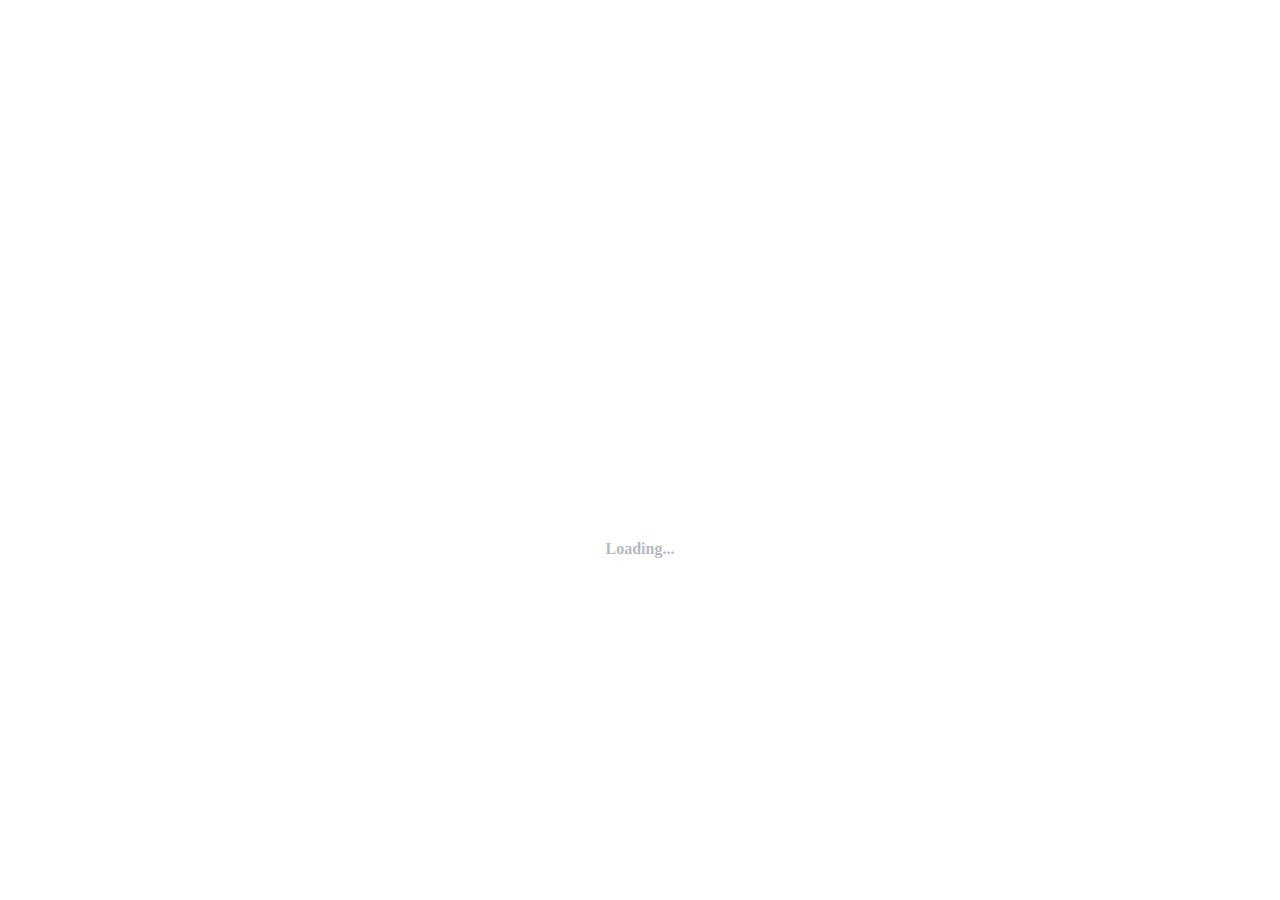
<file: tags/测试1/index.html>
<!DOCTYPE html>
<html lang="zh-ch">

<head>
  <meta charset="utf-8" />
  <title>
    Mtnsea·Blog
  </title>
  <meta name="author" content="Mtnsea" />
  <meta name="description" content="a blog store" />
  <meta name="keywords" content="blog, hexo" />
  <link rel="icon" href="/image/code.ico" />
  <meta name="viewport" content="width=device-width, initial-scale=1.0, maximum-scale=1.0, user-scalable=0" />
  <link href="https://cdn.bootcdn.net/ajax/libs/reseter.css/2.0.0/reseter.min.css" rel="stylesheet">
<link href="https://cdn.bootcdn.net/ajax/libs/font-awesome/6.4.2/css/all.min.css" rel="stylesheet">
<link href="https://cdn.bootcdn.net/ajax/libs/nprogress/0.2.0/nprogress.min.css" rel="stylesheet">
<link rel="stylesheet" href="/css/main.css" />
<link rel="stylesheet" href="/css/article.css" />
<script src="https://cdn.bootcdn.net/ajax/libs/vue/3.3.4/vue.global.prod.min.js"></script>
<script src="https://cdn.bootcdn.net/ajax/libs/nprogress/0.2.0/nprogress.min.js"></script>
<script> const pageMixins = {}; </script>


<meta name="generator" content="Hexo 7.1.1"></head>

<body>
  <div id="app">
    <transition name="fade">
      <div id="loading" v-show="loading">
        <div class="loader">
  <div>
    <ul>
      <li>
        <svg fill="currentColor" viewBox="0 0 90 120">
          <path d="M90,0 L90,120 L11,120 C4.92486775,120 0,115.075132 0,109 L0,11 C0,4.92486775 4.92486775,0 11,0 L90,0 Z M71.5,81 L18.5,81 C17.1192881,81 16,82.1192881 16,83.5 C16,84.8254834 17.0315359,85.9100387 18.3356243,85.9946823 L18.5,86 L71.5,86 C72.8807119,86 74,84.8807119 74,83.5 C74,82.1745166 72.9684641,81.0899613 71.6643757,81.0053177 L71.5,81 Z M71.5,57 L18.5,57 C17.1192881,57 16,58.1192881 16,59.5 C16,60.8254834 17.0315359,61.9100387 18.3356243,61.9946823 L18.5,62 L71.5,62 C72.8807119,62 74,60.8807119 74,59.5 C74,58.1192881 72.8807119,57 71.5,57 Z M71.5,33 L18.5,33 C17.1192881,33 16,34.1192881 16,35.5 C16,36.8254834 17.0315359,37.9100387 18.3356243,37.9946823 L18.5,38 L71.5,38 C72.8807119,38 74,36.8807119 74,35.5 C74,34.1192881 72.8807119,33 71.5,33 Z"></path>
        </svg>
      </li>
      <li>
        <svg fill="currentColor" viewBox="0 0 90 120">
          <path d="M90,0 L90,120 L11,120 C4.92486775,120 0,115.075132 0,109 L0,11 C0,4.92486775 4.92486775,0 11,0 L90,0 Z M71.5,81 L18.5,81 C17.1192881,81 16,82.1192881 16,83.5 C16,84.8254834 17.0315359,85.9100387 18.3356243,85.9946823 L18.5,86 L71.5,86 C72.8807119,86 74,84.8807119 74,83.5 C74,82.1745166 72.9684641,81.0899613 71.6643757,81.0053177 L71.5,81 Z M71.5,57 L18.5,57 C17.1192881,57 16,58.1192881 16,59.5 C16,60.8254834 17.0315359,61.9100387 18.3356243,61.9946823 L18.5,62 L71.5,62 C72.8807119,62 74,60.8807119 74,59.5 C74,58.1192881 72.8807119,57 71.5,57 Z M71.5,33 L18.5,33 C17.1192881,33 16,34.1192881 16,35.5 C16,36.8254834 17.0315359,37.9100387 18.3356243,37.9946823 L18.5,38 L71.5,38 C72.8807119,38 74,36.8807119 74,35.5 C74,34.1192881 72.8807119,33 71.5,33 Z"></path>
        </svg>
      </li>
      <li>
        <svg fill="currentColor" viewBox="0 0 90 120">
          <path d="M90,0 L90,120 L11,120 C4.92486775,120 0,115.075132 0,109 L0,11 C0,4.92486775 4.92486775,0 11,0 L90,0 Z M71.5,81 L18.5,81 C17.1192881,81 16,82.1192881 16,83.5 C16,84.8254834 17.0315359,85.9100387 18.3356243,85.9946823 L18.5,86 L71.5,86 C72.8807119,86 74,84.8807119 74,83.5 C74,82.1745166 72.9684641,81.0899613 71.6643757,81.0053177 L71.5,81 Z M71.5,57 L18.5,57 C17.1192881,57 16,58.1192881 16,59.5 C16,60.8254834 17.0315359,61.9100387 18.3356243,61.9946823 L18.5,62 L71.5,62 C72.8807119,62 74,60.8807119 74,59.5 C74,58.1192881 72.8807119,57 71.5,57 Z M71.5,33 L18.5,33 C17.1192881,33 16,34.1192881 16,35.5 C16,36.8254834 17.0315359,37.9100387 18.3356243,37.9946823 L18.5,38 L71.5,38 C72.8807119,38 74,36.8807119 74,35.5 C74,34.1192881 72.8807119,33 71.5,33 Z"></path>
        </svg>
      </li>
      <li>
        <svg fill="currentColor" viewBox="0 0 90 120">
          <path d="M90,0 L90,120 L11,120 C4.92486775,120 0,115.075132 0,109 L0,11 C0,4.92486775 4.92486775,0 11,0 L90,0 Z M71.5,81 L18.5,81 C17.1192881,81 16,82.1192881 16,83.5 C16,84.8254834 17.0315359,85.9100387 18.3356243,85.9946823 L18.5,86 L71.5,86 C72.8807119,86 74,84.8807119 74,83.5 C74,82.1745166 72.9684641,81.0899613 71.6643757,81.0053177 L71.5,81 Z M71.5,57 L18.5,57 C17.1192881,57 16,58.1192881 16,59.5 C16,60.8254834 17.0315359,61.9100387 18.3356243,61.9946823 L18.5,62 L71.5,62 C72.8807119,62 74,60.8807119 74,59.5 C74,58.1192881 72.8807119,57 71.5,57 Z M71.5,33 L18.5,33 C17.1192881,33 16,34.1192881 16,35.5 C16,36.8254834 17.0315359,37.9100387 18.3356243,37.9946823 L18.5,38 L71.5,38 C72.8807119,38 74,36.8807119 74,35.5 C74,34.1192881 72.8807119,33 71.5,33 Z"></path>
        </svg>
      </li>
      <li>
        <svg fill="currentColor" viewBox="0 0 90 120">
          <path d="M90,0 L90,120 L11,120 C4.92486775,120 0,115.075132 0,109 L0,11 C0,4.92486775 4.92486775,0 11,0 L90,0 Z M71.5,81 L18.5,81 C17.1192881,81 16,82.1192881 16,83.5 C16,84.8254834 17.0315359,85.9100387 18.3356243,85.9946823 L18.5,86 L71.5,86 C72.8807119,86 74,84.8807119 74,83.5 C74,82.1745166 72.9684641,81.0899613 71.6643757,81.0053177 L71.5,81 Z M71.5,57 L18.5,57 C17.1192881,57 16,58.1192881 16,59.5 C16,60.8254834 17.0315359,61.9100387 18.3356243,61.9946823 L18.5,62 L71.5,62 C72.8807119,62 74,60.8807119 74,59.5 C74,58.1192881 72.8807119,57 71.5,57 Z M71.5,33 L18.5,33 C17.1192881,33 16,34.1192881 16,35.5 C16,36.8254834 17.0315359,37.9100387 18.3356243,37.9946823 L18.5,38 L71.5,38 C72.8807119,38 74,36.8807119 74,35.5 C74,34.1192881 72.8807119,33 71.5,33 Z"></path>
        </svg>
      </li>
      <li>
        <svg fill="currentColor" viewBox="0 0 90 120">
          <path d="M90,0 L90,120 L11,120 C4.92486775,120 0,115.075132 0,109 L0,11 C0,4.92486775 4.92486775,0 11,0 L90,0 Z M71.5,81 L18.5,81 C17.1192881,81 16,82.1192881 16,83.5 C16,84.8254834 17.0315359,85.9100387 18.3356243,85.9946823 L18.5,86 L71.5,86 C72.8807119,86 74,84.8807119 74,83.5 C74,82.1745166 72.9684641,81.0899613 71.6643757,81.0053177 L71.5,81 Z M71.5,57 L18.5,57 C17.1192881,57 16,58.1192881 16,59.5 C16,60.8254834 17.0315359,61.9100387 18.3356243,61.9946823 L18.5,62 L71.5,62 C72.8807119,62 74,60.8807119 74,59.5 C74,58.1192881 72.8807119,57 71.5,57 Z M71.5,33 L18.5,33 C17.1192881,33 16,34.1192881 16,35.5 C16,36.8254834 17.0315359,37.9100387 18.3356243,37.9946823 L18.5,38 L71.5,38 C72.8807119,38 74,36.8807119 74,35.5 C74,34.1192881 72.8807119,33 71.5,33 Z"></path>
        </svg>
      </li>
    </ul>
  </div>
  <span class="loader-text">Loading...</span>
</div>
      </div>
    </transition>
    <div id="menu" :class="{hidden:hiddenMenu, 'menu-color': menuColor}">
  <nav id="desktop-menu">
    <a class="title" href="/"><span>MTNSEA·BLOG</span></a>
    <ul class="nav-ul">
      
      <li class="nav-li">
        <a class="nav-a" href="/">
          <i class="fa-solid fa-house fa-fw"></i>
          <span>首页</span>
        </a>
      </li>
      
      <li class="nav-li">
        <a class="nav-a" href="/about">
          <i class="fa-solid fa-id-card fa-fw"></i>
          <span>关于</span>
        </a>
      </li>
      
      <li class="nav-li">
        <a class="nav-a" href="/archives">
          <i class="fa-solid fa-box-archive fa-fw"></i>
          <span>归档</span>
        </a>
      </li>
      
      <li class="nav-li">
        <a class="nav-a" href="/categories">
          <i class="fa-solid fa-bookmark fa-fw"></i>
          <span>分类</span>
        </a>
      </li>
      
      <li class="nav-li">
        <a class="nav-a" href="/tags">
          <i class="fa-solid fa-tags fa-fw"></i>
          <span>标签</span>
        </a>
      </li>
      
    </ul>
  </nav>
  <nav id="mobile-menu">
    <div class="menu-icon">
      <label class="burger" for="burger">
        <input type="checkbox" id="burger"  @click.stop="openMenu">
        <span></span>
        <span></span>
        <span></span>
      </label>
    </div>
    <a class="title" href="/"><span>MTNSEA·BLOG</span></a>
  </nav>
  <transition name="fade-in-left">
    <div class="menu-page" @mousewheel.prevent @touchmove.prevent v-if="showMenuPage">
      <ul class="nav-ul">
        
        <li class="nav-li">
          <a class="nav-a" href="/">
            <i class="fa-solid fa-house fa-fw"></i>
            <span>首页</span>
          </a>
        </li>
        
        <li class="nav-li">
          <a class="nav-a" href="/about">
            <i class="fa-solid fa-id-card fa-fw"></i>
            <span>关于</span>
          </a>
        </li>
        
        <li class="nav-li">
          <a class="nav-a" href="/archives">
            <i class="fa-solid fa-box-archive fa-fw"></i>
            <span>归档</span>
          </a>
        </li>
        
        <li class="nav-li">
          <a class="nav-a" href="/categories">
            <i class="fa-solid fa-bookmark fa-fw"></i>
            <span>分类</span>
          </a>
        </li>
        
        <li class="nav-li">
          <a class="nav-a" href="/tags">
            <i class="fa-solid fa-tags fa-fw"></i>
            <span>标签</span>
          </a>
        </li>
        
      </ul>
    </div>
  </transition>
</div>
    <main id="main"><div id="tags-page">
  <div class="categories-tags">
    
    
    
    
    <div>
      <a class="tag" href="/tags/npm/" style="background: #B05923">
        <span class="icon"><i class="fa-solid fa-tag fa-fw"></i></span>
        <span>npm</span>
     </a>
    </div>
    
    
    
    <div>
      <a class="tag" href="/tags/%E6%8F%92%E4%BB%B6/" style="background: #FBD26A">
        <span class="icon"><i class="fa-solid fa-tag fa-fw"></i></span>
        <span>插件</span>
     </a>
    </div>
    
    
    
    <div>
      <a class="tag" href="/tags/%E5%B7%A5%E7%A8%8B%E5%8C%96/" style="background: #FBD26A">
        <span class="icon"><i class="fa-solid fa-tag fa-fw"></i></span>
        <span>工程化</span>
     </a>
    </div>
    
    
    
    <div>
      <a class="tag" href="/tags/%E5%88%9B%E5%BB%BA%E6%96%87%E7%AB%A0/" style="background: #003152">
        <span class="icon"><i class="fa-solid fa-tag fa-fw"></i></span>
        <span>创建文章</span>
     </a>
    </div>
    
    
    
    <div>
      <a class="tag" href="/tags/doc/" style="background: #81D8CF">
        <span class="icon"><i class="fa-solid fa-tag fa-fw"></i></span>
        <span>doc</span>
     </a>
    </div>
    
    
    
    <div>
      <a class="tag" href="/tags/%E6%B5%8B%E8%AF%95/" style="background: #900021">
        <span class="icon"><i class="fa-solid fa-tag fa-fw"></i></span>
        <span>测试</span>
     </a>
    </div>
    
    
    
    <div>
      <a class="tag" href="/tags/%E6%A0%87%E7%AD%BE/" style="background: #FBD26A">
        <span class="icon"><i class="fa-solid fa-tag fa-fw"></i></span>
        <span>标签</span>
     </a>
    </div>
    
    
    
    
    
    <div>
      <a class="tag" href="/tags/%E6%B5%8B%E8%AF%952/" style="background: #900021">
        <span class="icon"><i class="fa-solid fa-tag fa-fw"></i></span>
        <span>测试2</span>
     </a>
    </div>
    
    
    
    <div>
      <a class="tag" href="/tags/%E6%B5%8B%E8%AF%953/" style="background: #002FA7">
        <span class="icon"><i class="fa-solid fa-tag fa-fw"></i></span>
        <span>测试3</span>
     </a>
    </div>
    
    
    
    <div>
      <a class="tag" href="/tags/%E6%B5%8B%E8%AF%954/" style="background: #003152">
        <span class="icon"><i class="fa-solid fa-tag fa-fw"></i></span>
        <span>测试4</span>
     </a>
    </div>
    
    
    
    <div>
      <a class="tag" href="/tags/%E6%B5%8B%E8%AF%955/" style="background: #B05923">
        <span class="icon"><i class="fa-solid fa-tag fa-fw"></i></span>
        <span>测试5</span>
     </a>
    </div>
    
    
    
    <div>
      <a class="tag" href="/tags/%E6%B5%8B%E8%AF%956/" style="background: #003152">
        <span class="icon"><i class="fa-solid fa-tag fa-fw"></i></span>
        <span>测试6</span>
     </a>
    </div>
    
    
    
    <div>
      <a class="tag" href="/tags/%E6%B5%8B%E8%AF%957/" style="background: #81D8CF">
        <span class="icon"><i class="fa-solid fa-tag fa-fw"></i></span>
        <span>测试7</span>
     </a>
    </div>
    
    
    
    <div>
      <a class="tag" href="/tags/%E6%B5%8B%E8%AF%958/" style="background: #002FA7">
        <span class="icon"><i class="fa-solid fa-tag fa-fw"></i></span>
        <span>测试8</span>
     </a>
    </div>
    
    
    
    <div>
      <a class="tag" href="/tags/%E6%B5%8B%E8%AF%959/" style="background: #40E0D0">
        <span class="icon"><i class="fa-solid fa-tag fa-fw"></i></span>
        <span>测试9</span>
     </a>
    </div>
    
    
    <div>
      <a class="tag" href="/tags/%E6%B5%8B%E8%AF%951/">
        <span class="icon"><i class="fa-solid fa-tag fa-fw"></i></span>
        <span>测试1</span>
     </a>
    </div>
    
  </div>
</div></main>
    <footer id="footer"><div id="footer-container">
  footer
</div></footer>
  </div>
  <script src="/js/main.js"></script>
  <script>
  function themeStyle(color = null) {
    const theme = color ? color : '#F1939C'
    var style = document.createElement("style");
    style.type = "text/css";
    const styleString = []
    styleString.push(`--color-main: ${theme};`)
    for (let i = 1; i <= 9; i++) {
      styleString.push(`--color-main-light-${i}: ${getLightColor(theme, i / 10)};`)
    }
    for (let i = 1; i <= 9; i++) {
      styleString.push(`--color-main-dark-${i}: ${getDarkColor(theme, i / 10)};`)
    }
    styleString.unshift(':root {')
    styleString.push('}')
   const css = styleString.join('')
    try {
        style.appendChild(document.createTextNode(css));
    } catch(ex) {
        style.styleSheet.cssText = css;
    }
    var head = document.getElementsByTagName('head')[0];
    head.appendChild(style);
  }

  function hexToRgb(str) {
    str = str.replace('#', '')
    let hexs = str.match(/../g)
    for (let i = 0; i < 3; i++) {
      hexs[i] = parseInt(hexs[i], 16)
    }
    return hexs
  }

  function rgbToHex(r, g, b) {
    let hexs = [r.toString(16), g.toString(16), b.toString(16)]
    for (let i = 0; i < 3; i++) {
      if (hexs[i].length == 1) {
        hexs[i] = `0${hexs[i]}`
      }
    }
    return `#${hexs.join('')}`
  }

  function getLightColor(color, level) {
    let rgb = hexToRgb(color)
    for (let i = 0; i < 3; i++) {
      rgb[i] = Math.floor((255 - rgb[i]) * level + rgb[i])
    }
    return rgbToHex(rgb[0], rgb[1], rgb[2])
  }

  function getDarkColor(color, level) {
    let rgb = hexToRgb(color)
    for (let i = 0; i < 3; i++) {
      rgb[i] = Math.floor(rgb[i] * (1 - level))
    }
    return rgbToHex(rgb[0], rgb[1], rgb[2])
  }

  function getWeek() {
    const colors = '#002FA7,#81D8CF,#003152,#B05923,#900021,#40E0D0,#FBD26A'.split(',')
    const colorIndex = new Date().getSeconds() % colors.length;
    themeStyle(colors[colorIndex])
  }
  
  
    themeStyle()
  
  
  NProgress.start();

</script>

</body>

</html>
</file>
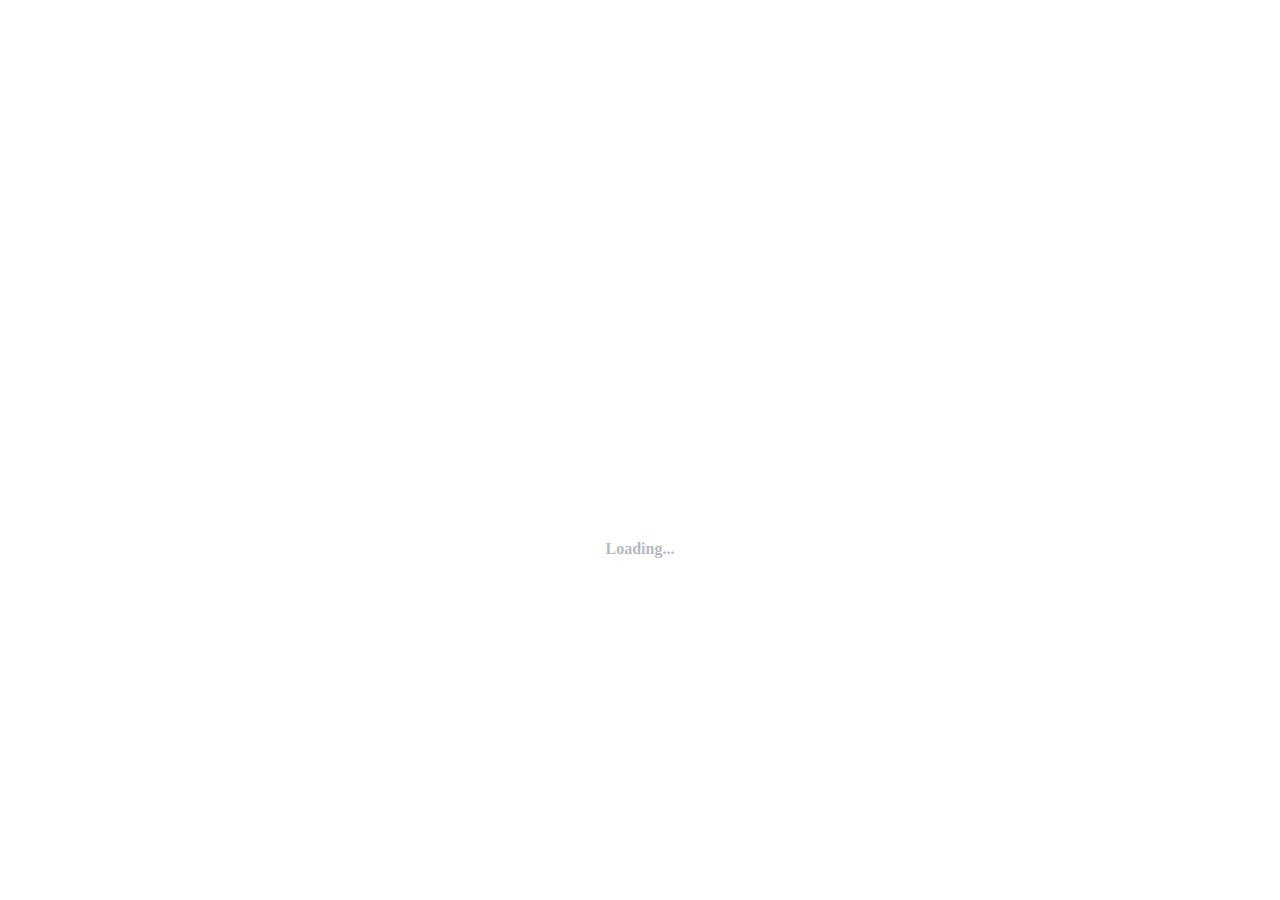
<file: tags/测试2/index.html>
<!DOCTYPE html>
<html lang="zh-ch">

<head>
  <meta charset="utf-8" />
  <title>
    Mtnsea·Blog
  </title>
  <meta name="author" content="Mtnsea" />
  <meta name="description" content="a blog store" />
  <meta name="keywords" content="blog, hexo" />
  <link rel="icon" href="/image/code.ico" />
  <meta name="viewport" content="width=device-width, initial-scale=1.0, maximum-scale=1.0, user-scalable=0" />
  <link href="https://cdn.bootcdn.net/ajax/libs/reseter.css/2.0.0/reseter.min.css" rel="stylesheet">
<link href="https://cdn.bootcdn.net/ajax/libs/font-awesome/6.4.2/css/all.min.css" rel="stylesheet">
<link href="https://cdn.bootcdn.net/ajax/libs/nprogress/0.2.0/nprogress.min.css" rel="stylesheet">
<link rel="stylesheet" href="/css/main.css" />
<link rel="stylesheet" href="/css/article.css" />
<script src="https://cdn.bootcdn.net/ajax/libs/vue/3.3.4/vue.global.prod.min.js"></script>
<script src="https://cdn.bootcdn.net/ajax/libs/nprogress/0.2.0/nprogress.min.js"></script>
<script> const pageMixins = {}; </script>


<meta name="generator" content="Hexo 7.1.1"></head>

<body>
  <div id="app">
    <transition name="fade">
      <div id="loading" v-show="loading">
        <div class="loader">
  <div>
    <ul>
      <li>
        <svg fill="currentColor" viewBox="0 0 90 120">
          <path d="M90,0 L90,120 L11,120 C4.92486775,120 0,115.075132 0,109 L0,11 C0,4.92486775 4.92486775,0 11,0 L90,0 Z M71.5,81 L18.5,81 C17.1192881,81 16,82.1192881 16,83.5 C16,84.8254834 17.0315359,85.9100387 18.3356243,85.9946823 L18.5,86 L71.5,86 C72.8807119,86 74,84.8807119 74,83.5 C74,82.1745166 72.9684641,81.0899613 71.6643757,81.0053177 L71.5,81 Z M71.5,57 L18.5,57 C17.1192881,57 16,58.1192881 16,59.5 C16,60.8254834 17.0315359,61.9100387 18.3356243,61.9946823 L18.5,62 L71.5,62 C72.8807119,62 74,60.8807119 74,59.5 C74,58.1192881 72.8807119,57 71.5,57 Z M71.5,33 L18.5,33 C17.1192881,33 16,34.1192881 16,35.5 C16,36.8254834 17.0315359,37.9100387 18.3356243,37.9946823 L18.5,38 L71.5,38 C72.8807119,38 74,36.8807119 74,35.5 C74,34.1192881 72.8807119,33 71.5,33 Z"></path>
        </svg>
      </li>
      <li>
        <svg fill="currentColor" viewBox="0 0 90 120">
          <path d="M90,0 L90,120 L11,120 C4.92486775,120 0,115.075132 0,109 L0,11 C0,4.92486775 4.92486775,0 11,0 L90,0 Z M71.5,81 L18.5,81 C17.1192881,81 16,82.1192881 16,83.5 C16,84.8254834 17.0315359,85.9100387 18.3356243,85.9946823 L18.5,86 L71.5,86 C72.8807119,86 74,84.8807119 74,83.5 C74,82.1745166 72.9684641,81.0899613 71.6643757,81.0053177 L71.5,81 Z M71.5,57 L18.5,57 C17.1192881,57 16,58.1192881 16,59.5 C16,60.8254834 17.0315359,61.9100387 18.3356243,61.9946823 L18.5,62 L71.5,62 C72.8807119,62 74,60.8807119 74,59.5 C74,58.1192881 72.8807119,57 71.5,57 Z M71.5,33 L18.5,33 C17.1192881,33 16,34.1192881 16,35.5 C16,36.8254834 17.0315359,37.9100387 18.3356243,37.9946823 L18.5,38 L71.5,38 C72.8807119,38 74,36.8807119 74,35.5 C74,34.1192881 72.8807119,33 71.5,33 Z"></path>
        </svg>
      </li>
      <li>
        <svg fill="currentColor" viewBox="0 0 90 120">
          <path d="M90,0 L90,120 L11,120 C4.92486775,120 0,115.075132 0,109 L0,11 C0,4.92486775 4.92486775,0 11,0 L90,0 Z M71.5,81 L18.5,81 C17.1192881,81 16,82.1192881 16,83.5 C16,84.8254834 17.0315359,85.9100387 18.3356243,85.9946823 L18.5,86 L71.5,86 C72.8807119,86 74,84.8807119 74,83.5 C74,82.1745166 72.9684641,81.0899613 71.6643757,81.0053177 L71.5,81 Z M71.5,57 L18.5,57 C17.1192881,57 16,58.1192881 16,59.5 C16,60.8254834 17.0315359,61.9100387 18.3356243,61.9946823 L18.5,62 L71.5,62 C72.8807119,62 74,60.8807119 74,59.5 C74,58.1192881 72.8807119,57 71.5,57 Z M71.5,33 L18.5,33 C17.1192881,33 16,34.1192881 16,35.5 C16,36.8254834 17.0315359,37.9100387 18.3356243,37.9946823 L18.5,38 L71.5,38 C72.8807119,38 74,36.8807119 74,35.5 C74,34.1192881 72.8807119,33 71.5,33 Z"></path>
        </svg>
      </li>
      <li>
        <svg fill="currentColor" viewBox="0 0 90 120">
          <path d="M90,0 L90,120 L11,120 C4.92486775,120 0,115.075132 0,109 L0,11 C0,4.92486775 4.92486775,0 11,0 L90,0 Z M71.5,81 L18.5,81 C17.1192881,81 16,82.1192881 16,83.5 C16,84.8254834 17.0315359,85.9100387 18.3356243,85.9946823 L18.5,86 L71.5,86 C72.8807119,86 74,84.8807119 74,83.5 C74,82.1745166 72.9684641,81.0899613 71.6643757,81.0053177 L71.5,81 Z M71.5,57 L18.5,57 C17.1192881,57 16,58.1192881 16,59.5 C16,60.8254834 17.0315359,61.9100387 18.3356243,61.9946823 L18.5,62 L71.5,62 C72.8807119,62 74,60.8807119 74,59.5 C74,58.1192881 72.8807119,57 71.5,57 Z M71.5,33 L18.5,33 C17.1192881,33 16,34.1192881 16,35.5 C16,36.8254834 17.0315359,37.9100387 18.3356243,37.9946823 L18.5,38 L71.5,38 C72.8807119,38 74,36.8807119 74,35.5 C74,34.1192881 72.8807119,33 71.5,33 Z"></path>
        </svg>
      </li>
      <li>
        <svg fill="currentColor" viewBox="0 0 90 120">
          <path d="M90,0 L90,120 L11,120 C4.92486775,120 0,115.075132 0,109 L0,11 C0,4.92486775 4.92486775,0 11,0 L90,0 Z M71.5,81 L18.5,81 C17.1192881,81 16,82.1192881 16,83.5 C16,84.8254834 17.0315359,85.9100387 18.3356243,85.9946823 L18.5,86 L71.5,86 C72.8807119,86 74,84.8807119 74,83.5 C74,82.1745166 72.9684641,81.0899613 71.6643757,81.0053177 L71.5,81 Z M71.5,57 L18.5,57 C17.1192881,57 16,58.1192881 16,59.5 C16,60.8254834 17.0315359,61.9100387 18.3356243,61.9946823 L18.5,62 L71.5,62 C72.8807119,62 74,60.8807119 74,59.5 C74,58.1192881 72.8807119,57 71.5,57 Z M71.5,33 L18.5,33 C17.1192881,33 16,34.1192881 16,35.5 C16,36.8254834 17.0315359,37.9100387 18.3356243,37.9946823 L18.5,38 L71.5,38 C72.8807119,38 74,36.8807119 74,35.5 C74,34.1192881 72.8807119,33 71.5,33 Z"></path>
        </svg>
      </li>
      <li>
        <svg fill="currentColor" viewBox="0 0 90 120">
          <path d="M90,0 L90,120 L11,120 C4.92486775,120 0,115.075132 0,109 L0,11 C0,4.92486775 4.92486775,0 11,0 L90,0 Z M71.5,81 L18.5,81 C17.1192881,81 16,82.1192881 16,83.5 C16,84.8254834 17.0315359,85.9100387 18.3356243,85.9946823 L18.5,86 L71.5,86 C72.8807119,86 74,84.8807119 74,83.5 C74,82.1745166 72.9684641,81.0899613 71.6643757,81.0053177 L71.5,81 Z M71.5,57 L18.5,57 C17.1192881,57 16,58.1192881 16,59.5 C16,60.8254834 17.0315359,61.9100387 18.3356243,61.9946823 L18.5,62 L71.5,62 C72.8807119,62 74,60.8807119 74,59.5 C74,58.1192881 72.8807119,57 71.5,57 Z M71.5,33 L18.5,33 C17.1192881,33 16,34.1192881 16,35.5 C16,36.8254834 17.0315359,37.9100387 18.3356243,37.9946823 L18.5,38 L71.5,38 C72.8807119,38 74,36.8807119 74,35.5 C74,34.1192881 72.8807119,33 71.5,33 Z"></path>
        </svg>
      </li>
    </ul>
  </div>
  <span class="loader-text">Loading...</span>
</div>
      </div>
    </transition>
    <div id="menu" :class="{hidden:hiddenMenu, 'menu-color': menuColor}">
  <nav id="desktop-menu">
    <a class="title" href="/"><span>MTNSEA·BLOG</span></a>
    <ul class="nav-ul">
      
      <li class="nav-li">
        <a class="nav-a" href="/">
          <i class="fa-solid fa-house fa-fw"></i>
          <span>首页</span>
        </a>
      </li>
      
      <li class="nav-li">
        <a class="nav-a" href="/about">
          <i class="fa-solid fa-id-card fa-fw"></i>
          <span>关于</span>
        </a>
      </li>
      
      <li class="nav-li">
        <a class="nav-a" href="/archives">
          <i class="fa-solid fa-box-archive fa-fw"></i>
          <span>归档</span>
        </a>
      </li>
      
      <li class="nav-li">
        <a class="nav-a" href="/categories">
          <i class="fa-solid fa-bookmark fa-fw"></i>
          <span>分类</span>
        </a>
      </li>
      
      <li class="nav-li">
        <a class="nav-a" href="/tags">
          <i class="fa-solid fa-tags fa-fw"></i>
          <span>标签</span>
        </a>
      </li>
      
    </ul>
  </nav>
  <nav id="mobile-menu">
    <div class="menu-icon">
      <label class="burger" for="burger">
        <input type="checkbox" id="burger"  @click.stop="openMenu">
        <span></span>
        <span></span>
        <span></span>
      </label>
    </div>
    <a class="title" href="/"><span>MTNSEA·BLOG</span></a>
  </nav>
  <transition name="fade-in-left">
    <div class="menu-page" @mousewheel.prevent @touchmove.prevent v-if="showMenuPage">
      <ul class="nav-ul">
        
        <li class="nav-li">
          <a class="nav-a" href="/">
            <i class="fa-solid fa-house fa-fw"></i>
            <span>首页</span>
          </a>
        </li>
        
        <li class="nav-li">
          <a class="nav-a" href="/about">
            <i class="fa-solid fa-id-card fa-fw"></i>
            <span>关于</span>
          </a>
        </li>
        
        <li class="nav-li">
          <a class="nav-a" href="/archives">
            <i class="fa-solid fa-box-archive fa-fw"></i>
            <span>归档</span>
          </a>
        </li>
        
        <li class="nav-li">
          <a class="nav-a" href="/categories">
            <i class="fa-solid fa-bookmark fa-fw"></i>
            <span>分类</span>
          </a>
        </li>
        
        <li class="nav-li">
          <a class="nav-a" href="/tags">
            <i class="fa-solid fa-tags fa-fw"></i>
            <span>标签</span>
          </a>
        </li>
        
      </ul>
    </div>
  </transition>
</div>
    <main id="main"><div id="tags-page">
  <div class="categories-tags">
    
    
    
    
    <div>
      <a class="tag" href="/tags/npm/" style="background: #40E0D0">
        <span class="icon"><i class="fa-solid fa-tag fa-fw"></i></span>
        <span>npm</span>
     </a>
    </div>
    
    
    
    <div>
      <a class="tag" href="/tags/%E6%8F%92%E4%BB%B6/" style="background: #002FA7">
        <span class="icon"><i class="fa-solid fa-tag fa-fw"></i></span>
        <span>插件</span>
     </a>
    </div>
    
    
    
    <div>
      <a class="tag" href="/tags/%E5%B7%A5%E7%A8%8B%E5%8C%96/" style="background: #B05923">
        <span class="icon"><i class="fa-solid fa-tag fa-fw"></i></span>
        <span>工程化</span>
     </a>
    </div>
    
    
    
    <div>
      <a class="tag" href="/tags/%E5%88%9B%E5%BB%BA%E6%96%87%E7%AB%A0/" style="background: #B05923">
        <span class="icon"><i class="fa-solid fa-tag fa-fw"></i></span>
        <span>创建文章</span>
     </a>
    </div>
    
    
    
    <div>
      <a class="tag" href="/tags/doc/" style="background: #FBD26A">
        <span class="icon"><i class="fa-solid fa-tag fa-fw"></i></span>
        <span>doc</span>
     </a>
    </div>
    
    
    
    <div>
      <a class="tag" href="/tags/%E6%B5%8B%E8%AF%95/" style="background: #003152">
        <span class="icon"><i class="fa-solid fa-tag fa-fw"></i></span>
        <span>测试</span>
     </a>
    </div>
    
    
    
    <div>
      <a class="tag" href="/tags/%E6%A0%87%E7%AD%BE/" style="background: #003152">
        <span class="icon"><i class="fa-solid fa-tag fa-fw"></i></span>
        <span>标签</span>
     </a>
    </div>
    
    
    
    <div>
      <a class="tag" href="/tags/%E6%B5%8B%E8%AF%951/" style="background: #FBD26A">
        <span class="icon"><i class="fa-solid fa-tag fa-fw"></i></span>
        <span>测试1</span>
     </a>
    </div>
    
    
    
    
    
    <div>
      <a class="tag" href="/tags/%E6%B5%8B%E8%AF%953/" style="background: #FBD26A">
        <span class="icon"><i class="fa-solid fa-tag fa-fw"></i></span>
        <span>测试3</span>
     </a>
    </div>
    
    
    
    <div>
      <a class="tag" href="/tags/%E6%B5%8B%E8%AF%954/" style="background: #FBD26A">
        <span class="icon"><i class="fa-solid fa-tag fa-fw"></i></span>
        <span>测试4</span>
     </a>
    </div>
    
    
    
    <div>
      <a class="tag" href="/tags/%E6%B5%8B%E8%AF%955/" style="background: #81D8CF">
        <span class="icon"><i class="fa-solid fa-tag fa-fw"></i></span>
        <span>测试5</span>
     </a>
    </div>
    
    
    
    <div>
      <a class="tag" href="/tags/%E6%B5%8B%E8%AF%956/" style="background: #B05923">
        <span class="icon"><i class="fa-solid fa-tag fa-fw"></i></span>
        <span>测试6</span>
     </a>
    </div>
    
    
    
    <div>
      <a class="tag" href="/tags/%E6%B5%8B%E8%AF%957/" style="background: #40E0D0">
        <span class="icon"><i class="fa-solid fa-tag fa-fw"></i></span>
        <span>测试7</span>
     </a>
    </div>
    
    
    
    <div>
      <a class="tag" href="/tags/%E6%B5%8B%E8%AF%958/" style="background: #81D8CF">
        <span class="icon"><i class="fa-solid fa-tag fa-fw"></i></span>
        <span>测试8</span>
     </a>
    </div>
    
    
    
    <div>
      <a class="tag" href="/tags/%E6%B5%8B%E8%AF%959/" style="background: #B05923">
        <span class="icon"><i class="fa-solid fa-tag fa-fw"></i></span>
        <span>测试9</span>
     </a>
    </div>
    
    
    <div>
      <a class="tag" href="/tags/%E6%B5%8B%E8%AF%952/">
        <span class="icon"><i class="fa-solid fa-tag fa-fw"></i></span>
        <span>测试2</span>
     </a>
    </div>
    
  </div>
</div></main>
    <footer id="footer"><div id="footer-container">
  footer
</div></footer>
  </div>
  <script src="/js/main.js"></script>
  <script>
  function themeStyle(color = null) {
    const theme = color ? color : '#F1939C'
    var style = document.createElement("style");
    style.type = "text/css";
    const styleString = []
    styleString.push(`--color-main: ${theme};`)
    for (let i = 1; i <= 9; i++) {
      styleString.push(`--color-main-light-${i}: ${getLightColor(theme, i / 10)};`)
    }
    for (let i = 1; i <= 9; i++) {
      styleString.push(`--color-main-dark-${i}: ${getDarkColor(theme, i / 10)};`)
    }
    styleString.unshift(':root {')
    styleString.push('}')
   const css = styleString.join('')
    try {
        style.appendChild(document.createTextNode(css));
    } catch(ex) {
        style.styleSheet.cssText = css;
    }
    var head = document.getElementsByTagName('head')[0];
    head.appendChild(style);
  }

  function hexToRgb(str) {
    str = str.replace('#', '')
    let hexs = str.match(/../g)
    for (let i = 0; i < 3; i++) {
      hexs[i] = parseInt(hexs[i], 16)
    }
    return hexs
  }

  function rgbToHex(r, g, b) {
    let hexs = [r.toString(16), g.toString(16), b.toString(16)]
    for (let i = 0; i < 3; i++) {
      if (hexs[i].length == 1) {
        hexs[i] = `0${hexs[i]}`
      }
    }
    return `#${hexs.join('')}`
  }

  function getLightColor(color, level) {
    let rgb = hexToRgb(color)
    for (let i = 0; i < 3; i++) {
      rgb[i] = Math.floor((255 - rgb[i]) * level + rgb[i])
    }
    return rgbToHex(rgb[0], rgb[1], rgb[2])
  }

  function getDarkColor(color, level) {
    let rgb = hexToRgb(color)
    for (let i = 0; i < 3; i++) {
      rgb[i] = Math.floor(rgb[i] * (1 - level))
    }
    return rgbToHex(rgb[0], rgb[1], rgb[2])
  }

  function getWeek() {
    const colors = '#002FA7,#81D8CF,#003152,#B05923,#900021,#40E0D0,#FBD26A'.split(',')
    const colorIndex = new Date().getSeconds() % colors.length;
    themeStyle(colors[colorIndex])
  }
  
  
    themeStyle()
  
  
  NProgress.start();

</script>

</body>

</html>
</file>
<file: assets/style.Bc2F_bre.css>
._button_16klx_2{color:var(--color-main);padding:4px 8px;font-weight:700;overflow:hidden;border-radius:8px;border:3px solid var(--color-main-light-1);background:var(--color-main-light-5);transition:background-color .2s ease-in-out}._button_16klx_2:focus{background:var(--color-main-light-3)}header.header[data-v-6a8b02d9]{height:var(--header-height);position:fixed;top:0;left:0;right:0;z-index:1000;font-weight:700;line-height:var(--header-height);background:var(--color-main);transition:background .25s ease-out,top .25s ease-out,height .25s ease-out}header.header.hidden[data-v-6a8b02d9]{top:calc(0px - var(--header-height))}#mobile-menu .menu-icon[data-v-6a8b02d9]{color:#fff;position:absolute;left:0;top:0;height:var(--header-height);display:flex;align-items:center}.mobile-menu-page[data-v-6a8b02d9]{position:fixed;top:var(--header-height);left:0;right:0;bottom:0;background-color:var(--color-main);color:#fff}.burger[data-v-6a8b02d9]{position:relative;width:20px;height:15px;background:transparent;cursor:pointer;display:block}.burger span[data-v-6a8b02d9]{display:block;position:absolute;height:2px;width:100%;background:#fff;border-radius:8px;opacity:1;left:0;transform:rotate(0);transition:.25s ease-in-out}.burger span[data-v-6a8b02d9]:nth-of-type(1){top:0;transform-origin:left center}.burger span[data-v-6a8b02d9]:nth-of-type(2){top:50%;transform:translateY(-50%);transform-origin:left center}.burger span[data-v-6a8b02d9]:nth-of-type(3){top:100%;transform-origin:left center;transform:translateY(-100%)}.burger.checked span[data-v-6a8b02d9]:nth-of-type(1){transform:rotate(45deg);top:0;left:5px}.burger.checked span[data-v-6a8b02d9]:nth-of-type(2){width:0%;opacity:0}.burger.checked span[data-v-6a8b02d9]:nth-of-type(3){transform:rotate(-45deg);top:14px;left:5px}section.content-page[data-v-7c88cff1]{max-width:var(--page-width);margin:0 auto;overflow:hidden}section.content-page .base-info[data-v-7c88cff1]{border-radius:.6em;overflow:hidden;background-color:#0000001a;border:2px dashed var(--color-main-light-3)}section.content-page .base-info .tag[data-v-7c88cff1]{color:var(--color-main);padding:0 4px;border-radius:4px;border:1px solid var(--color-main);background-color:var(--color-main-light-8)}.giscus-box[data-v-7c88cff1]{border-top:2px dashed var(--color-main-light-3)}p[data-v-ca03513e]{font-size:20px;font-weight:700;opacity:.55;text-align:center}.post-card[data-v-74bbafa2]{padding:10px;margin-bottom:10px;box-shadow:var(--box-shadow);border-radius:var(--border-radius);background-color:var(--post-bg-color)}.post-card .post-title[data-v-74bbafa2]{font-weight:600}.post-card .post-title:hover span[data-v-74bbafa2]:before{width:100%}.post-card .post-title span[data-v-74bbafa2]:before{content:"";position:absolute;bottom:0;left:0;height:4px;width:0%;border-radius:2px;background-color:var(--color-main);transition:width .25s ease-in-out}.post-card .tags-box[data-v-74bbafa2]{border-radius:.5em;border:2px solid var(--color-main);background-color:var(--color-main-light-9)}.post-card .tags-box .tag[data-v-74bbafa2]{background-color:var(--color-main-light-9);border-width:2px;border-style:dashed;border-color:var(--color-main);transition:background-color .25s ease-in-out;color:var(--color-main-light-3)}.post-card .tags-box .tag[data-v-74bbafa2]:hover{background-color:var(--color-main);color:#fff}.welcome-section[data-v-97992d37]{width:100vw;height:100vh}.welcome-section .author-card[data-v-97992d37]{--avatar-w: 100px;--avatar-h: var(--avatar-w);--author-bg-color: #fff;min-width:320px;filter:drop-shadow(var(--box-shadow));box-shadow:var(--box-shadow);background:var(--author-bg-color)}.welcome-section .author-card .avatar-div[data-v-97992d37]{position:relative;margin-bottom:50px}.welcome-section .author-card .avatar-div .author-avatar[data-v-97992d37]{position:absolute;top:0;left:50%;width:var(--avatar-w);height:var(--avatar-h);border-radius:50%;transform:translate(-50%,-50%);background-color:var(--author-bg-color)}.welcome-section .author-card .avatar-div .author-avatar img[data-v-97992d37]{transition:transform .85s ease-in-out}.welcome-section .author-card .avatar-div .author-avatar img[data-v-97992d37]:hover{transform:rotate(360deg)}.welcome-section .author-card .social-div[data-v-97992d37]{width:100%}.welcome-section .author-card .social-div .social-icons[data-v-97992d37]{font-size:24px}.welcome-section .author-card .social-div .social-icons a i[data-v-97992d37]{color:var(--color-main)}.welcome-section .angles-path[data-v-97992d37]{fill:var(--color-main);animation:angles-path 2.5s linear infinite}.welcome-section .angles-path[data-v-97992d37]:nth-child(1){animation-delay:1.75s}section[data-v-97992d37]{max-width:var(--page-width);margin:0 auto}.tag[data-v-47c247f8]{color:var(--color-main);border:3px solid var(--color-main-light-2);background-color:var(--color-main-light-9)}.tag[data-v-47c247f8]:hover{background-color:var(--color-main-light-5)}.tag.active[data-v-47c247f8]{color:#fff;background-color:var(--color-main-light-2)}main[data-v-78a12109]{border-bottom-right-radius:.5em;border-bottom-left-radius:.5em;overflow:hidden;position:relative;z-index:1;background-color:var(--bg-color)}footer{--p-top: 20px;position:relative;height:var(--footer-height);color:var(--color-main-light-8);background-color:var(--color-main-dark-4)}footer:before{content:"";position:absolute;top:calc(0px - var(--p-top));left:0;right:0;height:var(--p-top);background-color:var(--color-main-dark-4)}footer p.footer-text{margin:0 auto;padding:0 1rem;line-height:var(--footer-height)}.loader-page[data-v-6498b409]{background-color:var(--bg-color)}.grey{filter:grayscale(1)}*,:before,:after{--tw-border-spacing-x: 0;--tw-border-spacing-y: 0;--tw-translate-x: 0;--tw-translate-y: 0;--tw-rotate: 0;--tw-skew-x: 0;--tw-skew-y: 0;--tw-scale-x: 1;--tw-scale-y: 1;--tw-pan-x: ;--tw-pan-y: ;--tw-pinch-zoom: ;--tw-scroll-snap-strictness: proximity;--tw-gradient-from-position: ;--tw-gradient-via-position: ;--tw-gradient-to-position: ;--tw-ordinal: ;--tw-slashed-zero: ;--tw-numeric-figure: ;--tw-numeric-spacing: ;--tw-numeric-fraction: ;--tw-ring-inset: ;--tw-ring-offset-width: 0px;--tw-ring-offset-color: #fff;--tw-ring-color: rgb(59 130 246 / .5);--tw-ring-offset-shadow: 0 0 #0000;--tw-ring-shadow: 0 0 #0000;--tw-shadow: 0 0 #0000;--tw-shadow-colored: 0 0 #0000;--tw-blur: ;--tw-brightness: ;--tw-contrast: ;--tw-grayscale: ;--tw-hue-rotate: ;--tw-invert: ;--tw-saturate: ;--tw-sepia: ;--tw-drop-shadow: ;--tw-backdrop-blur: ;--tw-backdrop-brightness: ;--tw-backdrop-contrast: ;--tw-backdrop-grayscale: ;--tw-backdrop-hue-rotate: ;--tw-backdrop-invert: ;--tw-backdrop-opacity: ;--tw-backdrop-saturate: ;--tw-backdrop-sepia: ;--tw-contain-size: ;--tw-contain-layout: ;--tw-contain-paint: ;--tw-contain-style: }::backdrop{--tw-border-spacing-x: 0;--tw-border-spacing-y: 0;--tw-translate-x: 0;--tw-translate-y: 0;--tw-rotate: 0;--tw-skew-x: 0;--tw-skew-y: 0;--tw-scale-x: 1;--tw-scale-y: 1;--tw-pan-x: ;--tw-pan-y: ;--tw-pinch-zoom: ;--tw-scroll-snap-strictness: proximity;--tw-gradient-from-position: ;--tw-gradient-via-position: ;--tw-gradient-to-position: ;--tw-ordinal: ;--tw-slashed-zero: ;--tw-numeric-figure: ;--tw-numeric-spacing: ;--tw-numeric-fraction: ;--tw-ring-inset: ;--tw-ring-offset-width: 0px;--tw-ring-offset-color: #fff;--tw-ring-color: rgb(59 130 246 / .5);--tw-ring-offset-shadow: 0 0 #0000;--tw-ring-shadow: 0 0 #0000;--tw-shadow: 0 0 #0000;--tw-shadow-colored: 0 0 #0000;--tw-blur: ;--tw-brightness: ;--tw-contrast: ;--tw-grayscale: ;--tw-hue-rotate: ;--tw-invert: ;--tw-saturate: ;--tw-sepia: ;--tw-drop-shadow: ;--tw-backdrop-blur: ;--tw-backdrop-brightness: ;--tw-backdrop-contrast: ;--tw-backdrop-grayscale: ;--tw-backdrop-hue-rotate: ;--tw-backdrop-invert: ;--tw-backdrop-opacity: ;--tw-backdrop-saturate: ;--tw-backdrop-sepia: ;--tw-contain-size: ;--tw-contain-layout: ;--tw-contain-paint: ;--tw-contain-style: }*,:before,:after{box-sizing:border-box;border-width:0;border-style:solid;border-color:#e5e7eb}:before,:after{--tw-content: ""}html,:host{line-height:1.5;-webkit-text-size-adjust:100%;-moz-tab-size:4;-o-tab-size:4;tab-size:4;font-family:ui-sans-serif,system-ui,sans-serif,"Apple Color Emoji","Segoe UI Emoji",Segoe UI Symbol,"Noto Color Emoji";font-feature-settings:normal;font-variation-settings:normal;-webkit-tap-highlight-color:transparent}body{margin:0;line-height:inherit}hr{height:0;color:inherit;border-top-width:1px}abbr:where([title]){-webkit-text-decoration:underline dotted;text-decoration:underline dotted}h1,h2,h3,h4,h5,h6{font-size:inherit;font-weight:inherit}a{color:inherit;text-decoration:inherit}b,strong{font-weight:bolder}code,kbd,samp,pre{font-family:ui-monospace,SFMono-Regular,Menlo,Monaco,Consolas,Liberation Mono,Courier New,monospace;font-feature-settings:normal;font-variation-settings:normal;font-size:1em}small{font-size:80%}sub,sup{font-size:75%;line-height:0;position:relative;vertical-align:baseline}sub{bottom:-.25em}sup{top:-.5em}table{text-indent:0;border-color:inherit;border-collapse:collapse}button,input,optgroup,select,textarea{font-family:inherit;font-feature-settings:inherit;font-variation-settings:inherit;font-size:100%;font-weight:inherit;line-height:inherit;letter-spacing:inherit;color:inherit;margin:0;padding:0}button,select{text-transform:none}button,input:where([type=button]),input:where([type=reset]),input:where([type=submit]){-webkit-appearance:button;background-color:transparent;background-image:none}:-moz-focusring{outline:auto}:-moz-ui-invalid{box-shadow:none}progress{vertical-align:baseline}::-webkit-inner-spin-button,::-webkit-outer-spin-button{height:auto}[type=search]{-webkit-appearance:textfield;outline-offset:-2px}::-webkit-search-decoration{-webkit-appearance:none}::-webkit-file-upload-button{-webkit-appearance:button;font:inherit}summary{display:list-item}blockquote,dl,dd,h1,h2,h3,h4,h5,h6,hr,figure,p,pre{margin:0}fieldset{margin:0;padding:0}legend{padding:0}ol,ul,menu{list-style:none;margin:0;padding:0}dialog{padding:0}textarea{resize:vertical}input::-moz-placeholder,textarea::-moz-placeholder{opacity:1;color:#9ca3af}input::placeholder,textarea::placeholder{opacity:1;color:#9ca3af}button,[role=button]{cursor:pointer}:disabled{cursor:default}img,svg,video,canvas,audio,iframe,embed,object{display:block;vertical-align:middle}img,video{max-width:100%;height:auto}[hidden]:where(:not([hidden=until-found])){display:none}.container{width:100%}@media (min-width: 640px){.container{max-width:640px}}@media (min-width: 768px){.container{max-width:768px}}@media (min-width: 1024px){.container{max-width:1024px}}@media (min-width: 1280px){.container{max-width:1280px}}@media (min-width: 1536px){.container{max-width:1536px}}.fixed{position:fixed}.absolute{position:absolute}.relative{position:relative}.inset-0{top:0;right:0;bottom:0;left:0}.bottom-\[10px\]{bottom:10px}.left-1\/2{left:50%}.right-1{right:.25rem}.top-0{top:0}.top-1\/2{top:50%}.z-50{z-index:50}.mx-1{margin-left:.25rem;margin-right:.25rem}.mx-2{margin-left:.5rem;margin-right:.5rem}.mx-3{margin-left:.75rem;margin-right:.75rem}.mx-5{margin-left:1.25rem;margin-right:1.25rem}.mx-auto{margin-left:auto;margin-right:auto}.mr-1{margin-right:.25rem}.mt-2{margin-top:.5rem}.block{display:block}.inline-block{display:inline-block}.flex{display:flex}.hidden{display:none}.h-full{height:100%}.w-full{width:100%}.-translate-x-1\/2{--tw-translate-x: -50%;transform:translate(var(--tw-translate-x),var(--tw-translate-y)) rotate(var(--tw-rotate)) skew(var(--tw-skew-x)) skewY(var(--tw-skew-y)) scaleX(var(--tw-scale-x)) scaleY(var(--tw-scale-y))}.-translate-y-1\/2{--tw-translate-y: -50%;transform:translate(var(--tw-translate-x),var(--tw-translate-y)) rotate(var(--tw-rotate)) skew(var(--tw-skew-x)) skewY(var(--tw-skew-y)) scaleX(var(--tw-scale-x)) scaleY(var(--tw-scale-y))}.transform{transform:translate(var(--tw-translate-x),var(--tw-translate-y)) rotate(var(--tw-rotate)) skew(var(--tw-skew-x)) skewY(var(--tw-skew-y)) scaleX(var(--tw-scale-x)) scaleY(var(--tw-scale-y))}.cursor-default{cursor:default}.cursor-pointer{cursor:pointer}.select-none{-webkit-user-select:none;-moz-user-select:none;user-select:none}.flex-row{flex-direction:row}.flex-wrap{flex-wrap:wrap}.items-center{align-items:center}.justify-center{justify-content:center}.gap-1{gap:.25rem}.gap-2{gap:.5rem}.overflow-hidden{overflow:hidden}.overflow-x-hidden{overflow-x:hidden}.rounded-\[50\%\]{border-radius:50%}.rounded-lg{border-radius:.5rem}.rounded-md{border-radius:.375rem}.rounded-b-lg{border-bottom-right-radius:.5rem;border-bottom-left-radius:.5rem}.border{border-width:1px}.p-1{padding:.25rem}.p-2{padding:.5rem}.p-3{padding:.75rem}.px-2{padding-left:.5rem;padding-right:.5rem}.py-1{padding-top:.25rem;padding-bottom:.25rem}.pb-1{padding-bottom:.25rem}.pt-2{padding-top:.5rem}.text-center{text-align:center}.text-xl{font-size:1.25rem;line-height:1.75rem}.font-bold{font-weight:700}.text-slate-50{--tw-text-opacity: 1;color:rgb(248 250 252 / var(--tw-text-opacity))}.text-white{--tw-text-opacity: 1;color:rgb(255 255 255 / var(--tw-text-opacity))}.drop-shadow{--tw-drop-shadow: drop-shadow(0 1px 2px rgb(0 0 0 / .1)) drop-shadow(0 1px 1px rgb(0 0 0 / .06));filter:var(--tw-blur) var(--tw-brightness) var(--tw-contrast) var(--tw-grayscale) var(--tw-hue-rotate) var(--tw-invert) var(--tw-saturate) var(--tw-sepia) var(--tw-drop-shadow)}.grayscale{--tw-grayscale: grayscale(100%);filter:var(--tw-blur) var(--tw-brightness) var(--tw-contrast) var(--tw-grayscale) var(--tw-hue-rotate) var(--tw-invert) var(--tw-saturate) var(--tw-sepia) var(--tw-drop-shadow)}.filter{filter:var(--tw-blur) var(--tw-brightness) var(--tw-contrast) var(--tw-grayscale) var(--tw-hue-rotate) var(--tw-invert) var(--tw-saturate) var(--tw-sepia) var(--tw-drop-shadow)}.transition{transition-property:color,background-color,border-color,text-decoration-color,fill,stroke,opacity,box-shadow,transform,filter,-webkit-backdrop-filter;transition-property:color,background-color,border-color,text-decoration-color,fill,stroke,opacity,box-shadow,transform,filter,backdrop-filter;transition-property:color,background-color,border-color,text-decoration-color,fill,stroke,opacity,box-shadow,transform,filter,backdrop-filter,-webkit-backdrop-filter;transition-timing-function:cubic-bezier(.4,0,.2,1);transition-duration:.15s}:root{--text-color: #0f172a;--bg-color: #f1f5f9;--box-shadow: 0 0 5px rgba(0, 0, 0, .15);--red: rgb(255, 0, 0);--yellow: rgb(255, 215, 0);--green: rgb(103, 194, 58);--orange: rgb(230, 162, 60);--grey: rgb(144, 147, 153);--post-bg-color: #f5f5f5;--border-color: #dbdbdb;--code-bg-color: var(--color-main-light-9);--border-radius: .6em }.loader{--background: linear-gradient(135deg, var(--color-main-light-6), var(--color-main));--shadow: var(--color-main-dark-4);--text: var(--text-color);--page: rgba(255, 255, 255, .36);--page-fold: rgba(255, 255, 255, .52);--duration: 3s;width:200px;height:140px;position:relative}.loader:before,.loader:after{--r: -6deg;content:"";position:absolute;bottom:8px;width:120px;top:80%;box-shadow:0 16px 12px var(--shadow);transform:rotate(var(--r))}.loader:before{left:4px}.loader:after{--r: 6deg;right:4px}.loader div{width:100%;height:100%;border-radius:13px;position:relative;z-index:1;perspective:600px;box-shadow:0 4px 6px var(--shadow);background-image:var(--background)}.loader div ul{margin:0;padding:0;list-style:none;position:relative}.loader div ul li{--r: 180deg;--o: 0;--c: var(--page);position:absolute;top:10px;left:10px;transform-origin:100% 50%;color:var(--c);opacity:var(--o);transform:rotateY(var(--r));animation:var(--duration) ease infinite}.loader div ul li:nth-child(2){--c: var(--page-fold);animation-name:page-2}.loader div ul li:nth-child(3){--c: var(--page-fold);animation-name:page-3}.loader div ul li:nth-child(4){--c: var(--page-fold);animation-name:page-4}.loader div ul li:nth-child(5){--c: var(--page-fold);animation-name:page-5}.loader div ul li svg{width:90px;height:120px;display:block}.loader div ul li:first-child{--r: 0deg;--o: 1}.loader div ul li:last-child{--o: 1}.loader span{position:absolute;display:block;left:0;right:0;top:100%;margin-top:20px;text-align:center;color:var(--text);opacity:.5;font-weight:700}@keyframes page-2{0%{transform:rotateY(180deg);opacity:0}20%{opacity:1}35%,to{opacity:0}50%,to{transform:rotateY(0)}}@keyframes page-3{15%{transform:rotateY(180deg);opacity:0}35%{opacity:1}50%,to{opacity:0}65%,to{transform:rotateY(0)}}@keyframes page-4{30%{transform:rotateY(180deg);opacity:0}50%{opacity:1}65%,to{opacity:0}80%,to{transform:rotateY(0)}}@keyframes page-5{45%{transform:rotateY(180deg);opacity:0}65%{opacity:1}80%,to{opacity:0}95%,to{transform:rotateY(0)}}#markdown-content{--m-bottom: .8em;padding:.6em}#markdown-content h1,#markdown-content h2,#markdown-content h3,#markdown-content h4,#markdown-content h5,#markdown-content h6{font-weight:700;line-height:1.5em;color:var(--color-main-light-3);position:relative}#markdown-content h1{font-size:2em;color:var(--color-main)}#markdown-content h2{font-size:1.8em}#markdown-content h3{font-size:1.6em}#markdown-content h4,#markdown-content h5,#markdown-content h6{font-size:1.4em}#markdown-content table{display:block;border-collapse:collapse;overflow-x:auto;overflow-y:hidden}#markdown-content table thead,#markdown-content table tbody{width:100%}#markdown-content table tr{border-bottom:2px solid var(--color-main-dark-1)}#markdown-content table tbody tr:last-child{border-bottom:none}#markdown-content table th,#markdown-content table td{padding:10px;color:#3c3e41;text-align:center}#markdown-content table th{background-color:var(--color-main-light-9);color:var(--text-color)}#markdown-content table th:nth-child(odd){background-color:var(--color-main-light-8)}#markdown-content table td{background-color:var(--color-main-light-9)}#markdown-content table td:nth-child(odd){background-color:var(--color-main-light-8)}#markdown-content div[class*=language-]{--gap: .4em;--top-height: 30px;font-family:Consolas;position:relative;overflow:hidden;display:flex;flex-direction:row-reverse;border-radius:.6em;border:1px solid var(--border-color);background-color:var(--bg-color);margin-bottom:var(--m-bottom);padding-top:calc(var(--top-height) + var(--gap) * 2);box-shadow:var(--box-shadow)}#markdown-content div[class*=language-]:before{content:"";position:absolute;top:0;left:0;right:0;height:calc(var(--top-height) + var(--gap) * 2);border-bottom:1px solid var(--border-color)}#markdown-content div[class*=language-] span.lang{position:absolute;top:var(--gap);left:var(--gap);font-weight:700}#markdown-content div[class*=language-] button.copy{position:absolute;top:var(--gap);right:var(--gap);width:var(--top-height);height:var(--top-height);border-radius:var(--gap);background-color:#0000;transition:background-color .3s ease-in-out;font-family:"Font Awesome 6 Free"}#markdown-content div[class*=language-] button.copy:before{content:"";position:absolute;top:50%;left:50%;width:24px;height:24px;transform:translate(-50%,-50%);transition:color .3s ease-in-out}#markdown-content div[class*=language-]:hover button.copy{background-color:#00000040}#markdown-content div[class*=language-]:hover button.copy:before{color:#fff}#markdown-content div[class*=language-]:hover pre.has-focused-lines .line:not(.has-focus){filter:blur(0)}#markdown-content div[class*=language-] pre{padding-bottom:var(--gap);flex-grow:1;overflow:auto;background-color:var(--code-bg-color)}#markdown-content div[class*=language-] pre code{min-width:100%;width:-moz-fit-content;width:fit-content;display:block;padding-right:var(--gap)}#markdown-content div[class*=language-] pre.has-focused-lines .line:not(.has-focus){filter:blur(.08em)}#markdown-content div[class*=language-] pre.has-focused-lines .line{filter:drop-shadow(5px 5px 5px #ffffff)}#markdown-content div[class*=language-] pre .line.highlighted{width:100%;display:inline-block;background-color:var(--color-main-light-5)}#markdown-content div[class*=language-] pre .line.highlighted.error{background-color:#ff003326}#markdown-content div[class*=language-] pre .line.highlighted.warning{background-color:#ffe60026}#markdown-content div[class*=language-] pre .line.has-focus{filter:drop-shadow(0px 5px 5px #000000)}#markdown-content div[class*=language-] pre .line.diff{width:100%;position:relative;display:inline-block}#markdown-content div[class*=language-] pre .line.diff :before{content:"";position:absolute;top:0;left:0;bottom:0}#markdown-content div[class*=language-] pre .line.diff.remove{background-color:#ff003326}#markdown-content div[class*=language-] pre .line.diff.remove:before{content:"-";color:var(--red)}#markdown-content div[class*=language-] pre .line.diff.add{background-color:#6fff2826}#markdown-content div[class*=language-] pre .line.diff.add:before{content:"+";color:var(--green)}#markdown-content div[class*=language-] .line-numbers-wrapper{color:gray;padding:0 8px;text-align:right;-webkit-user-select:none;-moz-user-select:none;user-select:none;border-right:1px solid var(--border-color)}#markdown-content .vp-code-group{box-shadow:var(--box-shadow);border-radius:.8em;overflow:hidden;padding:.4em;border:1px solid var(--border-color);margin-bottom:var(--m-bottom)}#markdown-content .vp-code-group .tabs{padding:0 .4em .4em}#markdown-content .vp-code-group .tabs input{display:none}#markdown-content .vp-code-group .tabs label{position:relative;margin:0 4px}#markdown-content .vp-code-group .tabs label:after{content:"";position:absolute;right:0;left:0;bottom:-1px;z-index:1;height:2px;border-radius:2px;background-color:transparent;transition:background-color .25s}#markdown-content .vp-code-group .tabs input:checked+label{color:var(--color-main)}#markdown-content .vp-code-group .tabs input:checked+label:after{background-color:var(--color-main)}#markdown-content .vp-code-group div[class*=language-]{box-shadow:none;margin-bottom:0}#markdown-content .vp-code-group div[class*=language-]:not(.active){display:none}#markdown-content .custom-block{--b-radius: .6em;margin:1em 0;padding:.5em 1em;overflow-x:auto;border-radius:var(--b-radius);border-left:.5rem solid;background:#fff;box-shadow:var(--box-shadow)}#markdown-content .custom-block.note,#markdown-content .custom-block.info{border-color:var(--grey)}#markdown-content .custom-block.important{border-color:var(--orange)}#markdown-content .custom-block.tip{border-color:var(--color-main)}#markdown-content .custom-block.warning{border-color:var(--yellow)}#markdown-content .custom-block.danger,#markdown-content .custom-block.caution{border-color:var(--red)}#markdown-content .custom-block.details{border-color:var(--color-main)}#markdown-content .custom-block.details summary{cursor:pointer;font-weight:700;-webkit-user-select:none;-moz-user-select:none;user-select:none}#markdown-content .custom-block.details summary::marker{color:var(--color-main)}#markdown-content .custom-block.details div[class*=language-]{margin:var(--m-bottom) 0;padding-top:0}#markdown-content .custom-block.details div[class*=language-]:before,#markdown-content .custom-block.details div[class*=language-] span.lang,#markdown-content .custom-block.details div[class*=language-] .line-numbers-wrapper{display:none}#markdown-content .custom-block.details div[class*=language-] button.copy{display:none}#markdown-content .custom-block.details div[class*=language-]:hover button.copy{display:block}#markdown-content .custom-block.details div[class*=language-]:hover button.copy:hover{background-color:var(--color-main)}#markdown-content .custom-block.details div[class*=language-] pre{padding:.8em}#markdown-content .custom-block .custom-block-title{cursor:default;font-weight:700}#markdown-content mjx-container>svg{display:inline-block;margin:auto}#markdown-content P{margin-bottom:5px;line-height:1.5}#markdown-content P code{display:inline-block;padding:0 .2em;margin:.2em 2px;border-radius:.2em;border:1px solid var(--color-main-light-3);background-color:var(--color-main-light-8)}#markdown-content a{font-weight:500;color:var(--color-main-light-3);text-decoration:underline;text-underline-offset:2px;transition:color .25s,opacity .25s}#markdown-content a:hover{color:var(--color-main-light-1);opacity:1}#markdown-content pre{overflow:auto}#markdown-content hr{margin:1em 0;width:100%;height:4px;border:none;position:relative;background-image:linear-gradient(to right,var(--color-main),var(--bg-color))}#markdown-content blockquote{padding:0 1em;margin:0;position:relative;background-color:var(--color-main-light-9)}#markdown-content blockquote:before{content:"";position:absolute;top:0;bottom:0;left:0;width:4px;background-color:var(--color-main)}*{scrollbar-color:var(--color-main-light-3) var(--color-main-light-9);scrollbar-width:thin}*::-webkit-scrollbar{width:var(--scrollbar-width);height:var(--scrollbar-width)}*::-webkit-scrollbar-thumb{border-radius:var(--scrollbar-width);background-color:var(--color-main-light-3)}*::-webkit-scrollbar-thumb:hover{background-color:var(--color-main)}*::-webkit-scrollbar-track{background-color:var(--color-main-light-9)}*:focus-visible{outline:none}@font-face{font-family:Consolas;src:url(/font/Consolas.ttf) format("ttf")}html,body{width:100%;min-height:100vh}#app{width:100%;position:relative;overflow-x:hidden}a{color:var(--text-color);text-decoration:none;transition:color .25s ease-out,opacity .25s ease-out}a:hover{opacity:.65}.page-full{padding-top:var(--header-height);min-height:calc(100vh - var(--footer-height))}.fade-enter-active,.fade-leave-active{transition:opacity .3s}.fade-enter-from,.fade-leave-to{opacity:0}.fade-in-left-enter-active,.fade-in-left-leave-active{transition:transform .3s,opacity .3s}.fade-in-left-enter-from,.fade-in-left-leave-to{transform:translate(-100%);opacity:0}@keyframes angles-path{25%{opacity:.3}50%{opacity:1}75%{opacity:.3}}@media (min-width: 1200px){::-webkit-scrollbar{--scrollbar-width: 6px}body{--footer-height: 40px;--header-height: 80px;--page-width: 800px}#mobile-menu{display:none}#desktop-menu{display:flex}}@media (min-width: 900px) and (max-width: 1200px){::-webkit-scrollbar{--scrollbar-width: 6px}body{--footer-height: 40px;--header-height: 60px;--page-width: 800px}#mobile-menu{display:none}#desktop-menu{display:flex}}@media (max-width: 900px){::-webkit-scrollbar{--scrollbar-width: 4px}body{--footer-height: 40px;--header-height: 40px;--page-width: 100%}#mobile-menu{display:flex}#desktop-menu{display:none}}
</file>
<file: css/main.css>
* {
  margin: 0;
  padding: 0;
  box-sizing: border-box;
  scrollbar-color: var(--color-primary-main) var(--color-primary-light-9);
  scrollbar-width: thin;
}
body {
  color: rgba(0, 0, 0, 0.25);
}

#app {
  width: 100%;
  height: 100%;
}

.fade-enter-active,
.fade-leave-active {
    transition: opacity 0.3s;
}
.fade-enter-from,
.fade-leave-to {
    opacity: 0;
}

#test-index {
  height: 100vh;
}

#nprogress .bar {
  background: var(--color-primary-main) !important;
  height: 5px !important;
}
#nprogress .peg {
  box-shadow: 0 0 10px var(--color-primary-main),0 0 5px var(--color-primary-main) !important;
}
#nprogress .spinner-icon {
  border-top-color: var(--color-primary-main) !important;
  border-left-color: var(--color-primary-main) !important;
}

#header-container {
  height: 80px;
}


#footer-container {
  font-size: 14px;
  padding-bottom: 20px;
  width: 100%;
}

















#loading {
  position: fixed;
  top: 0;
  left: 0;
  right: 0;
  bottom: 0;
  z-index: 999;
  background: #fff;
  display: flex;
  align-items: center;
  justify-content: center;
}
.loader {
  /* opacity: 0; */
  /* --background: linear-gradient(135deg, #23C4F8, #275EFE); */
  --background: linear-gradient(135deg, var(    --color-primary-light-6), var(--color-primary-main));
  --shadow: var(--color-primary-dark-4);
  --text: #6C7486;
  --page: rgba(255, 255, 255, 0.36);
  --page-fold: rgba(255, 255, 255, 0.52);
  --duration: 3s;
  width: 200px;
  height: 140px;
  position: relative;
}

.loader:before, .loader:after {
  --r: -6deg;
  content: "";
  position: absolute;
  bottom: 8px;
  width: 120px;
  top: 80%;
  box-shadow: 0 16px 12px var(--shadow);
  transform: rotate(var(--r));
}

.loader:before {
  left: 4px;
}

.loader:after {
  --r: 6deg;
  right: 4px;
}

.loader div {
  width: 100%;
  height: 100%;
  border-radius: 13px;
  position: relative;
  z-index: 1;
  perspective: 600px;
  box-shadow: 0 4px 6px var(--shadow);
  background-image: var(--background);
}

.loader div ul {
  margin: 0;
  padding: 0;
  list-style: none;
  position: relative;
}

.loader div ul li {
  --r: 180deg;
  --o: 0;
  --c: var(--page);
  position: absolute;
  top: 10px;
  left: 10px;
  transform-origin: 100% 50%;
  color: var(--c);
  opacity: var(--o);
  transform: rotateY(var(--r));
  -webkit-animation: var(--duration) ease infinite;
  animation: var(--duration) ease infinite;
}

.loader div ul li:nth-child(2) {
  --c: var(--page-fold);
  -webkit-animation-name: page-2;
  animation-name: page-2;
}

.loader div ul li:nth-child(3) {
  --c: var(--page-fold);
  -webkit-animation-name: page-3;
  animation-name: page-3;
}

.loader div ul li:nth-child(4) {
  --c: var(--page-fold);
  -webkit-animation-name: page-4;
  animation-name: page-4;
}

.loader div ul li:nth-child(5) {
  --c: var(--page-fold);
  -webkit-animation-name: page-5;
  animation-name: page-5;
}

.loader div ul li svg {
  width: 90px;
  height: 120px;
  display: block;
}

.loader div ul li:first-child {
  --r: 0deg;
  --o: 1;
}

.loader div ul li:last-child {
  --o: 1;
}

.loader span {
  position: absolute;
  display: block;
  left: 0;
  right: 0;
  top: 100%;
  margin-top: 20px;
  text-align: center;
  color: var(--text);
  opacity: 0.5;
  font-weight: bold;
}

@keyframes page-2 {
  0% {
    transform: rotateY(180deg);
    opacity: 0;
  }

  20% {
    opacity: 1;
  }

  35%, 100% {
    opacity: 0;
  }

  50%, 100% {
    transform: rotateY(0deg);
  }
}

@keyframes page-3 {
  15% {
    transform: rotateY(180deg);
    opacity: 0;
  }

  35% {
    opacity: 1;
  }

  50%, 100% {
    opacity: 0;
  }

  65%, 100% {
    transform: rotateY(0deg);
  }
}

@keyframes page-4 {
  30% {
    transform: rotateY(180deg);
    opacity: 0;
  }

  50% {
    opacity: 1;
  }

  65%, 100% {
    opacity: 0;
  }

  80%, 100% {
    transform: rotateY(0deg);
  }
}

@keyframes page-5 {
  45% {
    transform: rotateY(180deg);
    opacity: 0;
  }

  65% {
    opacity: 1;
  }

  80%, 100% {
    opacity: 0;
  }

  95%, 100% {
    transform: rotateY(0deg);
  }
}
</file>
<file: css/article.css>
.post-tags {
  display: flex;
  align-items: center;
  font-weight: bold;
}

.post-tags  .tag {
  margin-left: 5px;
}

#tags-page {
  padding-top: var(--header-height);
}
#tags-page .categories-tags {
  display: flex;
  align-items: center;
  flex-wrap: wrap;
  padding: 10px;
}
#tags-page .categories-tags div {
  margin: 10px;
}
#tags-page .categories-tags a.tag {
  display: inline-block;
  padding: 10px;
  border-radius: 4px;
  color: #fff;
}

/* .description {} */
</file>
